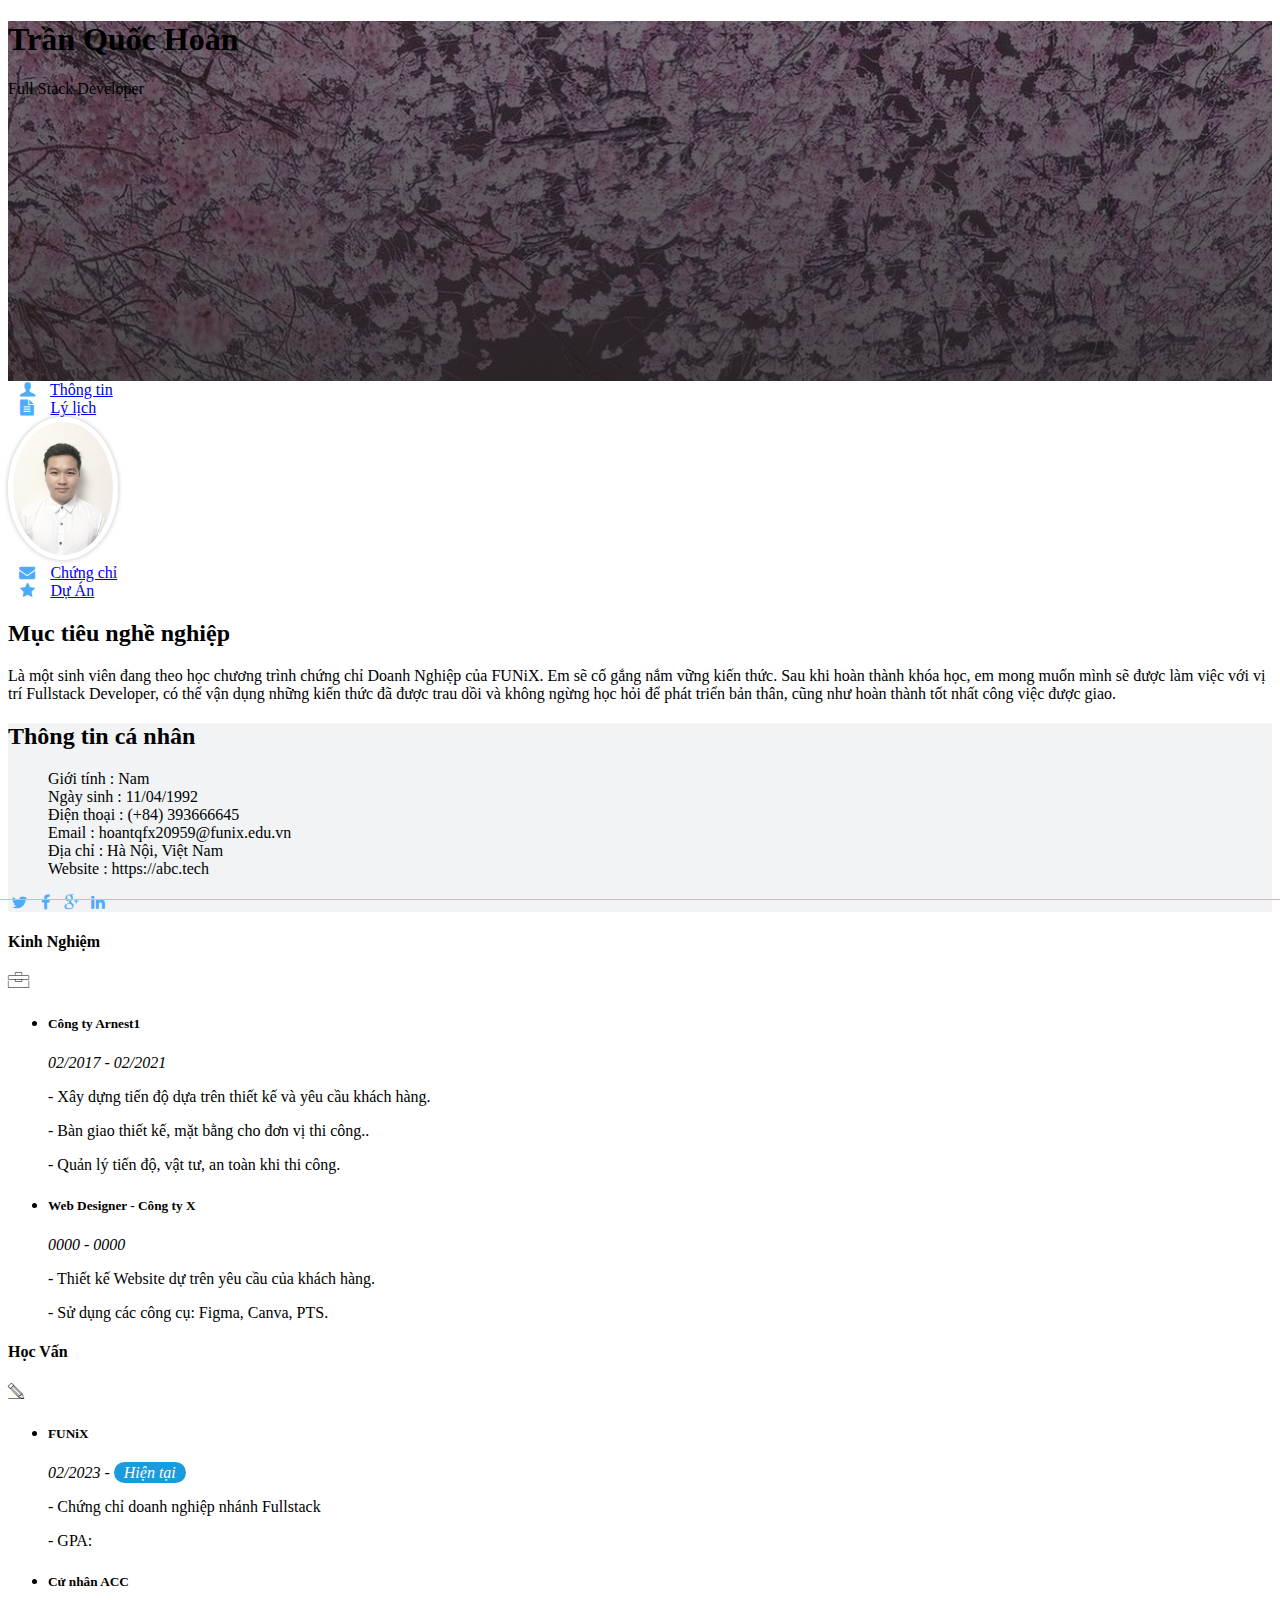
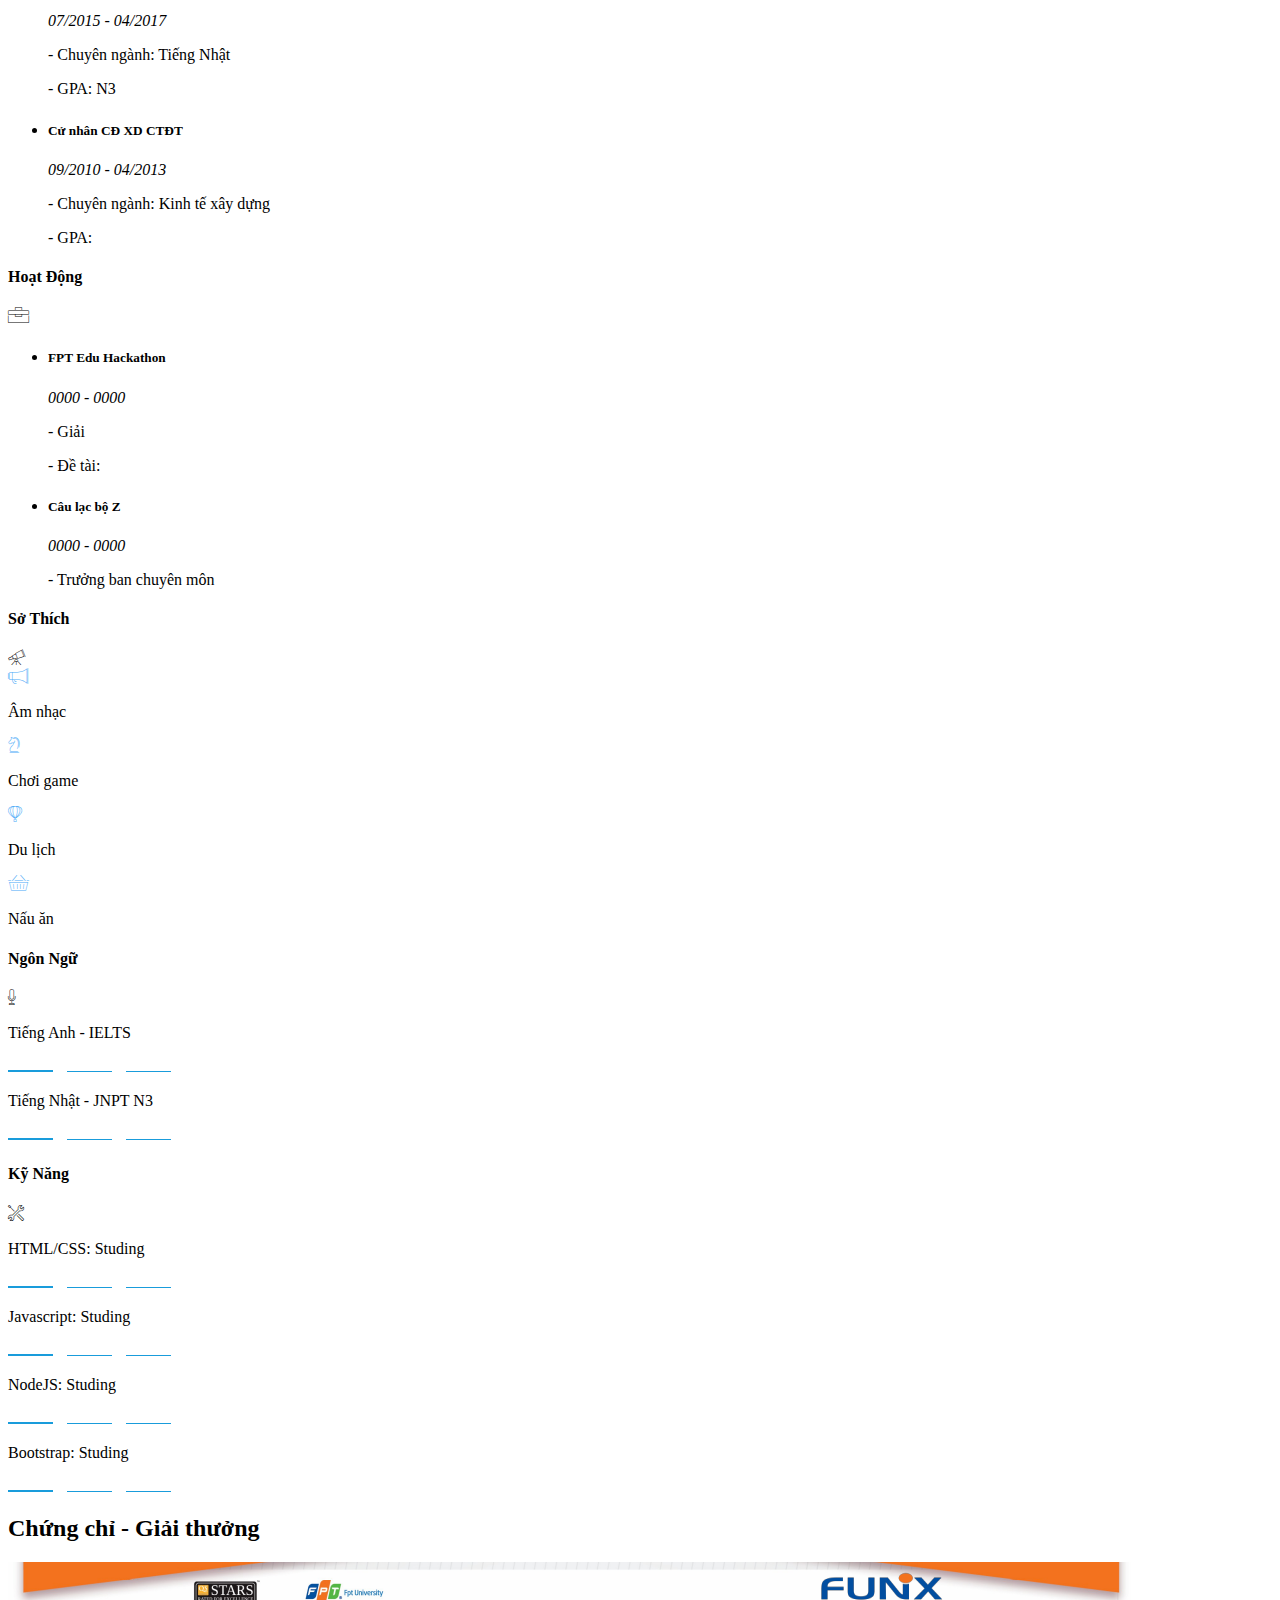
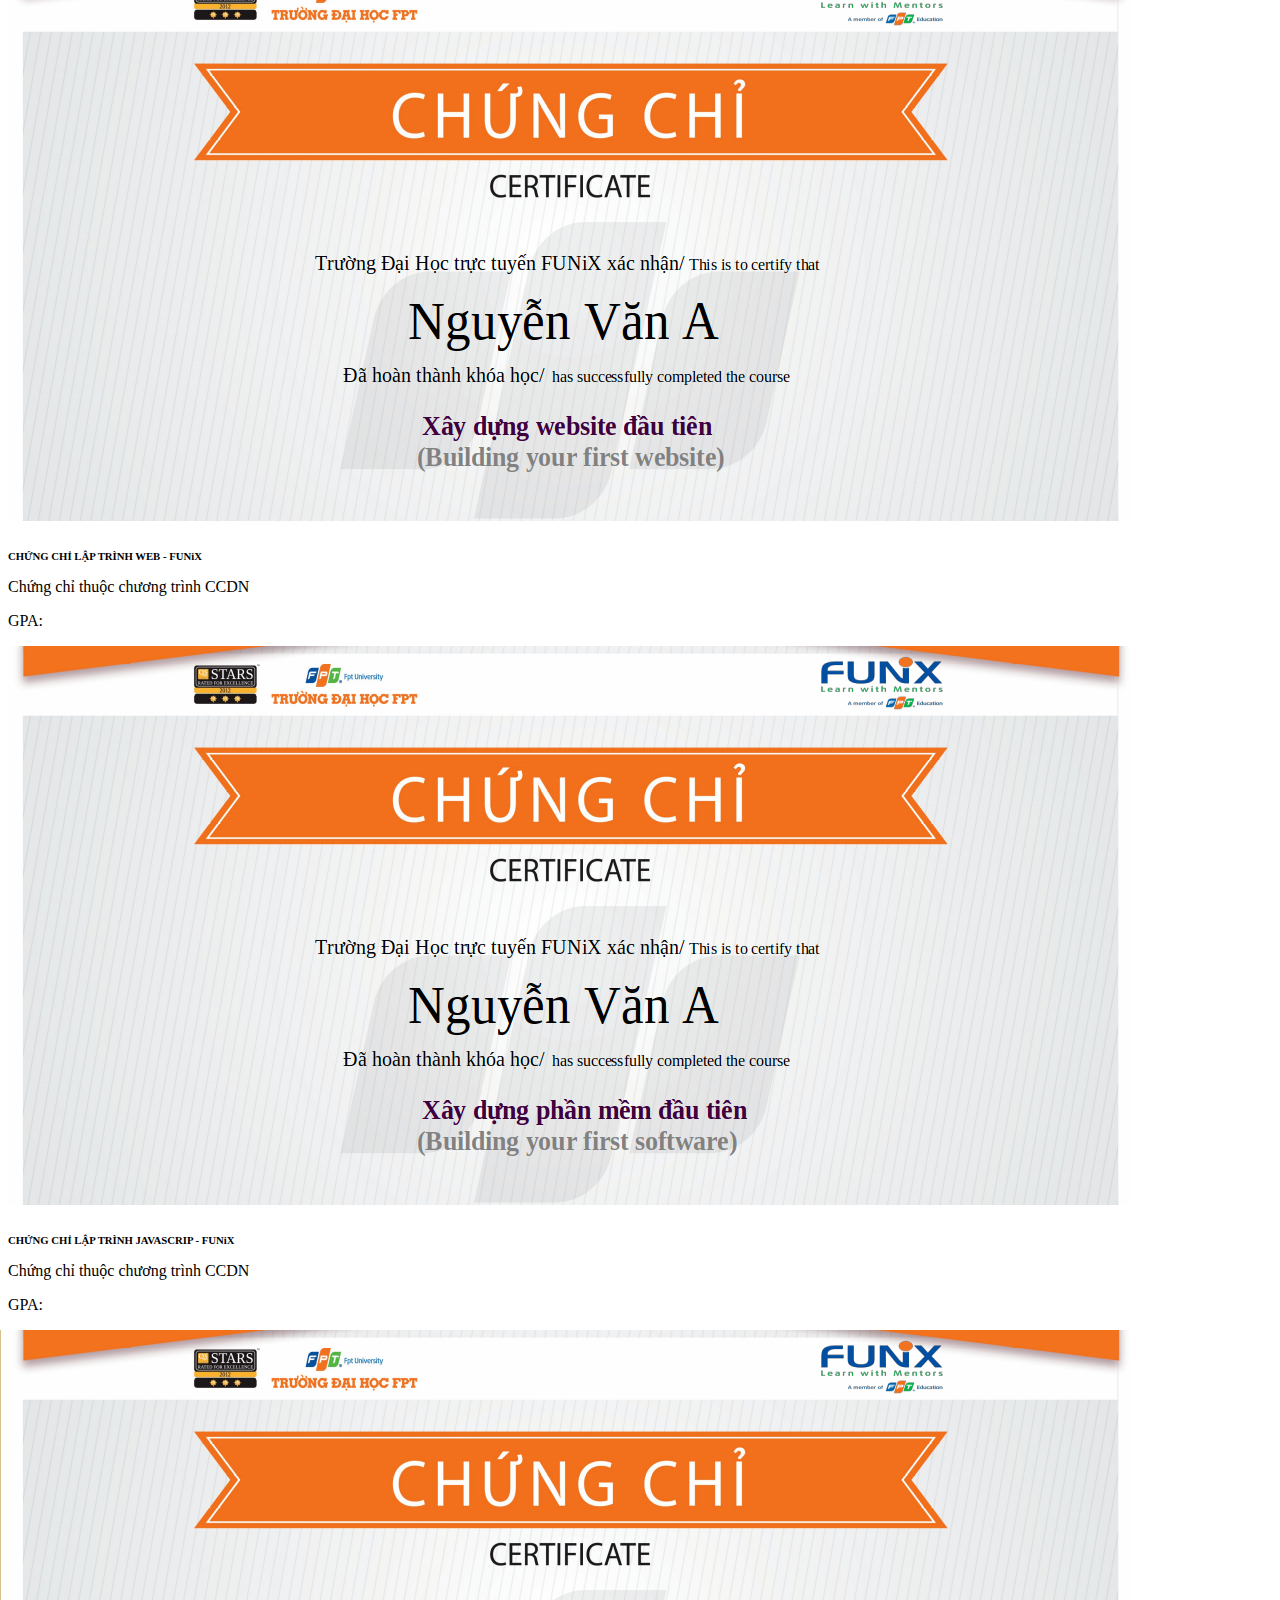
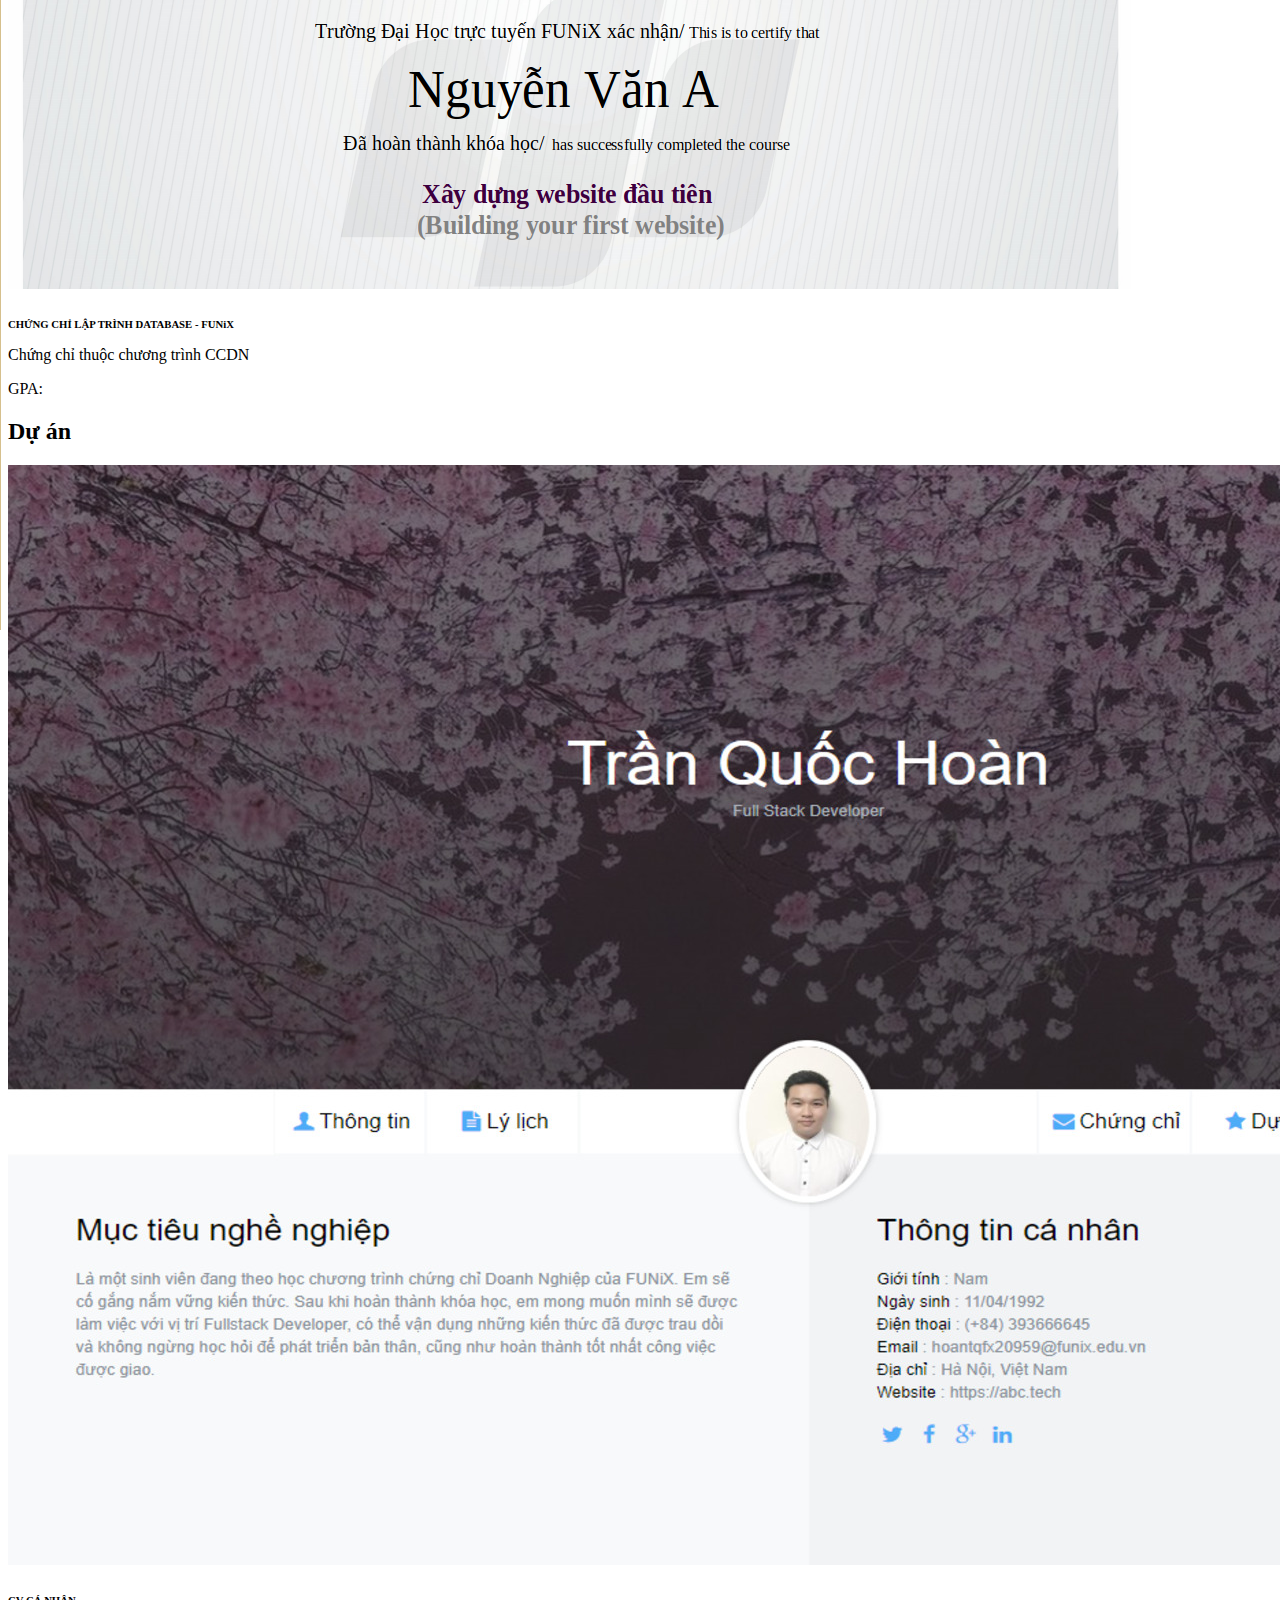
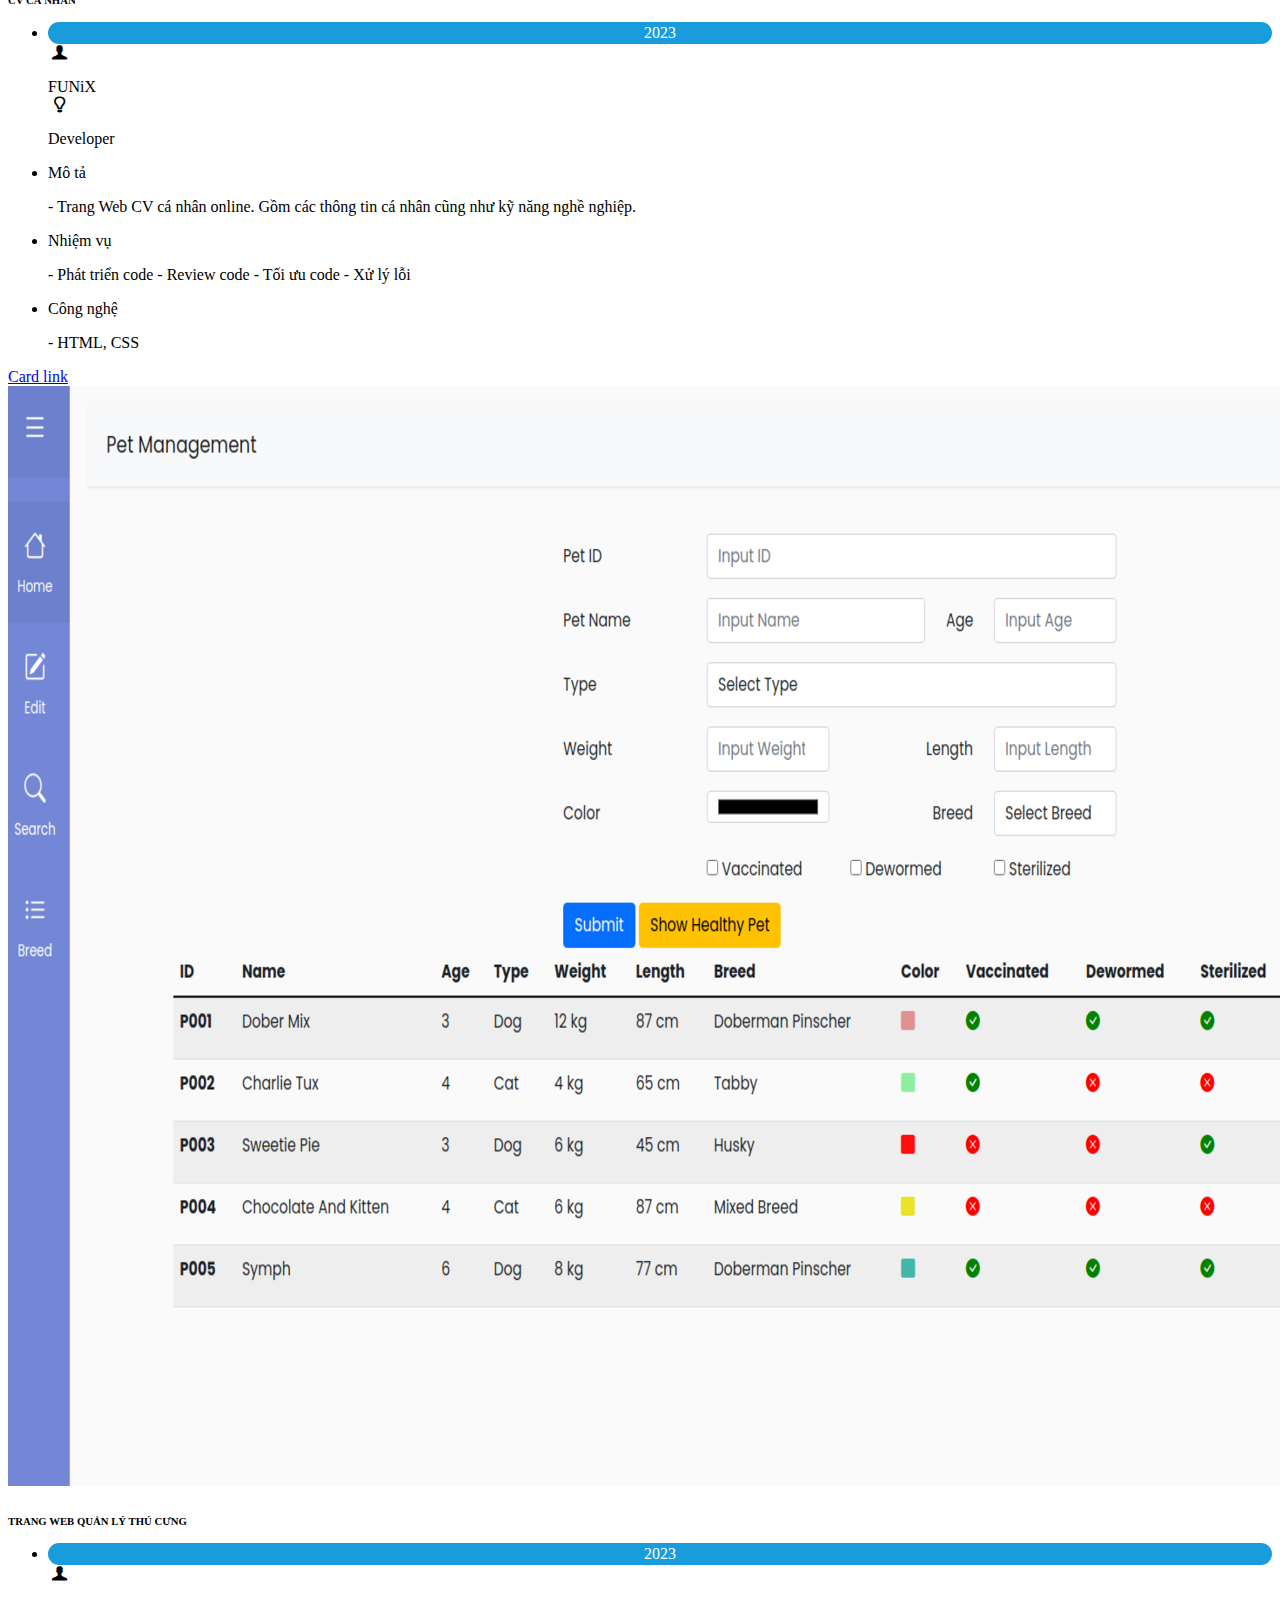
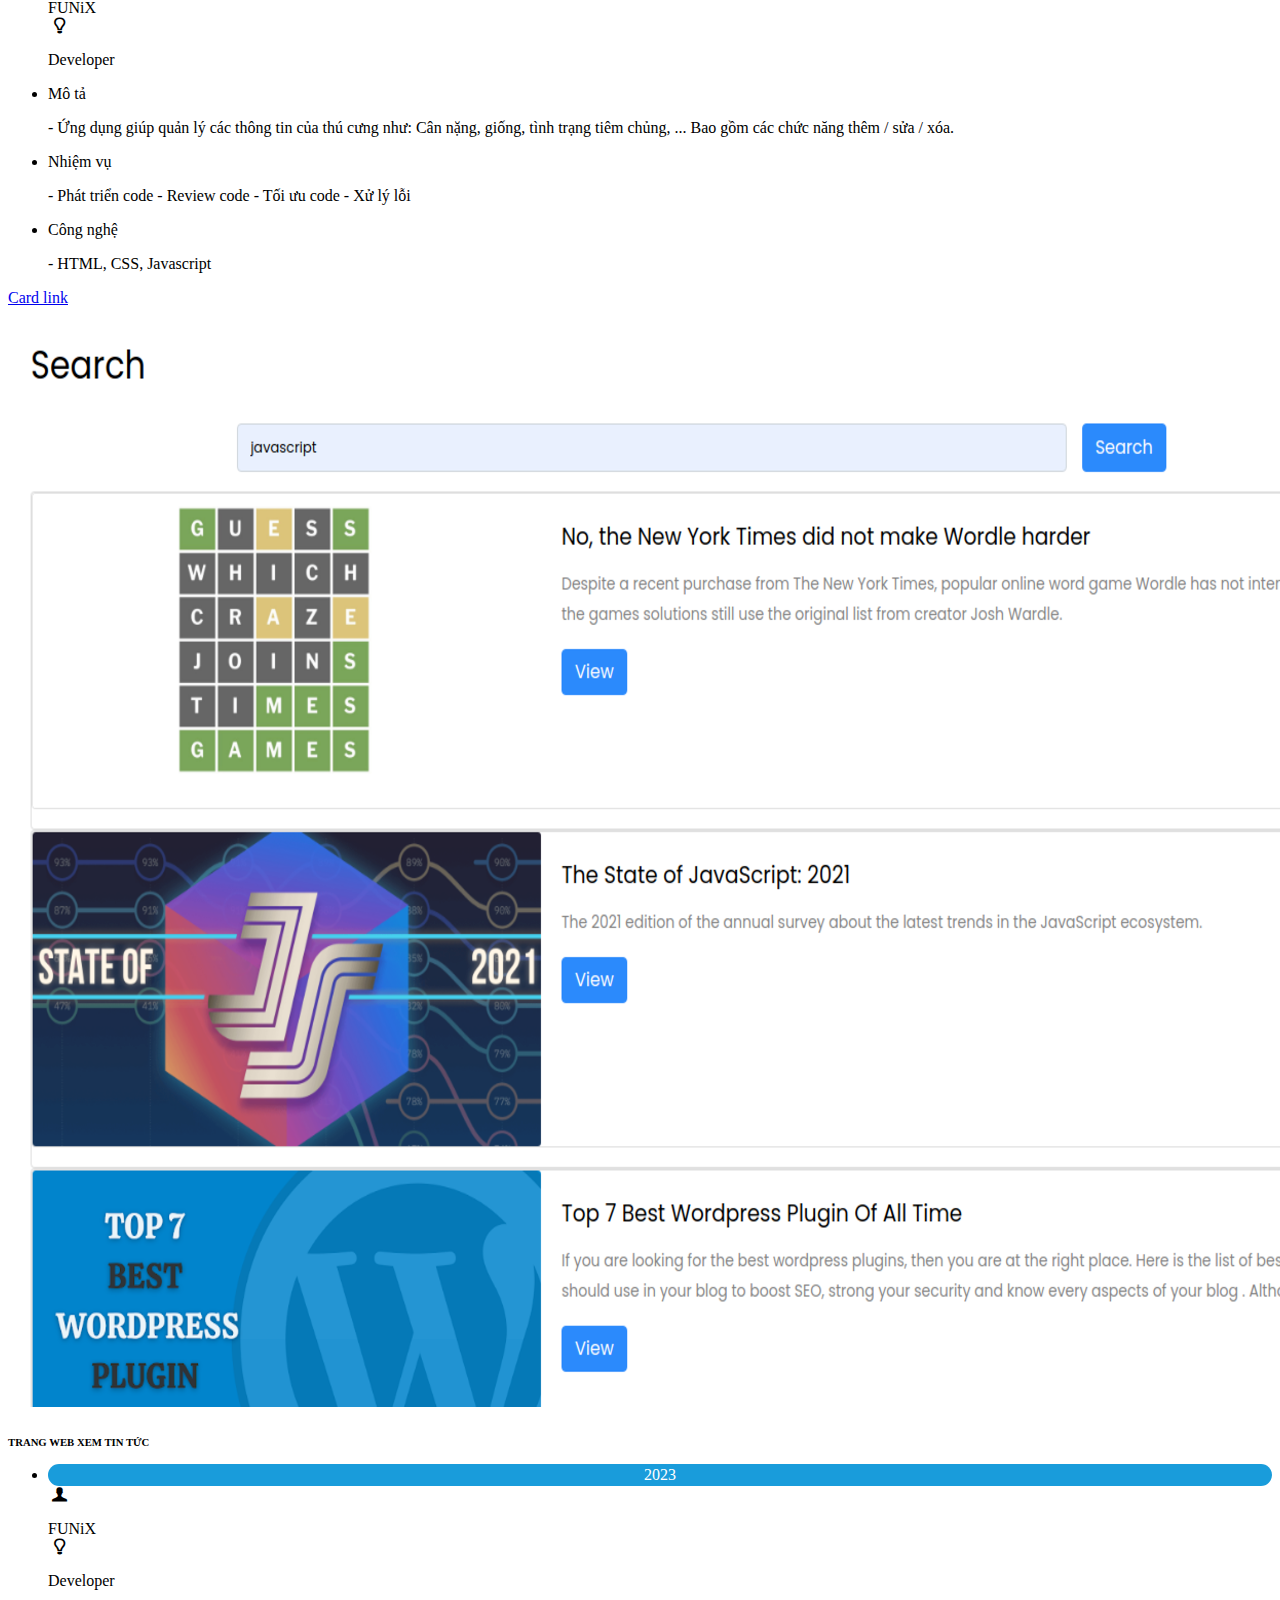
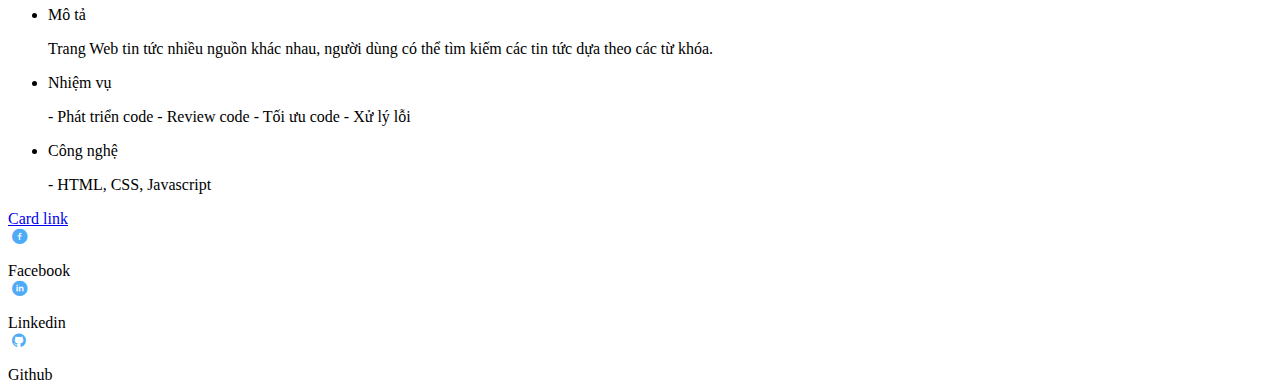
<file: index.html>
<!DOCTYPE html>
<html lang="vi">
  <head>
    <meta charset="UTF-8" />
    <meta
      http-equiv="X-UA-Compatible"
      content="IE=edge"
    />
    <meta
      name="viewport"
      content="width=device-width, initial-scale=1.0"
    />

    <link
      href="https://cdn.jsdelivr.net/npm/bootstrap@5.1.3/dist/css/bootstrap.min.css"
      rel="stylesheet"
      integrity="sha384-1BmE4kWBq78iYhFldvKuhfTAU6auU8tT94WrHftjDbrCEXSU1oBoqyl2QvZ6jIW3"
      crossorigin="anonymous"
    />
    <link
      rel="stylesheet"
      href="css/style.css"
    />
    <link
      rel="stylesheet"
      href="css/laptop.css"
    />
    <link
      rel="stylesheet"
      href="css/tablet.css"
    />
    <link
      rel="stylesheet"
      href="css/mobile.css"
    />
    <link
      rel="stylesheet"
      href="css/font.css"
    />
    <link
      rel="preconnect"
      href="https://fonts.googleapis.com"
    />
    <link
      rel="preconnect"
      href="https://fonts.gstatic.com"
      crossorigin
    />
    <link
      href="https://fonts.googleapis.com/css2?family=Open+Sans:wght@300;400;500;600;700;800&display=swap"
      rel="stylesheet"
    />

    <title>Assignment 03</title>
  </head>
  <body>
    <!-- Banner -->
    <div class="container">
      <div
        id="main"
        class="position-relative bg-img p-3"
      >
        <div
          class="position-absolute top-50 start-50 translate-middle text-center text-white text-nowrap"
        >
          <h1>Trần Quốc Hoàn</h1>
          <p>Full Stack Developer</p>
        </div>
      </div>
    </div>

    <!-- Navbar -->
    <div class="container">
      <div
        id="navbar"
        class="row position-relative mx-0 justify-content-center"
      >
        <div
          class="col-12 col-md-2 d-flex align-items-center justify-content-md-center border border-light px-2"
        >
          <i class="info-icon icon-user-1"></i>
          <a
            href="#info"
            class="nav-link px-0 text-nowrap"
            >Thông tin</a
          >
        </div>
        <div
          class="col-12 col-md-2 d-flex align-items-center justify-content-md-center border border-light px-2"
        >
          <i
            class="info-icon icon-doc-text-inv"
          ></i>
          <a
            href="#record"
            class="nav-link px-0 text-nowrap"
            >Lý lịch</a
          >
        </div>
        <div id="nav-img">
          <img
            src="images/2.jpg"
            alt="avatar"
            id="avatar"
            class="position-absolute top-50 start-50 translate-middle"
          />
        </div>
        <div
          class="col-12 col-md-2 d-flex align-items-center justify-content-md-center border border-light px-2"
        >
          <i class="info-icon icon-mail-alt"></i>
          <a
            href="#certificate"
            class="nav-link px-0 text-nowrap"
            >Chứng chỉ</a
          >
        </div>
        <div
          class="col-12 col-md-2 d-flex align-items-center justify-content-md-center border border-light px-2"
        >
          <i class="info-icon icon-star-1"></i>
          <a
            href="#project"
            class="nav-link px-0 text-nowrap"
            >Dự Án</a
          >
        </div>
      </div>
    </div>

    <!-- Info -->
    <div
      id="info"
      class="container"
    >
      <div class="row pb-3 px-3">
        <div class="col-md p-4 bg-light">
          <h2 class="my-4">
            Mục tiêu nghề nghiệp
          </h2>
          <p>
            Là một sinh viên đang theo học chương
            trình chứng chỉ Doanh Nghiệp của
            FUNiX. Em sẽ cố gắng nắm vững kiến
            thức. Sau khi hoàn thành khóa học, em
            mong muốn mình sẽ được làm việc với vị
            trí Fullstack Developer, có thể vận
            dụng những kiến thức đã được trau dồi
            và không ngừng học hỏi để phát triển
            bản thân, cũng như hoàn thành tốt nhất
            công việc được giao.
          </p>
        </div>
        <div class="col-md p-4 bg-light-1">
          <h2 class="my-4">Thông tin cá nhân</h2>
          <ul class="px-0 mx-0">
            <li><span>Giới tính</span> : Nam</li>
            <li>
              <span>Ngày sinh</span> : 11/04/1992
            </li>
            <li>
              <span>Điện thoại</span> : (+84)
              393666645
            </li>
            <li>
              <span>Email</span> :
              hoantqfx20959@funix.edu.vn
            </li>
            <li>
              <span>Địa chỉ</span> : Hà Nội, Việt
              Nam
            </li>
            <li>
              <span>Website</span> :
              https://abc.tech
            </li>
          </ul>
          <div class="pb-3">
            <i class="icon-twitter"></i>
            <i class="icon-facebook"></i>
            <i class="icon-gplus"></i>
            <i class="icon-linkedin"></i>
          </div>
        </div>
      </div>
    </div>

    <!-- Record -->
    <div
      id="record"
      class="container"
    >
      <div class="row p-3 justify-content-center">
        <div
          class="card col-12 col-md-6 col-lg-4"
        >
          <div class="card-header row">
            <h4 class="col-8">Kinh Nghiệm</h4>
            <i
              class="ic-toolbox h2 text-black-50 col-4 text-end"
            ></i>
          </div>
          <ul class="list-group list-group-flush">
            <li class="list-group-item">
              <h5>Công ty Arnest1</h5>
              <p>
                <em>02/2017 - 02/2021</em>
              </p>
              <p>
                - Xây dựng tiến độ dựa trên thiết
                kế và yêu cầu khách hàng.
              </p>
              <p>
                - Bàn giao thiết kế, mặt bằng cho
                đơn vị thi công..
              </p>
              <p>
                - Quản lý tiến độ, vật tư, an toàn
                khi thi công.
              </p>
            </li>
            <li class="list-group-item">
              <h5>Web Designer - Công ty X</h5>
              <p><em>0000 - 0000</em></p>
              <p>
                - Thiết kế Website dự trên yêu cầu
                của khách hàng.
              </p>
              <p>
                - Sử dụng các công cụ: Figma,
                Canva, PTS.
              </p>
            </li>
          </ul>
        </div>
        <div
          class="card col-12 col-md-6 col-lg-4"
        >
          <div class="card-header row">
            <h4 class="col-8">Học Vấn</h4>
            <i
              class="ic-pencil h2 text-black-50 col-4 text-end"
            ></i>
          </div>
          <ul class="list-group list-group-flush">
            <li class="list-group-item">
              <h5>FUNiX</h5>
              <p>
                <em
                  >02/2023 -
                  <span class="bg-text-1"
                    >Hiện tại</span
                  ></em
                >
              </p>
              <p>
                - Chứng chỉ doanh nghiệp nhánh
                Fullstack
              </p>
              <p>- GPA:</p>
            </li>
            <li class="list-group-item">
              <h5>Cử nhân ACC</h5>
              <p><em>07/2015 - 04/2017</em></p>
              <p>- Chuyên ngành: Tiếng Nhật</p>
              <p>- GPA: N3</p>
            </li>
            <li class="list-group-item">
              <h5>Cử nhân CĐ XD CTĐT</h5>
              <p><em>09/2010 - 04/2013</em></p>
              <p>
                - Chuyên ngành: Kinh tế xây dựng
              </p>
              <p>- GPA:</p>
            </li>
          </ul>
        </div>
        <div
          class="card col-12 col-md-6 col-lg-4"
        >
          <div class="card-header row">
            <h4 class="col-8">Hoạt Động</h4>
            <i
              class="ic-toolbox h2 text-black-50 col-4 text-end"
            ></i>
          </div>
          <ul class="list-group list-group-flush">
            <li class="list-group-item">
              <h5>FPT Edu Hackathon</h5>
              <p><em>0000 - 0000</em></p>
              <p>- Giải</p>
              <p>- Đề tài:</p>
            </li>
            <li class="list-group-item">
              <h5>Câu lạc bộ Z</h5>
              <p><em>0000 - 0000</em></p>
              <p>- Trưởng ban chuyên môn</p>
            </li>
          </ul>
        </div>
        <div
          class="card col-12 col-md-6 col-lg-4"
        >
          <div class="card-header row">
            <h4 class="col-8">Sở Thích</h4>
            <i
              class="ic-telescope h2 text-black-50 col-4 text-end"
            ></i>
          </div>
          <div
            id="interest"
            class="d-flex align-items-center justify-content-center text-center gap-2 pt-5"
          >
            <div>
              <i class="ic-megaphone h4"></i>
              <p>Âm nhạc</p>
            </div>
            <div>
              <i class="ic-strategy h4"></i>
              <p>Chơi game</p>
            </div>
            <div>
              <i class="ic-hotairballoon h4"></i>
              <p>Du lịch</p>
            </div>
            <div>
              <i class="ic-basket h4"></i>
              <p>Nấu ăn</p>
            </div>
          </div>
        </div>
        <div
          class="card col-12 col-md-6 col-lg-4"
        >
          <div class="card-header row">
            <h4 class="col-8">Ngôn Ngữ</h4>
            <i
              class="ic-mic h2 text-black-50 col-4 text-end"
            ></i>
          </div>
          <div class="ps-3 pb-3">
            <p>Tiếng Anh - IELTS</p>
            <span class="skill-span-1"></span>
            <span class="skill-span-2"></span>
            <span class="skill-span-2"></span>
            <p>Tiếng Nhật - JNPT N3</p>
            <span class="skill-span-1"></span>
            <span class="skill-span-2"></span>
            <span class="skill-span-2"></span>
          </div>
        </div>
        <div
          class="card col-12 col-md-6 col-lg-4"
        >
          <div class="card-header row">
            <h4 class="col-8">Kỹ Năng</h4>
            <i
              class="ic-tools-2 h2 text-black-50 col-4 text-end"
            ></i>
          </div>
          <div class="ps-3 pb-3">
            <p>HTML/CSS: Studing</p>
            <span class="skill-span-1"></span>
            <span class="skill-span-2"></span>
            <span class="skill-span-2"></span>
            <p>Javascript: Studing</p>
            <span class="skill-span-1"></span>
            <span class="skill-span-2"></span>
            <span class="skill-span-2"></span>
            <p>NodeJS: Studing</p>
            <span class="skill-span-1"></span>
            <span class="skill-span-2"></span>
            <span class="skill-span-2"></span>
            <p>Bootstrap: Studing</p>
            <span class="skill-span-1"></span>
            <span class="skill-span-2"></span>
            <span class="skill-span-2"></span>
          </div>
        </div>
      </div>
    </div>

    <!-- Certificate & Prize  -->
    <div
      id="certificate"
      class="container bg-light p-3"
    >
      <h2>Chứng chỉ - Giải thưởng</h2>
      <div class="d-flex justify-content-center">
        <div
          class="row g-0 justify-content-start"
        >
          <div
            class="card col-12 col-md-6 certificate bg-light border-0 mt-1"
          >
            <div class="row g-0">
              <div class="col-lg-4">
                <img
                  src="images/Cert_DBI.png"
                  class="img-fluid rounded-start"
                  alt="certificate"
                />
              </div>
              <div class="col-lg-8">
                <div class="card-body">
                  <h6 class="card-title">
                    CHỨNG CHỈ LẬP TRÌNH WEB -
                    FUNiX
                  </h6>
                  <p class="card-text">
                    Chứng chỉ thuộc chương trình
                    CCDN
                  </p>
                  <p class="card-text">GPA:</p>
                </div>
              </div>
            </div>
          </div>
          <div
            class="card col-12 col-md-6 certificate bg-light border-0 mt-1"
          >
            <div class="row g-0">
              <div class="col-lg-4">
                <img
                  src="images/Cert_PRF.png"
                  class="img-fluid rounded-start"
                  alt="certificate"
                />
              </div>
              <div class="col-lg-8">
                <div class="card-body">
                  <h6 class="card-title">
                    CHỨNG CHỈ LẬP TRÌNH JAVASCRIP
                    - FUNiX
                  </h6>
                  <p class="card-text">
                    Chứng chỉ thuộc chương trình
                    CCDN
                  </p>
                  <p class="card-text">GPA:</p>
                </div>
              </div>
            </div>
          </div>
          <div
            class="card col-12 col-md-6 certificate bg-light border-0 mt-1"
          >
            <div class="row g-0">
              <div class="col-lg-4">
                <img
                  src="images/Cert_WEB.png"
                  class="img-fluid rounded-start"
                  alt="certificate"
                />
              </div>
              <div class="col-lg-8">
                <div class="card-body">
                  <h6 class="card-title">
                    CHỨNG CHỈ LẬP TRÌNH DATABASE -
                    FUNiX
                  </h6>
                  <p class="card-text">
                    Chứng chỉ thuộc chương trình
                    CCDN
                  </p>
                  <p class="card-text">GPA:</p>
                </div>
              </div>
            </div>
          </div>
        </div>
      </div>
    </div>

    <!-- Project -->
    <div
      id="project"
      class="container p-3"
    >
      <h2>Dự án</h2>
      <div class="row g-0 justify-content-center">
        <div class="card col-12 col-md-4">
          <img
            src="images/3.jpg"
            class="card-img-top"
            alt="projcet"
          />
          <div class="p-3">
            <h6>CV CÁ NHÂN</h6>
          </div>
          <ul class="list-group list-group-flush">
            <li class="list-group-item">
              <div class="row project-card">
                <div
                  class="col-4 d-flex align-items-center justify-content-center"
                >
                  <p class="bg-text-1">2023</p>
                </div>
                <div class="col-8">
                  <div
                    class="d-flex align-items-center"
                  >
                    <i class="icon-user-1"></i>
                    <p>FUNiX</p>
                  </div>
                  <div class="d-flex">
                    <i class="icon-lamp"></i>
                    <p>Developer</p>
                  </div>
                </div>
              </div>
            </li>
            <li class="list-group-item">
              <div class="row">
                <p class="col-4">Mô tả</p>
                <p class="col-8">
                  - Trang Web CV cá nhân online.
                  Gồm các thông tin cá nhân cũng
                  như kỹ năng nghề nghiệp.
                </p>
              </div>
            </li>
            <li class="list-group-item">
              <div class="row">
                <p class="col-4">Nhiệm vụ</p>
                <p class="col-8">
                  - Phát triển code - Review code
                  - Tối ưu code - Xử lý lỗi
                </p>
              </div>
            </li>
            <li class="list-group-item">
              <div class="row">
                <p class="col-4">Công nghệ</p>
                <p class="col-8">- HTML, CSS</p>
              </div>
            </li>
          </ul>
          <div class="card-body">
            <a
              href="project-1.html"
              class="card-link"
              >Card link</a
            >
          </div>
        </div>
        <div class="card col-12 col-md-4">
          <img
            src="images/project_2.png"
            class="card-img-top"
            alt="projcet"
          />
          <div class="p-3">
            <h6>TRANG WEB QUẢN LÝ THÚ CƯNG</h6>
          </div>
          <ul class="list-group list-group-flush">
            <li class="list-group-item">
              <div class="row project-card">
                <div
                  class="col-4 d-flex align-items-center justify-content-center"
                >
                  <p class="bg-text-1">2023</p>
                </div>
                <div class="col-8">
                  <div
                    class="d-flex align-items-center"
                  >
                    <i class="icon-user-1"></i>
                    <p>FUNiX</p>
                  </div>
                  <div class="d-flex">
                    <i class="icon-lamp"></i>
                    <p>Developer</p>
                  </div>
                </div>
              </div>
            </li>
            <li class="list-group-item">
              <div class="row">
                <p class="col-4">Mô tả</p>
                <p class="col-8">
                  - Ứng dụng giúp quản lý các
                  thông tin của thú cưng như: Cân
                  nặng, giống, tình trạng tiêm
                  chủng, ... Bao gồm các chức năng
                  thêm / sửa / xóa.
                </p>
              </div>
            </li>
            <li class="list-group-item">
              <div class="row">
                <p class="col-4">Nhiệm vụ</p>
                <p class="col-8">
                  - Phát triển code - Review code
                  - Tối ưu code - Xử lý lỗi
                </p>
              </div>
            </li>
            <li class="list-group-item">
              <div class="row">
                <p class="col-4">Công nghệ</p>
                <p class="col-8">
                  - HTML, CSS, Javascript
                </p>
              </div>
            </li>
          </ul>
          <div class="card-body">
            <a
              href="project-2.html"
              class="card-link"
              >Card link</a
            >
          </div>
        </div>
        <div class="card col-12 col-md-4">
          <img
            src="images/project_3.png"
            class="card-img-top"
            alt="projcet"
          />
          <div class="p-3">
            <h6>TRANG WEB XEM TIN TỨC</h6>
          </div>
          <ul class="list-group list-group-flush">
            <li class="list-group-item">
              <div class="row project-card">
                <div
                  class="col-4 d-flex align-items-center justify-content-center"
                >
                  <p class="bg-text-1">2023</p>
                </div>
                <div class="col-8">
                  <div
                    class="d-flex align-items-center"
                  >
                    <i class="icon-user-1"></i>
                    <p>FUNiX</p>
                  </div>
                  <div class="d-flex">
                    <i class="icon-lamp"></i>
                    <p>Developer</p>
                  </div>
                </div>
              </div>
            </li>
            <li class="list-group-item">
              <div class="row">
                <p class="col-4">Mô tả</p>
                <p class="col-8">
                  Trang Web tin tức nhiều nguồn
                  khác nhau, người dùng có thể tìm
                  kiếm các tin tức dựa theo các từ
                  khóa.
                </p>
              </div>
            </li>
            <li class="list-group-item">
              <div class="row">
                <p class="col-4">Nhiệm vụ</p>
                <p class="col-8">
                  - Phát triển code - Review code
                  - Tối ưu code - Xử lý lỗi
                </p>
              </div>
            </li>
            <li class="list-group-item">
              <div class="row">
                <p class="col-4">Công nghệ</p>
                <p class="col-8">
                  - HTML, CSS, Javascript
                </p>
              </div>
            </li>
          </ul>
          <div class="card-body">
            <a
              href="project-3.html"
              class="card-link"
              >Card link</a
            >
          </div>
        </div>
      </div>
    </div>

    <!-- Footer -->
    <div class="container">
      <div
        id="footer"
        class="bg-light"
      >
        <div
          class="p-3 row align-items-center justify-content-center gap-4"
        >
          <div
            class="col d-flex align-items-center justify-content-center"
          >
            <i class="icon-facebook-circled"></i>
            <p>Facebook</p>
          </div>
          <div
            class="col d-flex align-items-center justify-content-center"
          >
            <i class="icon-linkedin-circled"></i>
            <p>Linkedin</p>
          </div>
          <div
            class="col d-flex align-items-center justify-content-center"
          >
            <i class="icon-github-circled"></i>
            <p>Github</p>
          </div>
        </div>
      </div>
    </div>

    <script
      src="https://cdn.jsdelivr.net/npm/bootstrap@5.1.3/dist/js/bootstrap.bundle.min.js"
      integrity="sha384-ka7Sk0Gln4gmtz2MlQnikT1wXgYsOg+OMhuP+IlRH9sENBO0LRn5q+8nbTov4+1p"
      crossorigin="anonymous"
    ></script>
  </body>
</html>
</file>
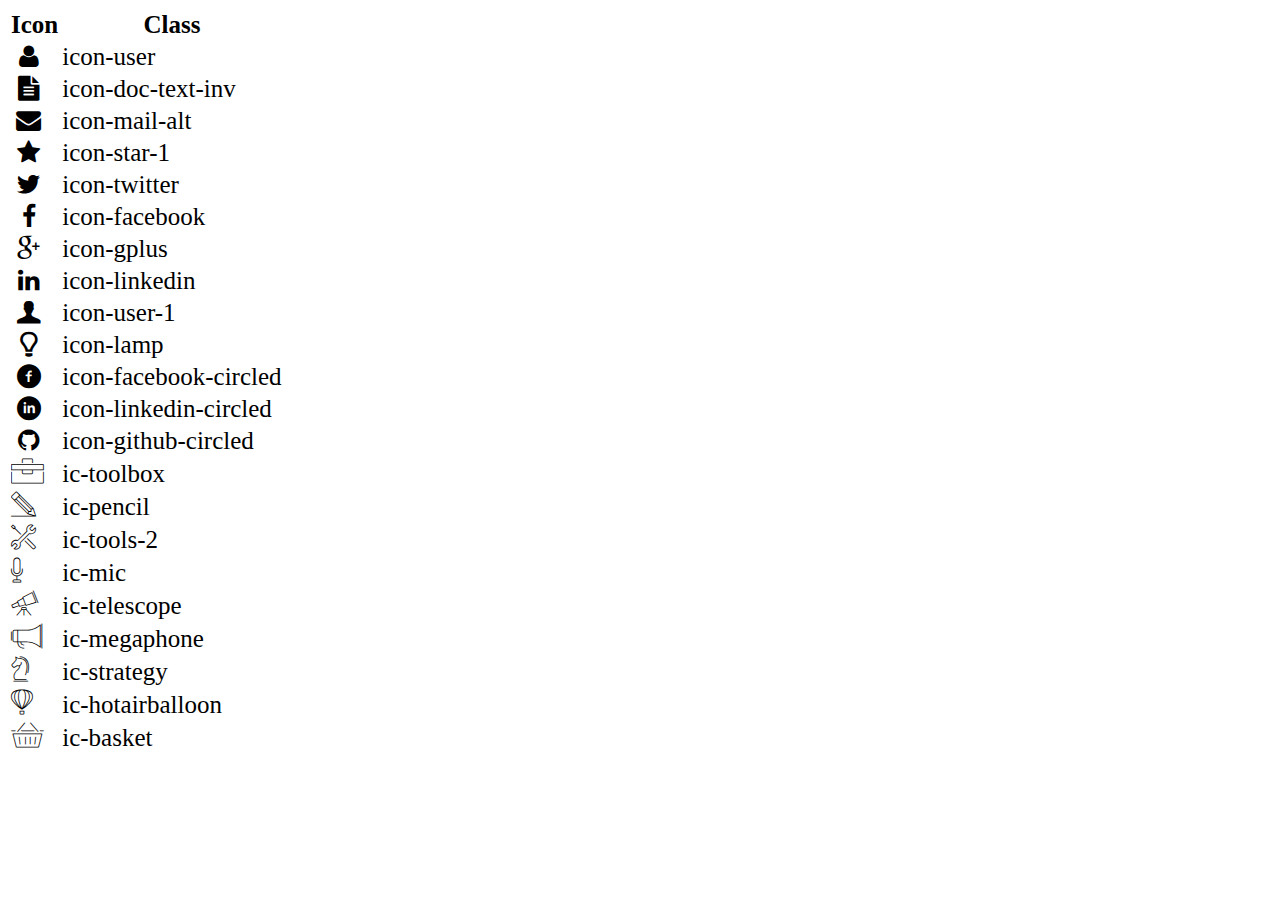
<file: icon-list.html>
<!DOCTYPE html>
<html lang="en">

<head>
    <meta charset="UTF-8">
    <meta http-equiv="X-UA-Compatible" content="IE=edge">
    <meta name="viewport" content="width=device-width, initial-scale=1.0">
    <link rel="stylesheet" href="css/font.css">
    <title>Icon List</title>
</head>

<body>
    <table style="font-size: 25px;">
        <thead>
            <tr>
                <th>Icon</th>
                <th>Class</th>
            </tr>
        </thead>
        <tbody>
            <tr>
                <td><i class="icon-user"></i></td>
                <td>icon-user</td>
            </tr>
            <tr>
                <td><i class="icon-doc-text-inv"></i></td>
                <td>icon-doc-text-inv</td>
            </tr>
            <tr>
                <td><i class="icon-mail-alt"></i></td>
                <td>icon-mail-alt</td>
            </tr>
            <tr>
                <td><i class="icon-star-1"></i></td>
                <td>icon-star-1</td>
            </tr>
            <tr>
                <td><i class="icon-twitter"></i></td>
                <td>icon-twitter</td>
            </tr>
            <tr>
                <td><i class="icon-facebook"></i></td>
                <td>icon-facebook</td>
            </tr>
            <tr>
                <td><i class="icon-gplus"></i></td>
                <td>icon-gplus</td>
            </tr>
            <tr>
                <td><i class="icon-linkedin"></i></td>
                <td>icon-linkedin</td>
            </tr>
            <tr>
                <td><i class="icon-user-1"></i></td>
                <td>icon-user-1</td>
            </tr>
            <tr>
                <td><i class="icon-lamp"></i></td>
                <td>icon-lamp</td>
            </tr>
            <tr>
                <td><i class="icon-facebook-circled"></i></td>
                <td>icon-facebook-circled</td>
            </tr>
            <tr>
                <td><i class="icon-linkedin-circled"></i></td>
                <td>icon-linkedin-circled</td>
            </tr>
            <tr>
                <td><i class="icon-github-circled"></i></td>
                <td>icon-github-circled</td>
            </tr>
            <tr>
                <td><i class="ic-toolbox"></i></td>
                <td>ic-toolbox</td>
            </tr>
            <tr>
                <td><i class="ic-pencil"></i></td>
                <td>ic-pencil</td>
            </tr>
            <tr>
                <td><i class="ic-tools-2"></i></td>
                <td>ic-tools-2</td>
            </tr>

            <tr>
                <td><i class="ic-mic"></i></td>
                <td>ic-mic</td>
            </tr>
            <tr>
                <td><i class="ic-telescope"></i></td>
                <td>ic-telescope</td>
            </tr>
            <tr>
                <td><i class="ic-megaphone"></i></td>
                <td>ic-megaphone</td>
            </tr>
            <tr>
                <td><i class="ic-strategy"></i></td>
                <td>ic-strategy</td>
            </tr>
            <tr>
                <td><i class="ic-hotairballoon"></i></td>
                <td>ic-hotairballoon</td>
            </tr>
            <tr>
                <td><i class="ic-basket"></i></td>
                <td>ic-basket</td>
            </tr>
        </tbody>
    </table>
</body>

</html>
</file>
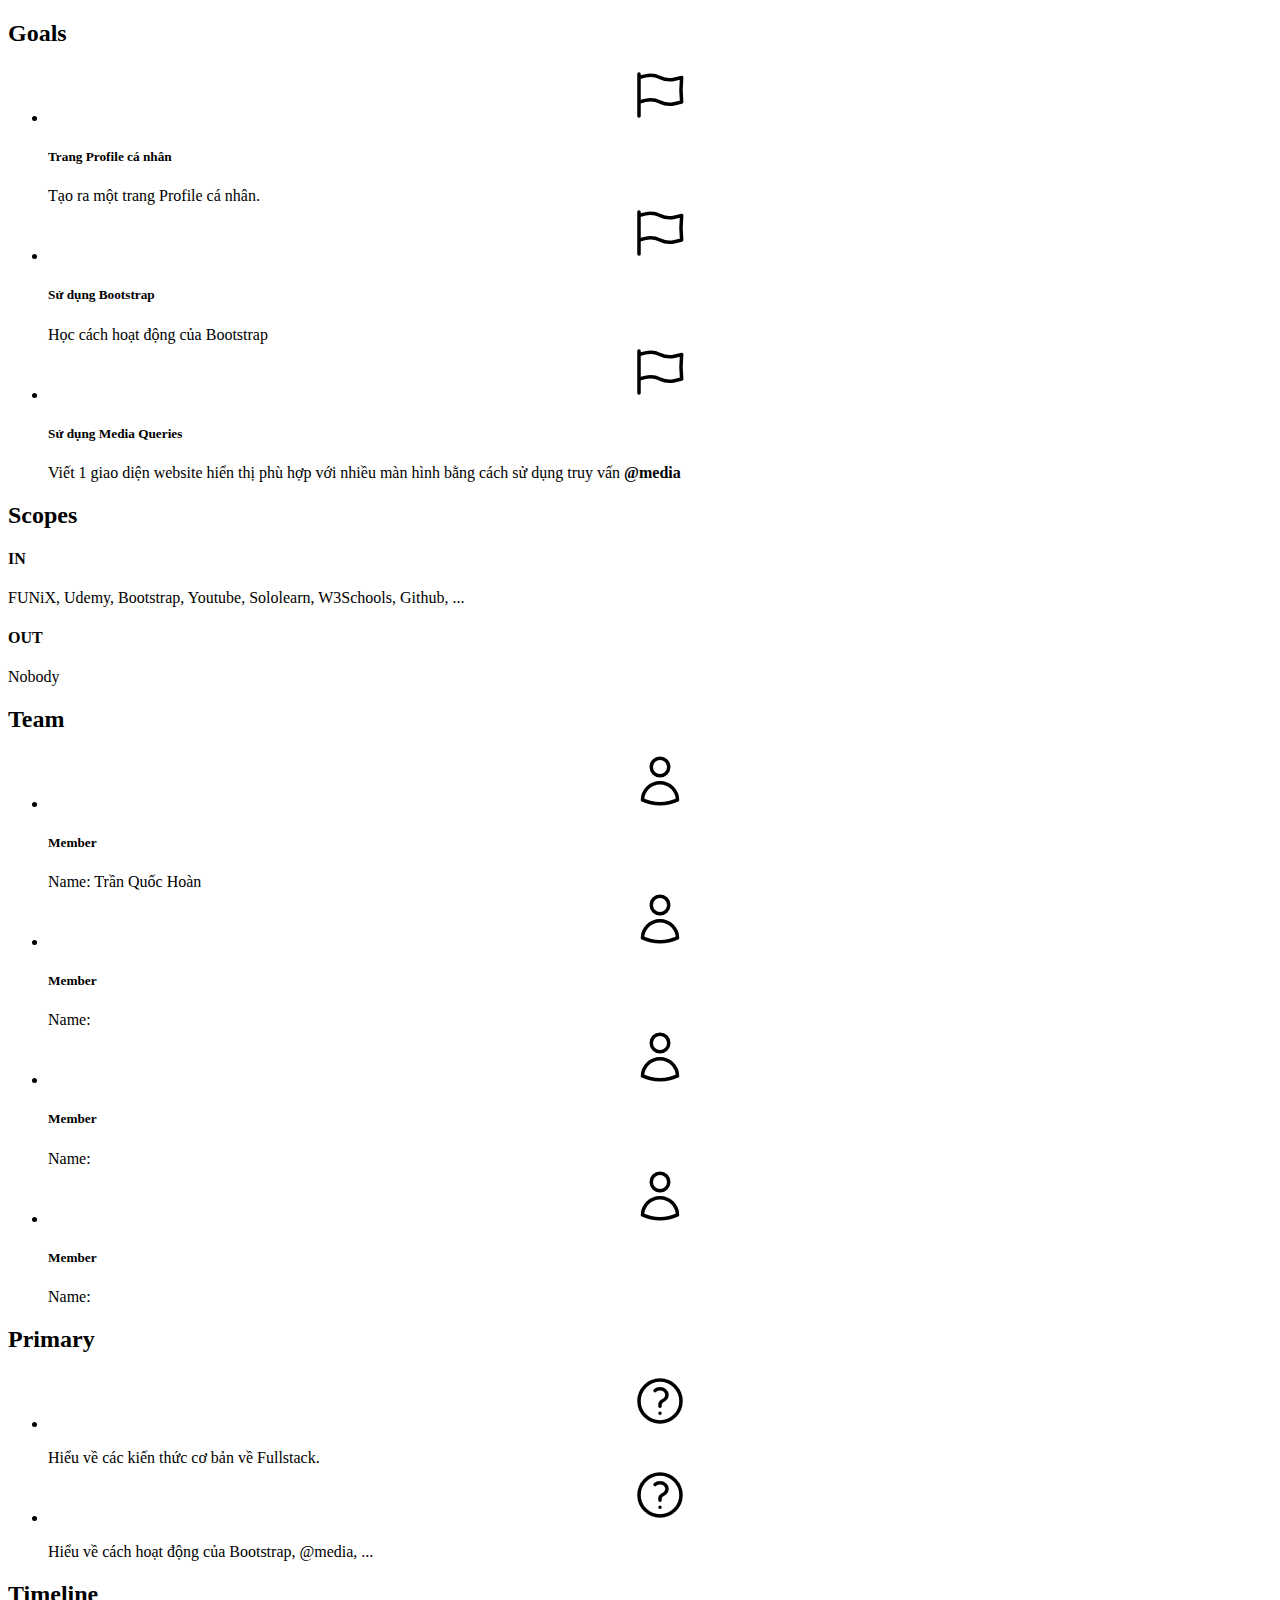
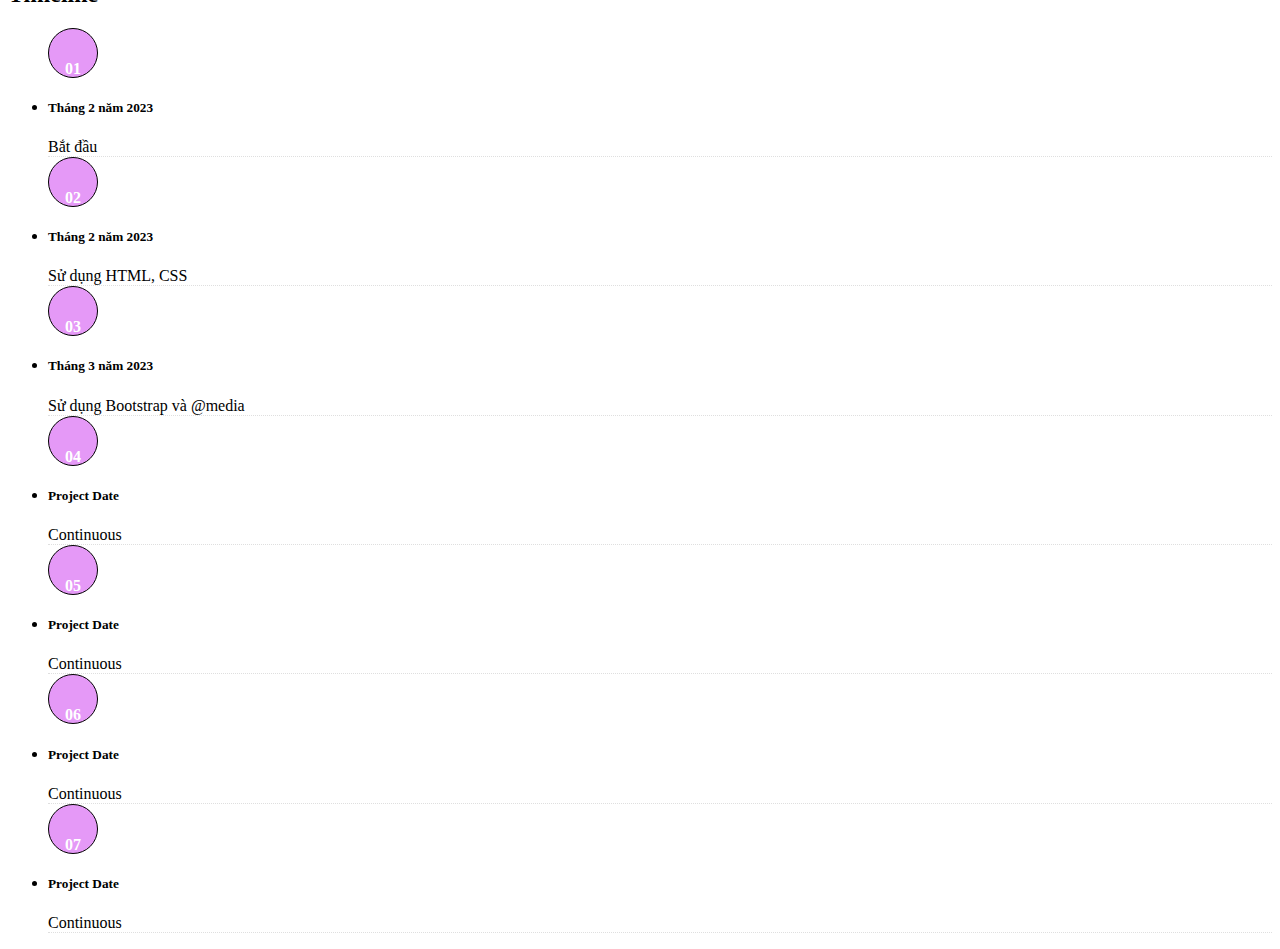
<file: project-1.html>
<!DOCTYPE html>
<html lang="en">
  <head>
    <meta charset="UTF-8" />
    <meta
      http-equiv="X-UA-Compatible"
      content="IE=edge"
    />
    <meta
      name="viewport"
      content="width=device-width, initial-scale=1.0"
    />
    <link
      href="https://cdn.jsdelivr.net/npm/bootstrap@5.1.3/dist/css/bootstrap.min.css"
      rel="stylesheet"
      integrity="sha384-1BmE4kWBq78iYhFldvKuhfTAU6auU8tT94WrHftjDbrCEXSU1oBoqyl2QvZ6jIW3"
      crossorigin="anonymous"
    />
    <link
      rel="stylesheet"
      href="css/project.css"
    />
    <link
      rel="stylesheet"
      href="css/laptop.css"
    />
    <link
      rel="stylesheet"
      href="css/tablet.css"
    />
    <link
      rel="stylesheet"
      href="css/mobile.css"
    />
    <link
      rel="stylesheet"
      href="css/font.css"
    />
    <link
      rel="preconnect"
      href="https://fonts.googleapis.com"
    />
    <link
      rel="preconnect"
      href="https://fonts.gstatic.com"
      crossorigin
    />
    <link
      href="https://fonts.googleapis.com/css2?family=Open+Sans:wght@300;400;500;600;700;800&display=swap"
      rel="stylesheet"
    />
    <title>CV Cá Nhân</title>
  </head>
  <body>
    <div class="container">
      <div
        id="main"
        class="d-grid gap-3 bg-primary p-3"
      >
        <div
          id="goal"
          class="bg-light p-3"
        >
          <div class="card-header">
            <h2>Goals</h2>
          </div>
          <ul class="list-group list-group-flush">
            <li class="list-group-item">
              <div class="row">
                <div class="icon col-lg-4">
                  <svg
                    xmlns="http://www.w3.org/2000/svg"
                    fill="none"
                    viewBox="0 0 24 24"
                    stroke-width="1.5"
                    stroke="currentColor"
                    class="goal-icon"
                  >
                    <path
                      stroke-linecap="round"
                      stroke-linejoin="round"
                      d="M3 3v1.5M3 21v-6m0 0l2.77-.693a9 9 0 016.208.682l.108.054a9 9 0 006.086.71l3.114-.732a48.524 48.524 0 01-.005-10.499l-3.11.732a9 9 0 01-6.085-.711l-.108-.054a9 9 0 00-6.208-.682L3 4.5M3 15V4.5"
                    />
                  </svg>
                </div>
                <div class="col-lg-8">
                  <h5>Trang Profile cá nhân</h5>
                  <p>
                    Tạo ra một trang Profile cá
                    nhân.
                  </p>
                </div>
              </div>
            </li>

            <li class="list-group-item">
              <div class="row">
                <div class="icon col-lg-4">
                  <svg
                    xmlns="http://www.w3.org/2000/svg"
                    fill="none"
                    viewBox="0 0 24 24"
                    stroke-width="1.5"
                    stroke="currentColor"
                    class="goal-icon"
                  >
                    <path
                      stroke-linecap="round"
                      stroke-linejoin="round"
                      d="M3 3v1.5M3 21v-6m0 0l2.77-.693a9 9 0 016.208.682l.108.054a9 9 0 006.086.71l3.114-.732a48.524 48.524 0 01-.005-10.499l-3.11.732a9 9 0 01-6.085-.711l-.108-.054a9 9 0 00-6.208-.682L3 4.5M3 15V4.5"
                    />
                  </svg>
                </div>
                <div class="col-lg-8">
                  <h5>Sử dụng Bootstrap</h5>
                  <p>
                    Học cách hoạt động của
                    Bootstrap
                  </p>
                </div>
              </div>
            </li>

            <li class="list-group-item">
              <div class="row">
                <div class="icon col-lg-4">
                  <svg
                    xmlns="http://www.w3.org/2000/svg"
                    fill="none"
                    viewBox="0 0 24 24"
                    stroke-width="1.5"
                    stroke="currentColor"
                    class="goal-icon"
                  >
                    <path
                      stroke-linecap="round"
                      stroke-linejoin="round"
                      d="M3 3v1.5M3 21v-6m0 0l2.77-.693a9 9 0 016.208.682l.108.054a9 9 0 006.086.71l3.114-.732a48.524 48.524 0 01-.005-10.499l-3.11.732a9 9 0 01-6.085-.711l-.108-.054a9 9 0 00-6.208-.682L3 4.5M3 15V4.5"
                    />
                  </svg>
                </div>
                <div class="col-lg-8">
                  <h5>Sử dụng Media Queries</h5>
                  <p>
                    Viết 1 giao diện website hiển
                    thị phù hợp với nhiều màn hình
                    bằng cách sử dụng truy vấn
                    <b>@media</b>
                  </p>
                </div>
              </div>
            </li>
          </ul>
        </div>

        <div
          id="scope"
          class="bg-light p-3"
        >
          <div class="card-header">
            <h2>Scopes</h2>
          </div>
          <div class="row row-cols-lg-2 p-1">
            <div>
              <h4>IN</h4>
              <p>
                FUNiX, Udemy, Bootstrap, Youtube,
                Sololearn, W3Schools, Github, ...
              </p>
            </div>
            <div>
              <h4>OUT</h4>
              <p>Nobody</p>
            </div>
          </div>
        </div>

        <div
          id="team"
          class="bg-light p-3"
        >
          <div class="card-header">
            <h2>Team</h2>
          </div>
          <ul class="list-group list-group-flush">
            <li class="list-group-item">
              <div class="row">
                <div class="icon col-lg-4">
                  <svg
                    xmlns="http://www.w3.org/2000/svg"
                    fill="none"
                    viewBox="0 0 24 24"
                    stroke-width="1.5"
                    stroke="currentColor"
                    class="team-icon"
                  >
                    <path
                      stroke-linecap="round"
                      stroke-linejoin="round"
                      d="M15.75 6a3.75 3.75 0 11-7.5 0 3.75 3.75 0 017.5 0zM4.501 20.118a7.5 7.5 0 0114.998 0A17.933 17.933 0 0112 21.75c-2.676 0-5.216-.584-7.499-1.632z"
                    />
                  </svg>
                </div>
                <div class="col-lg-8">
                  <h5>Member</h5>
                  <p>Name: Trần Quốc Hoàn</p>
                </div>
              </div>
            </li>
            <li class="list-group-item">
              <div class="row">
                <div class="icon col-lg-4">
                  <svg
                    xmlns="http://www.w3.org/2000/svg"
                    fill="none"
                    viewBox="0 0 24 24"
                    stroke-width="1.5"
                    stroke="currentColor"
                    class="team-icon"
                  >
                    <path
                      stroke-linecap="round"
                      stroke-linejoin="round"
                      d="M15.75 6a3.75 3.75 0 11-7.5 0 3.75 3.75 0 017.5 0zM4.501 20.118a7.5 7.5 0 0114.998 0A17.933 17.933 0 0112 21.75c-2.676 0-5.216-.584-7.499-1.632z"
                    />
                  </svg>
                </div>
                <div class="col-lg-8">
                  <h5>Member</h5>
                  <p>Name:</p>
                </div>
              </div>
            </li>
            <li class="list-group-item">
              <div class="row">
                <div class="icon col-lg-4">
                  <svg
                    xmlns="http://www.w3.org/2000/svg"
                    fill="none"
                    viewBox="0 0 24 24"
                    stroke-width="1.5"
                    stroke="currentColor"
                    class="team-icon"
                  >
                    <path
                      stroke-linecap="round"
                      stroke-linejoin="round"
                      d="M15.75 6a3.75 3.75 0 11-7.5 0 3.75 3.75 0 017.5 0zM4.501 20.118a7.5 7.5 0 0114.998 0A17.933 17.933 0 0112 21.75c-2.676 0-5.216-.584-7.499-1.632z"
                    />
                  </svg>
                </div>
                <div class="col-lg-8">
                  <h5>Member</h5>
                  <p>Name:</p>
                </div>
              </div>
            </li>
            <li class="list-group-item">
              <div class="row">
                <div class="icon col-lg-4">
                  <svg
                    xmlns="http://www.w3.org/2000/svg"
                    fill="none"
                    viewBox="0 0 24 24"
                    stroke-width="1.5"
                    stroke="currentColor"
                    class="team-icon"
                  >
                    <path
                      stroke-linecap="round"
                      stroke-linejoin="round"
                      d="M15.75 6a3.75 3.75 0 11-7.5 0 3.75 3.75 0 017.5 0zM4.501 20.118a7.5 7.5 0 0114.998 0A17.933 17.933 0 0112 21.75c-2.676 0-5.216-.584-7.499-1.632z"
                    />
                  </svg>
                </div>
                <div class="col-lg-8">
                  <h5>Member</h5>
                  <p>Name:</p>
                </div>
              </div>
            </li>
          </ul>
        </div>

        <div
          id="primary"
          class="bg-light p-3"
        >
          <div class="card-header">
            <h2>Primary</h2>
          </div>
          <ul class="list-group list-group-flush">
            <li class="list-group-item">
              <div class="row">
                <div class="icon col-lg-4">
                  <svg
                    xmlns="http://www.w3.org/2000/svg"
                    fill="none"
                    viewBox="0 0 24 24"
                    stroke-width="1.5"
                    stroke="currentColor"
                    class="primary-icon"
                  >
                    <path
                      stroke-linecap="round"
                      stroke-linejoin="round"
                      d="M9.879 7.519c1.171-1.025 3.071-1.025 4.242 0 1.172 1.025 1.172 2.687 0 3.712-.203.179-.43.326-.67.442-.745.361-1.45.999-1.45 1.827v.75M21 12a9 9 0 11-18 0 9 9 0 0118 0zm-9 5.25h.008v.008H12v-.008z"
                    />
                  </svg>
                </div>
                <div class="col-lg-8">
                  <p>
                    Hiểu về các kiến thức cơ bản
                    về Fullstack.
                  </p>
                </div>
              </div>
            </li>
            <li class="list-group-item">
              <div class="row">
                <div class="icon col-lg-4">
                  <svg
                    xmlns="http://www.w3.org/2000/svg"
                    fill="none"
                    viewBox="0 0 24 24"
                    stroke-width="1.5"
                    stroke="currentColor"
                    class="primary-icon"
                  >
                    <path
                      stroke-linecap="round"
                      stroke-linejoin="round"
                      d="M9.879 7.519c1.171-1.025 3.071-1.025 4.242 0 1.172 1.025 1.172 2.687 0 3.712-.203.179-.43.326-.67.442-.745.361-1.45.999-1.45 1.827v.75M21 12a9 9 0 11-18 0 9 9 0 0118 0zm-9 5.25h.008v.008H12v-.008z"
                    />
                  </svg>
                </div>
                <div class="col-lg-8">
                  <p>
                    Hiểu về cách hoạt động của
                    Bootstrap, @media, ...
                  </p>
                </div>
              </div>
            </li>
          </ul>
        </div>

        <div
          id="timeline"
          class="bg-light p-3"
        >
          <div class="card-header">
            <h2>Timeline</h2>
          </div>
          <ul class="list-group list-group-flush">
            <li class="list-group-item border-0">
              <div
                class="div-icon row align-items-center justify-content-center"
              >
                <div class="col-lg-4">
                  <div class="timeline-icon">
                    <p class="icon-number">01</p>
                  </div>
                </div>
                <div class="col-lg-8">
                  <h5>Tháng 2 năm 2023</h5>
                  <p>Bắt đầu</p>
                </div>
              </div>
            </li>
            <li class="list-group-item border-0">
              <div
                class="div-icon row align-items-center justify-content-center"
              >
                <div class="col-lg-4">
                  <div class="timeline-icon">
                    <p class="icon-number">02</p>
                  </div>
                </div>
                <div class="col-lg-8">
                  <h5>Tháng 2 năm 2023</h5>
                  <p>Sử dụng HTML, CSS</p>
                </div>
              </div>
            </li>
            <li class="list-group-item border-0">
              <div
                class="div-icon row align-items-center justify-content-center"
              >
                <div class="col-lg-4">
                  <div class="timeline-icon">
                    <p class="icon-number">03</p>
                  </div>
                </div>
                <div class="col-lg-8">
                  <h5>Tháng 3 năm 2023</h5>
                  <p>
                    Sử dụng Bootstrap và @media
                  </p>
                </div>
              </div>
            </li>
            <li class="list-group-item border-0">
              <div
                class="div-icon row align-items-center justify-content-center"
              >
                <div class="col-lg-4">
                  <div class="timeline-icon">
                    <p class="icon-number">04</p>
                  </div>
                </div>
                <div class="col-lg-8">
                  <h5>Project Date</h5>
                  <p>Continuous</p>
                </div>
              </div>
            </li>
            <li class="list-group-item border-0">
              <div
                class="div-icon row align-items-center justify-content-center"
              >
                <div class="col-lg-4">
                  <div class="timeline-icon">
                    <p class="icon-number">05</p>
                  </div>
                </div>
                <div class="col-lg-8">
                  <h5>Project Date</h5>
                  <p>Continuous</p>
                </div>
              </div>
            </li>
            <li class="list-group-item border-0">
              <div
                class="div-icon row align-items-center justify-content-center"
              >
                <div class="col-lg-4">
                  <div class="timeline-icon">
                    <p class="icon-number">06</p>
                  </div>
                </div>
                <div class="col-lg-8">
                  <h5>Project Date</h5>
                  <p>Continuous</p>
                </div>
              </div>
            </li>
            <li class="list-group-item border-0">
              <div
                class="div-icon row align-items-center justify-content-center"
              >
                <div class="col-lg-4">
                  <div class="timeline-icon">
                    <p class="icon-number">07</p>
                  </div>
                </div>
                <div class="col-lg-8">
                  <h5>Project Date</h5>
                  <p>Continuous</p>
                </div>
              </div>
            </li>
          </ul>
        </div>
      </div>
    </div>

    <script
      src="https://cdn.jsdelivr.net/npm/bootstrap@5.1.3/dist/js/bootstrap.bundle.min.js"
      integrity="sha384-ka7Sk0Gln4gmtz2MlQnikT1wXgYsOg+OMhuP+IlRH9sENBO0LRn5q+8nbTov4+1p"
      crossorigin="anonymous"
    ></script>
  </body>
</html>
</file>
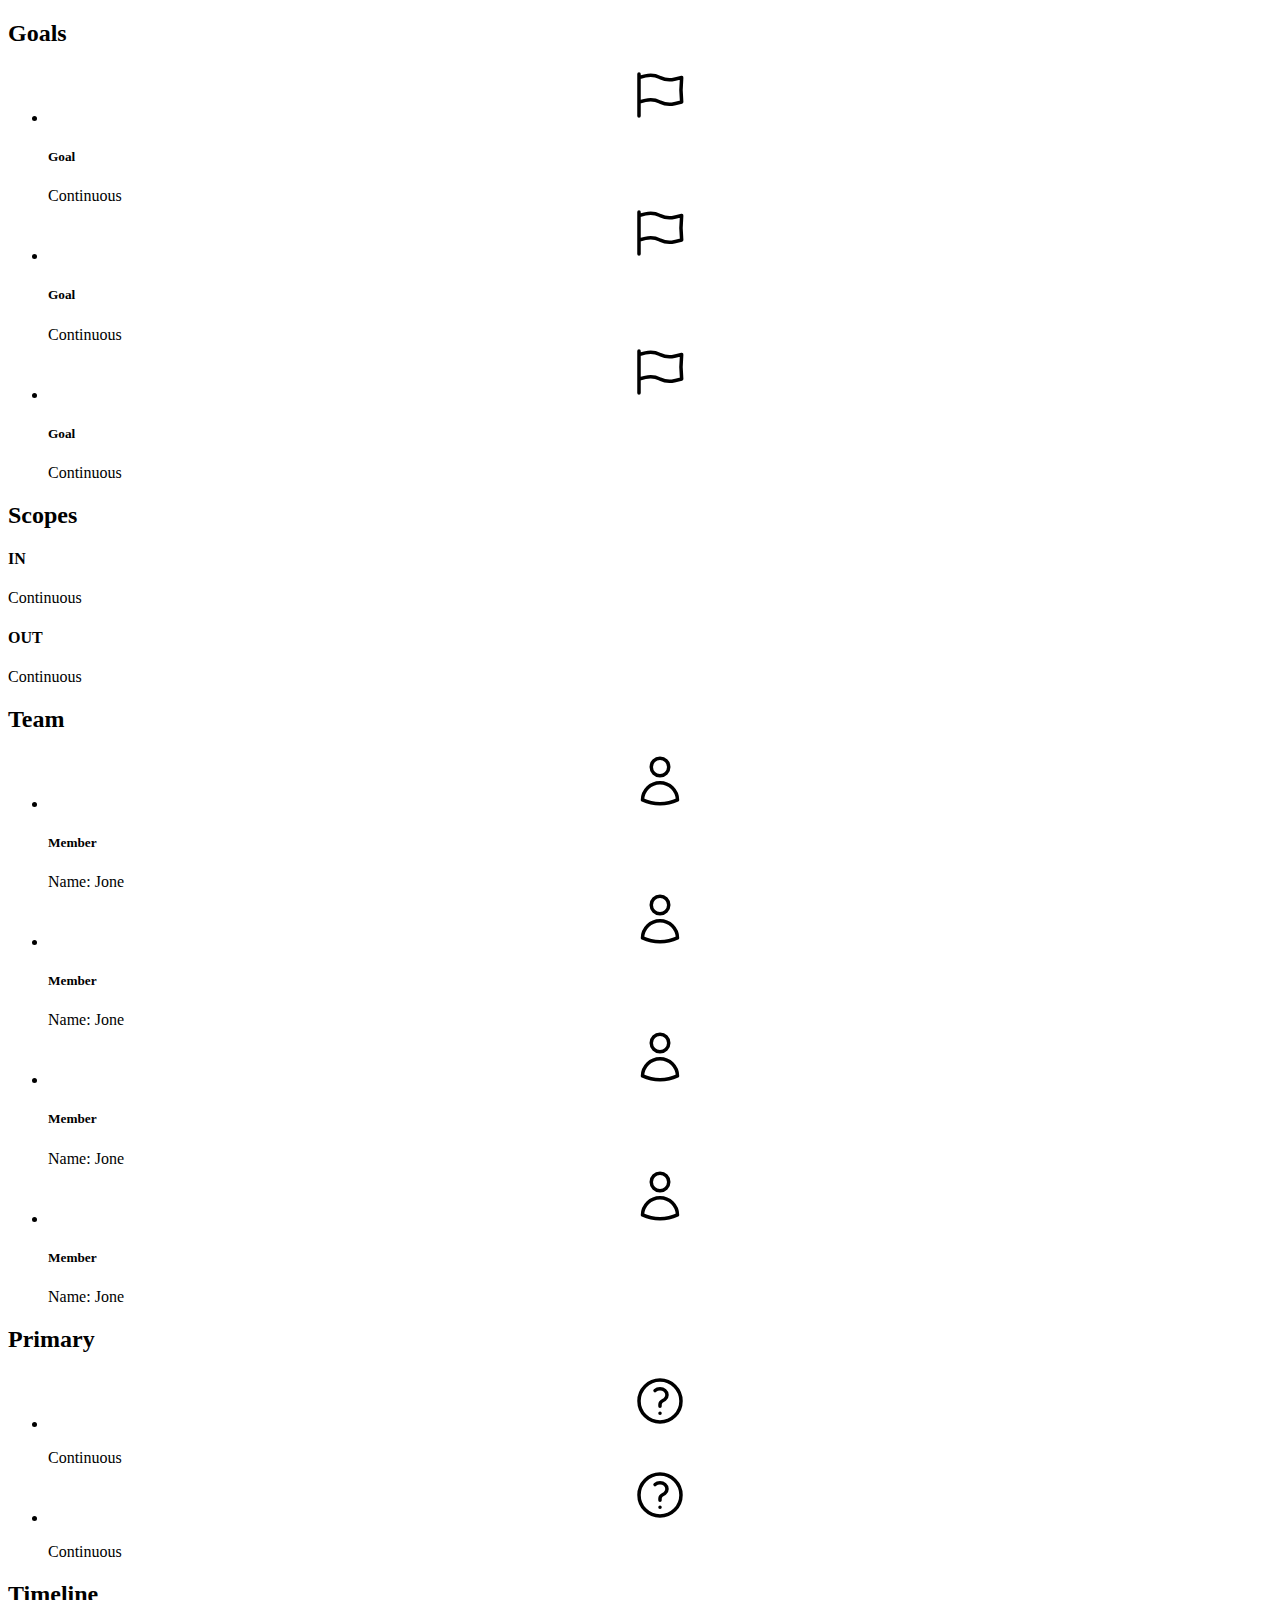
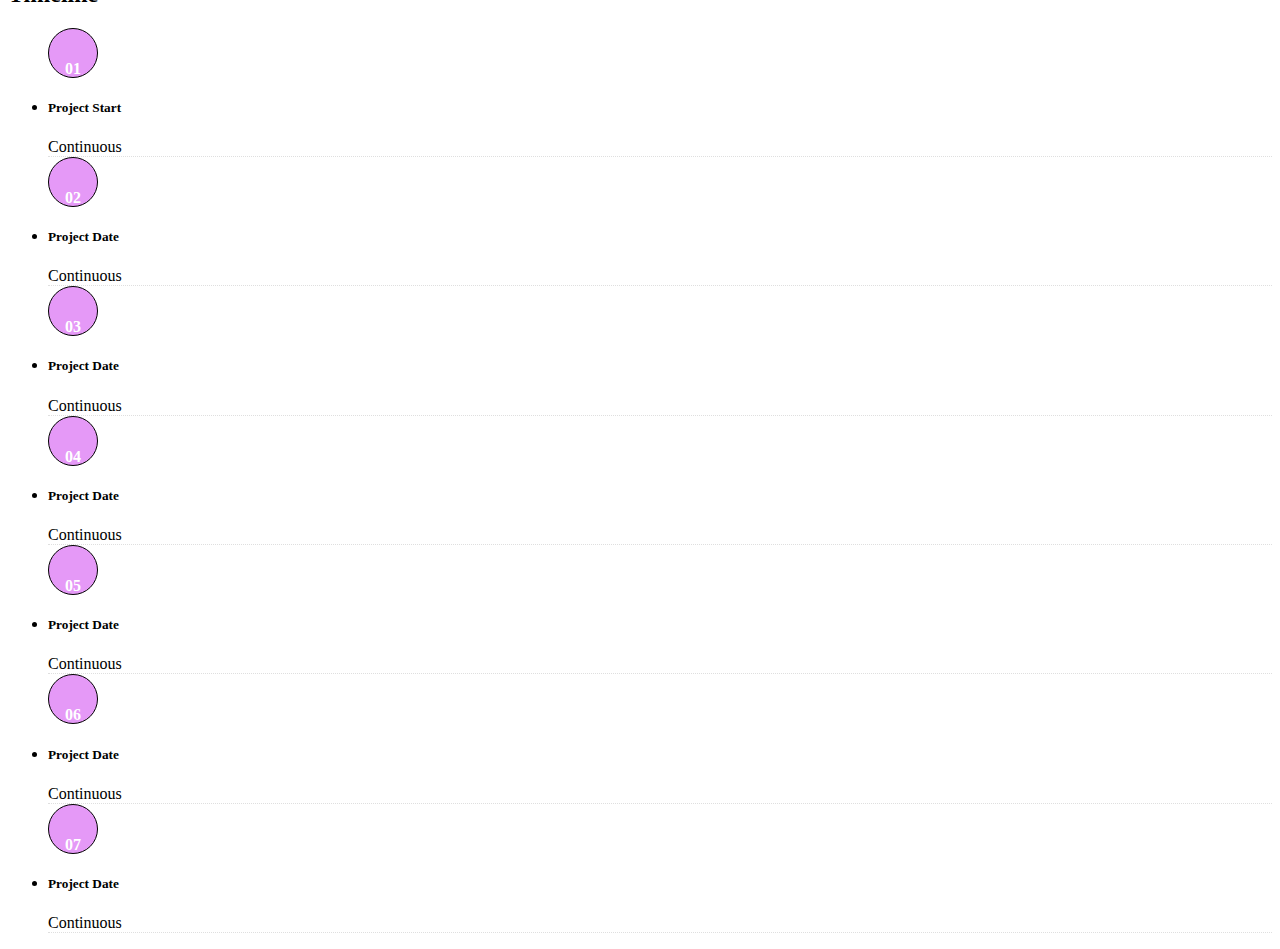
<file: project-2.html>
<!DOCTYPE html>
<html lang="en">
  <head>
    <meta charset="UTF-8" />
    <meta
      http-equiv="X-UA-Compatible"
      content="IE=edge"
    />
    <meta
      name="viewport"
      content="width=device-width, initial-scale=1.0"
    />
    <link
      href="https://cdn.jsdelivr.net/npm/bootstrap@5.1.3/dist/css/bootstrap.min.css"
      rel="stylesheet"
      integrity="sha384-1BmE4kWBq78iYhFldvKuhfTAU6auU8tT94WrHftjDbrCEXSU1oBoqyl2QvZ6jIW3"
      crossorigin="anonymous"
    />
    <link
      rel="stylesheet"
      href="css/project.css"
    />
    <link
      rel="stylesheet"
      href="css/laptop.css"
    />
    <link
      rel="stylesheet"
      href="css/tablet.css"
    />
    <link
      rel="stylesheet"
      href="css/mobile.css"
    />
    <link
      rel="stylesheet"
      href="css/font.css"
    />
    <link
      rel="preconnect"
      href="https://fonts.googleapis.com"
    />
    <link
      rel="preconnect"
      href="https://fonts.gstatic.com"
      crossorigin
    />
    <link
      href="https://fonts.googleapis.com/css2?family=Open+Sans:wght@300;400;500;600;700;800&display=swap"
      rel="stylesheet"
    />
    <title>Project</title>
  </head>
  <body>
    <div class="container">
      <div
        id="main"
        class="d-grid gap-3 bg-primary p-3"
      >
        <div
          id="goal"
          class="bg-light p-3"
        >
          <div class="card-header">
            <h2>Goals</h2>
          </div>
          <ul class="list-group list-group-flush">
            <li class="list-group-item">
              <div class="row">
                <div class="icon col-lg-4">
                  <svg
                    xmlns="http://www.w3.org/2000/svg"
                    fill="none"
                    viewBox="0 0 24 24"
                    stroke-width="1.5"
                    stroke="currentColor"
                    class="goal-icon"
                  >
                    <path
                      stroke-linecap="round"
                      stroke-linejoin="round"
                      d="M3 3v1.5M3 21v-6m0 0l2.77-.693a9 9 0 016.208.682l.108.054a9 9 0 006.086.71l3.114-.732a48.524 48.524 0 01-.005-10.499l-3.11.732a9 9 0 01-6.085-.711l-.108-.054a9 9 0 00-6.208-.682L3 4.5M3 15V4.5"
                    />
                  </svg>
                </div>
                <div class="col-lg-8">
                  <h5>Goal</h5>
                  <p>Continuous</p>
                </div>
              </div>
            </li>
            <li class="list-group-item">
              <div class="row">
                <div class="icon col-lg-4">
                  <svg
                    xmlns="http://www.w3.org/2000/svg"
                    fill="none"
                    viewBox="0 0 24 24"
                    stroke-width="1.5"
                    stroke="currentColor"
                    class="goal-icon"
                  >
                    <path
                      stroke-linecap="round"
                      stroke-linejoin="round"
                      d="M3 3v1.5M3 21v-6m0 0l2.77-.693a9 9 0 016.208.682l.108.054a9 9 0 006.086.71l3.114-.732a48.524 48.524 0 01-.005-10.499l-3.11.732a9 9 0 01-6.085-.711l-.108-.054a9 9 0 00-6.208-.682L3 4.5M3 15V4.5"
                    />
                  </svg>
                </div>
                <div class="col-lg-8">
                  <h5>Goal</h5>
                  <p>Continuous</p>
                </div>
              </div>
            </li>

            <li class="list-group-item">
              <div class="row">
                <div class="icon col-lg-4">
                  <svg
                    xmlns="http://www.w3.org/2000/svg"
                    fill="none"
                    viewBox="0 0 24 24"
                    stroke-width="1.5"
                    stroke="currentColor"
                    class="goal-icon"
                  >
                    <path
                      stroke-linecap="round"
                      stroke-linejoin="round"
                      d="M3 3v1.5M3 21v-6m0 0l2.77-.693a9 9 0 016.208.682l.108.054a9 9 0 006.086.71l3.114-.732a48.524 48.524 0 01-.005-10.499l-3.11.732a9 9 0 01-6.085-.711l-.108-.054a9 9 0 00-6.208-.682L3 4.5M3 15V4.5"
                    />
                  </svg>
                </div>
                <div class="col-lg-8">
                  <h5>Goal</h5>
                  <p>Continuous</p>
                </div>
              </div>
            </li>
          </ul>
        </div>

        <div
          id="scope"
          class="bg-light p-3"
        >
          <div class="card-header">
            <h2>Scopes</h2>
          </div>
          <div class="row row-cols-lg-2 p-1">
            <div>
              <h4>IN</h4>
              <p>Continuous</p>
            </div>
            <div>
              <h4>OUT</h4>
              <p>Continuous</p>
            </div>
          </div>
        </div>

        <div
          id="team"
          class="bg-light p-3"
        >
          <div class="card-header">
            <h2>Team</h2>
          </div>
          <ul class="list-group list-group-flush">
            <li class="list-group-item">
              <div class="row">
                <div class="icon col-lg-4">
                  <svg
                    xmlns="http://www.w3.org/2000/svg"
                    fill="none"
                    viewBox="0 0 24 24"
                    stroke-width="1.5"
                    stroke="currentColor"
                    class="team-icon"
                  >
                    <path
                      stroke-linecap="round"
                      stroke-linejoin="round"
                      d="M15.75 6a3.75 3.75 0 11-7.5 0 3.75 3.75 0 017.5 0zM4.501 20.118a7.5 7.5 0 0114.998 0A17.933 17.933 0 0112 21.75c-2.676 0-5.216-.584-7.499-1.632z"
                    />
                  </svg>
                </div>
                <div class="col-lg-8">
                  <h5>Member</h5>
                  <p>Name: Jone</p>
                </div>
              </div>
            </li>
            <li class="list-group-item">
              <div class="row">
                <div class="icon col-lg-4">
                  <svg
                    xmlns="http://www.w3.org/2000/svg"
                    fill="none"
                    viewBox="0 0 24 24"
                    stroke-width="1.5"
                    stroke="currentColor"
                    class="team-icon"
                  >
                    <path
                      stroke-linecap="round"
                      stroke-linejoin="round"
                      d="M15.75 6a3.75 3.75 0 11-7.5 0 3.75 3.75 0 017.5 0zM4.501 20.118a7.5 7.5 0 0114.998 0A17.933 17.933 0 0112 21.75c-2.676 0-5.216-.584-7.499-1.632z"
                    />
                  </svg>
                </div>
                <div class="col-lg-8">
                  <h5>Member</h5>
                  <p>Name: Jone</p>
                </div>
              </div>
            </li>
            <li class="list-group-item">
              <div class="row">
                <div class="icon col-lg-4">
                  <svg
                    xmlns="http://www.w3.org/2000/svg"
                    fill="none"
                    viewBox="0 0 24 24"
                    stroke-width="1.5"
                    stroke="currentColor"
                    class="team-icon"
                  >
                    <path
                      stroke-linecap="round"
                      stroke-linejoin="round"
                      d="M15.75 6a3.75 3.75 0 11-7.5 0 3.75 3.75 0 017.5 0zM4.501 20.118a7.5 7.5 0 0114.998 0A17.933 17.933 0 0112 21.75c-2.676 0-5.216-.584-7.499-1.632z"
                    />
                  </svg>
                </div>
                <div class="col-lg-8">
                  <h5>Member</h5>
                  <p>Name: Jone</p>
                </div>
              </div>
            </li>
            <li class="list-group-item">
              <div class="row">
                <div class="icon col-lg-4">
                  <svg
                    xmlns="http://www.w3.org/2000/svg"
                    fill="none"
                    viewBox="0 0 24 24"
                    stroke-width="1.5"
                    stroke="currentColor"
                    class="team-icon"
                  >
                    <path
                      stroke-linecap="round"
                      stroke-linejoin="round"
                      d="M15.75 6a3.75 3.75 0 11-7.5 0 3.75 3.75 0 017.5 0zM4.501 20.118a7.5 7.5 0 0114.998 0A17.933 17.933 0 0112 21.75c-2.676 0-5.216-.584-7.499-1.632z"
                    />
                  </svg>
                </div>
                <div class="col-lg-8">
                  <h5>Member</h5>
                  <p>Name: Jone</p>
                </div>
              </div>
            </li>
          </ul>
        </div>

        <div
          id="primary"
          class="bg-light p-3"
        >
          <div class="card-header">
            <h2>Primary</h2>
          </div>
          <ul class="list-group list-group-flush">
            <li class="list-group-item">
              <div class="row">
                <div class="icon col-lg-4">
                  <svg
                    xmlns="http://www.w3.org/2000/svg"
                    fill="none"
                    viewBox="0 0 24 24"
                    stroke-width="1.5"
                    stroke="currentColor"
                    class="primary-icon"
                  >
                    <path
                      stroke-linecap="round"
                      stroke-linejoin="round"
                      d="M9.879 7.519c1.171-1.025 3.071-1.025 4.242 0 1.172 1.025 1.172 2.687 0 3.712-.203.179-.43.326-.67.442-.745.361-1.45.999-1.45 1.827v.75M21 12a9 9 0 11-18 0 9 9 0 0118 0zm-9 5.25h.008v.008H12v-.008z"
                    />
                  </svg>
                </div>
                <div class="col-lg-8">
                  <p>Continuous</p>
                </div>
              </div>
            </li>
            <li class="list-group-item">
              <div class="row">
                <div class="icon col-lg-4">
                  <svg
                    xmlns="http://www.w3.org/2000/svg"
                    fill="none"
                    viewBox="0 0 24 24"
                    stroke-width="1.5"
                    stroke="currentColor"
                    class="primary-icon"
                  >
                    <path
                      stroke-linecap="round"
                      stroke-linejoin="round"
                      d="M9.879 7.519c1.171-1.025 3.071-1.025 4.242 0 1.172 1.025 1.172 2.687 0 3.712-.203.179-.43.326-.67.442-.745.361-1.45.999-1.45 1.827v.75M21 12a9 9 0 11-18 0 9 9 0 0118 0zm-9 5.25h.008v.008H12v-.008z"
                    />
                  </svg>
                </div>
                <div class="col-lg-8">
                  <p>Continuous</p>
                </div>
              </div>
            </li>
          </ul>
        </div>

        <div
          id="timeline"
          class="bg-light p-3"
        >
          <div class="card-header">
            <h2>Timeline</h2>
          </div>
          <ul class="list-group list-group-flush">
            <li class="list-group-item border-0">
              <div
                class="div-icon row align-items-center justify-content-center"
              >
                <div class="col-lg-4">
                  <div class="timeline-icon">
                    <p class="icon-number">01</p>
                  </div>
                </div>
                <div class="col-lg-8">
                  <h5>Project Start</h5>
                  <p>Continuous</p>
                </div>
              </div>
            </li>
            <li class="list-group-item border-0">
              <div
                class="div-icon row align-items-center justify-content-center"
              >
                <div class="col-lg-4">
                  <div class="timeline-icon">
                    <p class="icon-number">02</p>
                  </div>
                </div>
                <div class="col-lg-8">
                  <h5>Project Date</h5>
                  <p>Continuous</p>
                </div>
              </div>
            </li>
            <li class="list-group-item border-0">
              <div
                class="div-icon row align-items-center justify-content-center"
              >
                <div class="col-lg-4">
                  <div class="timeline-icon">
                    <p class="icon-number">03</p>
                  </div>
                </div>
                <div class="col-lg-8">
                  <h5>Project Date</h5>
                  <p>Continuous</p>
                </div>
              </div>
            </li>
            <li class="list-group-item border-0">
              <div
                class="div-icon row align-items-center justify-content-center"
              >
                <div class="col-lg-4">
                  <div class="timeline-icon">
                    <p class="icon-number">04</p>
                  </div>
                </div>
                <div class="col-lg-8">
                  <h5>Project Date</h5>
                  <p>Continuous</p>
                </div>
              </div>
            </li>
            <li class="list-group-item border-0">
              <div
                class="div-icon row align-items-center justify-content-center"
              >
                <div class="col-lg-4">
                  <div class="timeline-icon">
                    <p class="icon-number">05</p>
                  </div>
                </div>
                <div class="col-lg-8">
                  <h5>Project Date</h5>
                  <p>Continuous</p>
                </div>
              </div>
            </li>
            <li class="list-group-item border-0">
              <div
                class="div-icon row align-items-center justify-content-center"
              >
                <div class="col-lg-4">
                  <div class="timeline-icon">
                    <p class="icon-number">06</p>
                  </div>
                </div>
                <div class="col-lg-8">
                  <h5>Project Date</h5>
                  <p>Continuous</p>
                </div>
              </div>
            </li>
            <li class="list-group-item border-0">
              <div
                class="div-icon row align-items-center justify-content-center"
              >
                <div class="col-lg-4">
                  <div class="timeline-icon">
                    <p class="icon-number">07</p>
                  </div>
                </div>
                <div class="col-lg-8">
                  <h5>Project Date</h5>
                  <p>Continuous</p>
                </div>
              </div>
            </li>
          </ul>
        </div>
      </div>
    </div>

    <script
      src="https://cdn.jsdelivr.net/npm/bootstrap@5.1.3/dist/js/bootstrap.bundle.min.js"
      integrity="sha384-ka7Sk0Gln4gmtz2MlQnikT1wXgYsOg+OMhuP+IlRH9sENBO0LRn5q+8nbTov4+1p"
      crossorigin="anonymous"
    ></script>
  </body>
</html>
</file>
<file: css/style.css>
h6 {
  margin-bottom: 0;
}

.bg-img {
  background-image: linear-gradient(
      rgba(34, 34, 34, 0.6),
      rgba(34, 34, 34, 0.8)
    ),
    url(/images/1.jpg);
  background-size: cover;
  height: 40vh;
}

.bg-light-1 {
  background-color: #f1f3f5;
}

.bg-text-1 {
  padding: 2px 10px;
  background-color: #199cdb;
  border-radius: 12px;
  color: #fff;
  text-align: center;
}

#navbar i {
  color: #4dabf7;
  padding: 0.5rem;
}

#info ul {
  list-style: none;
}

#info i {
  color: #4dabf7;
}

#interest i {
  color: #4dabf7;
}

.skill-span-1 {
  background: #199cdb;
  display: inline-block;
  height: 2px;
  margin-right: 10px;
  width: 45px;
}

.skill-span-2 {
  background: #199cdb;
  display: inline-block;
  height: 1px;
  margin-right: 10px;
  width: 45px;
}

.certificate:nth-child(even) > div::after {
  content: "";
  background-color: #d6c08d;
  position: absolute;
  left: 0;
  width: 1px;
  height: 100%;
}

.certificate:nth-child(even) > div::before {
  content: "";
  background-color: #d6c08d;
  position: absolute;
  bottom: 0;
  right: 0;
  width: calc(200%);
  height: 1px;
}

.project-card p {
  margin-bottom: 0;
}

#footer i {
  color: #4dabf7;
}

#footer p {
  margin-bottom: 0;
}
</file>
<file: css/laptop.css>
@media (min-width: 992px) {
  #nav {
    display: flex;
    justify-content: center;
  }

  #nav-img {
    width: 15%;
  }

  #avatar {
    width: 100px;
    border: 5px solid #fff;
    border-radius: 50%;
    box-shadow: 0 0 5px rgb(0 0 0 / 25%);
  }

  /* Projcet */
  #main {
    grid-template-columns: 2fr 1fr 1fr;
    grid-template-rows: repeat(2, 1fr);
  }

  #goal {
    grid-column: 1/2;
    grid-row: 1/2;
  }

  #scope {
    grid-column: 1/2;
    grid-row: 2/3;
  }

  #team {
    grid-column: 2/3;
    grid-row: 1/2;
  }

  #primary {
    grid-column: 2/3;
    grid-row: 2/3;
  }

  #timeline {
    grid-column: 3/4;
    grid-row: 1/-1;
  }

  .icon {
    width: 3.5rem;
  }
}
</file>
<file: css/tablet.css>
@media (max-width: 991px) {
  #nav {
    display: flex;
    justify-content: center;
  }

  #nav-img {
    display: none;
  }
}
</file>
<file: css/mobile.css>
@media (max-width: 768px) {
  #nav {
    display: flex;
    flex-direction: column;
  }

  .certificate:nth-child(even) > div::after {
    display: none;
  }

  .certificate > div::before {
    content: "";
    background-color: #d6c08d;
    position: absolute;
    bottom: 0;
    right: 0;
    width: calc(100%) !important;
    height: 1px;
  }

  .certificate:last-child > div::before {
    display: none;
  }
}
</file>
<file: css/font.css>
@font-face {
	font-family: 'open_sanslight';
	src: url('../fonts/OpenSans-Light-webfont.eot');
	src: url('../fonts/OpenSans-Light-webfont.eot#iefix') format('embedded-opentype'),
		url('../fonts/OpenSans-Light-webfont.woff') format('woff'),
		url('../fonts/OpenSans-Light-webfont.ttf') format('truetype'),
		url('../fonts/OpenSans-Light-webfont.svg#open_sanslight') format('svg');
	font-weight: normal;
	font-style: normal;

}

@font-face {
	font-family: 'open_sansitalic';
	src: url('../fonts/OpenSans-Italic-webfont.eot');
	src: url('../fonts/OpenSans-Italic-webfont.eot#iefix') format('embedded-opentype'),
		url('../fonts/OpenSans-Italic-webfont.woff') format('woff'),
		url('../fonts/OpenSans-Italic-webfont.ttf') format('truetype'),
		url('../fonts/OpenSans-Italic-webfont.svg#open_sansitalic') format('svg');
	font-weight: normal;
	font-style: normal;

}

@font-face {
	font-family: 'open_sanssemibold';
	src: url('../fonts/OpenSans-Semibold-webfont.eot');
	src: url('../fonts/OpenSans-Semibold-webfont.eot#iefix') format('embedded-opentype'),
		url('../fonts/OpenSans-Semibold-webfont.woff') format('woff'),
		url('../fonts/OpenSans-Semibold-webfont.ttf') format('truetype'),
		url('../fonts/OpenSans-Semibold-webfont.svg#open_sanssemibold') format('svg');
	font-weight: normal;
	font-style: normal;

}


@font-face {
	font-family: 'open_sanslight_italic';
	src: url('../fonts/OpenSans-LightItalic-webfont.eot');
	src: url('../fonts/OpenSans-LightItalic-webfont.eot#iefix') format('embedded-opentype'),
		url('../fonts/OpenSans-LightItalic-webfont.woff') format('woff'),
		url('../fonts/OpenSans-LightItalic-webfont.ttf') format('truetype'),
		url('../fonts/OpenSans-LightItalic-webfont.svg#open_sanslight_italic') format('svg');
	font-weight: normal;
	font-style: normal;

}

@font-face {
	font-family: 'open_sansregular';
	src: url('../fonts/OpenSans-Regular-webfont.eot');
	src: url('../fonts/OpenSans-Regular-webfont.eot#iefix') format('embedded-opentype'),
		url('../fonts/OpenSans-Regular-webfont.woff') format('woff'),
		url('../fonts/OpenSans-Regular-webfont.ttf') format('truetype'),
		url('../fonts/OpenSans-Regular-webfont.svg#open_sansregular') format('svg');
	font-weight: normal;
	font-style: normal;

}


@font-face {
	font-family: 'fontello';
	src: url('../fonts/fontello.eot');
	src: url('../fonts/fontello.eot#iefix') format('embedded-opentype'),
		url('../fonts/fontello.woff') format('woff'),
		url('../fonts/fontello.ttf') format('truetype'),
		url('../fonts/fontello.svg#fontello') format('svg');
	font-weight: normal;
	font-style: normal;
}

[class^="icon-"]:before,
[class*=" icon-"]:before {
	font-family: "fontello";
	font-style: normal;
	font-weight: normal;
	speak: none;

	display: inline-block;
	text-decoration: inherit;
	width: 1em;
	margin-right: .2em;
	text-align: center;
	/* opacity: .8; */

	/* For safety - reset parent styles, that can break glyph codes*/
	font-variant: normal;
	text-transform: none;

	/* fix buttons height, for twitter bootstrap */
	line-height: 1em;

	/* Animation center compensation - margins should be symmetric */
	/* remove if not needed */
	margin-left: .2em;

	/* you can be more comfortable with increased icons size */
	/* font-size: 120%; */

	/* Font smoothing. That was taken from TWBS */
	-webkit-font-smoothing: antialiased;
	-moz-osx-font-smoothing: grayscale;

	/* Uncomment for 3D effect */
	/* text-shadow: 1px 1px 1px rgba(127, 127, 127, 0.3); */
}

.icon-emo-happy:before {
	content: '\e800';
}

/* '' */
.icon-emo-wink:before {
	content: '\e801';
}

/* '' */
.icon-emo-wink2:before {
	content: '\e802';
}

/* '' */
.icon-emo-unhappy:before {
	content: '\e803';
}

/* '' */
.icon-emo-sleep:before {
	content: '\e804';
}

/* '' */
.icon-emo-thumbsup:before {
	content: '\e805';
}

/* '' */
.icon-emo-devil:before {
	content: '\e806';
}

/* '' */
.icon-emo-surprised:before {
	content: '\e807';
}

/* '' */
.icon-emo-tongue:before {
	content: '\e808';
}

/* '' */
.icon-emo-coffee:before {
	content: '\e809';
}

/* '' */
.icon-emo-sunglasses:before {
	content: '\e80a';
}

/* '' */
.icon-emo-displeased:before {
	content: '\e80b';
}

/* '' */
.icon-emo-beer:before {
	content: '\e80c';
}

/* '' */
.icon-emo-grin:before {
	content: '\e80d';
}

/* '' */
.icon-emo-angry:before {
	content: '\e80e';
}

/* '' */
.icon-emo-saint:before {
	content: '\e80f';
}

/* '' */
.icon-emo-cry:before {
	content: '\e810';
}

/* '' */
.icon-emo-shoot:before {
	content: '\e811';
}

/* '' */
.icon-emo-squint:before {
	content: '\e812';
}

/* '' */
.icon-emo-laugh:before {
	content: '\e813';
}

/* '' */
.icon-spin1:before {
	content: '\e814';
}

/* '' */
.icon-spin2:before {
	content: '\e815';
}

/* '' */
.icon-spin3:before {
	content: '\e816';
}

/* '' */
.icon-spin4:before {
	content: '\e817';
}

/* '' */
.icon-spin5:before {
	content: '\e818';
}

/* '' */
.icon-spin6:before {
	content: '\e819';
}

/* '' */
.icon-firefox:before {
	content: '\e81a';
}

/* '' */
.icon-chrome:before {
	content: '\e81b';
}

/* '' */
.icon-opera:before {
	content: '\e81c';
}

/* '' */
.icon-ie:before {
	content: '\e81d';
}

/* '' */
.icon-crown:before {
	content: '\e81e';
}

/* '' */
.icon-crown-plus:before {
	content: '\e81f';
}

/* '' */
.icon-crown-minus:before {
	content: '\e820';
}

/* '' */
.icon-marquee:before {
	content: '\e821';
}

/* '' */
.icon-glass:before {
	content: '\e822';
}

/* '' */
.icon-music:before {
	content: '\e823';
}

/* '' */
.icon-search:before {
	content: '\e824';
}

/* '' */
.icon-mail:before {
	content: '\e825';
}

/* '' */
.icon-mail-alt:before {
	content: '\e826';
}

/* '' */
.icon-mail-squared:before {
	content: '\e827';
}

/* '' */
.icon-heart:before {
	content: '\e828';
}

/* '' */
.icon-heart-empty:before {
	content: '\e829';
}

/* '' */
.icon-star-1:before {
	content: '\e82a';
}

/* '' */
.icon-star-empty-1:before {
	content: '\e82b';
}

/* '' */
.icon-star-half:before {
	content: '\e82c';
}

/* '' */
.icon-star-half-alt:before {
	content: '\e82d';
}

/* '' */
.icon-user:before {
	content: '\e82e';
}

/* '' */
.icon-user-plus:before {
	content: '\e82f';
}

/* '' */
.icon-user-times:before {
	content: '\e830';
}

/* '' */
.icon-users:before {
	content: '\e831';
}

/* '' */
.icon-male:before {
	content: '\e832';
}

/* '' */
.icon-female:before {
	content: '\e833';
}

/* '' */
.icon-child:before {
	content: '\e834';
}

/* '' */
.icon-user-secret:before {
	content: '\e835';
}

/* '' */
.icon-video:before {
	content: '\e836';
}

/* '' */
.icon-videocam:before {
	content: '\e837';
}

/* '' */
.icon-picture:before {
	content: '\e838';
}

/* '' */
.icon-camera:before {
	content: '\e839';
}

/* '' */
.icon-camera-alt:before {
	content: '\e83a';
}

/* '' */
.icon-th-large:before {
	content: '\e83b';
}

/* '' */
.icon-th:before {
	content: '\e83c';
}

/* '' */
.icon-th-list:before {
	content: '\e83d';
}

/* '' */
.icon-ok:before {
	content: '\e83e';
}

/* '' */
.icon-ok-circled:before {
	content: '\e83f';
}

/* '' */
.icon-ok-circled2:before {
	content: '\e840';
}

/* '' */
.icon-ok-squared:before {
	content: '\e841';
}

/* '' */
.icon-cancel:before {
	content: '\e842';
}

/* '' */
.icon-cancel-circled:before {
	content: '\e843';
}

/* '' */
.icon-cancel-circled2:before {
	content: '\e844';
}

/* '' */
.icon-plus:before {
	content: '\e845';
}

/* '' */
.icon-plus-circled:before {
	content: '\e846';
}

/* '' */
.icon-plus-squared:before {
	content: '\e847';
}

/* '' */
.icon-plus-squared-alt:before {
	content: '\e848';
}

/* '' */
.icon-minus:before {
	content: '\e849';
}

/* '' */
.icon-minus-circled:before {
	content: '\e84a';
}

/* '' */
.icon-minus-squared:before {
	content: '\e84b';
}

/* '' */
.icon-minus-squared-alt:before {
	content: '\e84c';
}

/* '' */
.icon-help:before {
	content: '\e84d';
}

/* '' */
.icon-help-circled:before {
	content: '\e84e';
}

/* '' */
.icon-info-circled:before {
	content: '\e84f';
}

/* '' */
.icon-info:before {
	content: '\e850';
}

/* '' */
.icon-home:before {
	content: '\e851';
}

/* '' */
.icon-link:before {
	content: '\e852';
}

/* '' */
.icon-unlink:before {
	content: '\e853';
}

/* '' */
.icon-link-ext:before {
	content: '\e854';
}

/* '' */
.icon-link-ext-alt:before {
	content: '\e855';
}

/* '' */
.icon-attach:before {
	content: '\e856';
}

/* '' */
.icon-lock:before {
	content: '\e857';
}

/* '' */
.icon-lock-open:before {
	content: '\e858';
}

/* '' */
.icon-lock-open-alt:before {
	content: '\e859';
}

/* '' */
.icon-pin:before {
	content: '\e85a';
}

/* '' */
.icon-eye:before {
	content: '\e85b';
}

/* '' */
.icon-eye-off:before {
	content: '\e85c';
}

/* '' */
.icon-tag-1:before {
	content: '\e85d';
}

/* '' */
.icon-tags:before {
	content: '\e85e';
}

/* '' */
.icon-bookmark:before {
	content: '\e85f';
}

/* '' */
.icon-bookmark-empty:before {
	content: '\e860';
}

/* '' */
.icon-flag:before {
	content: '\e861';
}

/* '' */
.icon-flag-empty:before {
	content: '\e862';
}

/* '' */
.icon-flag-checkered:before {
	content: '\e863';
}

/* '' */
.icon-thumbs-up:before {
	content: '\e864';
}

/* '' */
.icon-thumbs-down:before {
	content: '\e865';
}

/* '' */
.icon-thumbs-up-alt:before {
	content: '\e866';
}

/* '' */
.icon-thumbs-down-alt:before {
	content: '\e867';
}

/* '' */
.icon-download:before {
	content: '\e868';
}

/* '' */
.icon-upload:before {
	content: '\e869';
}

/* '' */
.icon-download-cloud:before {
	content: '\e86a';
}

/* '' */
.icon-upload-cloud:before {
	content: '\e86b';
}

/* '' */
.icon-reply:before {
	content: '\e86c';
}

/* '' */
.icon-reply-all:before {
	content: '\e86d';
}

/* '' */
.icon-forward:before {
	content: '\e86e';
}

/* '' */
.icon-quote-left:before {
	content: '\e86f';
}

/* '' */
.icon-quote-right:before {
	content: '\e870';
}

/* '' */
.icon-code:before {
	content: '\e871';
}

/* '' */
.icon-export:before {
	content: '\e872';
}

/* '' */
.icon-export-alt:before {
	content: '\e873';
}

/* '' */
.icon-share:before {
	content: '\e874';
}

/* '' */
.icon-share-squared:before {
	content: '\e875';
}

/* '' */
.icon-pencil:before {
	content: '\e876';
}

/* '' */
.icon-pencil-squared:before {
	content: '\e877';
}

/* '' */
.icon-edit:before {
	content: '\e878';
}

/* '' */
.icon-print:before {
	content: '\e879';
}

/* '' */
.icon-retweet:before {
	content: '\e87a';
}

/* '' */
.icon-keyboard:before {
	content: '\e87b';
}

/* '' */
.icon-gamepad:before {
	content: '\e87c';
}

/* '' */
.icon-comment:before {
	content: '\e87d';
}

/* '' */
.icon-chat:before {
	content: '\e87e';
}

/* '' */
.icon-comment-empty:before {
	content: '\e87f';
}

/* '' */
.icon-chat-empty:before {
	content: '\e880';
}

/* '' */
.icon-bell:before {
	content: '\e881';
}

/* '' */
.icon-bell-alt:before {
	content: '\e882';
}

/* '' */
.icon-bell-off:before {
	content: '\e883';
}

/* '' */
.icon-bell-off-empty:before {
	content: '\e884';
}

/* '' */
.icon-attention-alt:before {
	content: '\e885';
}

/* '' */
.icon-attention:before {
	content: '\e886';
}

/* '' */
.icon-attention-circled:before {
	content: '\e887';
}

/* '' */
.icon-location:before {
	content: '\e888';
}

/* '' */
.icon-direction:before {
	content: '\e889';
}

/* '' */
.icon-compass:before {
	content: '\e88a';
}

/* '' */
.icon-trash:before {
	content: '\e88b';
}

/* '' */
.icon-trash-empty:before {
	content: '\e88c';
}

/* '' */
.icon-doc:before {
	content: '\e88d';
}

/* '' */
.icon-docs:before {
	content: '\e88e';
}

/* '' */
.icon-doc-text:before {
	content: '\e88f';
}

/* '' */
.icon-doc-inv:before {
	content: '\e890';
}

/* '' */
.icon-doc-text-inv:before {
	content: '\e891';
}

/* '' */
.icon-file-pdf:before {
	content: '\e892';
}

/* '' */
.icon-file-word:before {
	content: '\e893';
}

/* '' */
.icon-file-excel:before {
	content: '\e894';
}

/* '' */
.icon-file-powerpoint:before {
	content: '\e895';
}

/* '' */
.icon-file-image:before {
	content: '\e896';
}

/* '' */
.icon-file-archive:before {
	content: '\e897';
}

/* '' */
.icon-file-audio:before {
	content: '\e898';
}

/* '' */
.icon-file-video:before {
	content: '\e899';
}

/* '' */
.icon-file-code:before {
	content: '\e89a';
}

/* '' */
.icon-folder:before {
	content: '\e89b';
}

/* '' */
.icon-folder-open:before {
	content: '\e89c';
}

/* '' */
.icon-folder-empty:before {
	content: '\e89d';
}

/* '' */
.icon-folder-open-empty:before {
	content: '\e89e';
}

/* '' */
.icon-box:before {
	content: '\e89f';
}

/* '' */
.icon-rss:before {
	content: '\e8a0';
}

/* '' */
.icon-rss-squared:before {
	content: '\e8a1';
}

/* '' */
.icon-phone:before {
	content: '\e8a2';
}

/* '' */
.icon-phone-squared:before {
	content: '\e8a3';
}

/* '' */
.icon-fax:before {
	content: '\e8a4';
}

/* '' */
.icon-menu:before {
	content: '\e8a5';
}

/* '' */
.icon-cog:before {
	content: '\e8a6';
}

/* '' */
.icon-cog-alt:before {
	content: '\e8a7';
}

/* '' */
.icon-wrench:before {
	content: '\e8a8';
}

/* '' */
.icon-sliders:before {
	content: '\e8a9';
}

/* '' */
.icon-basket:before {
	content: '\e8aa';
}

/* '' */
.icon-cart-plus:before {
	content: '\e8ab';
}

/* '' */
.icon-cart-arrow-down:before {
	content: '\e8ac';
}

/* '' */
.icon-calendar:before {
	content: '\e8ad';
}

/* '' */
.icon-calendar-empty:before {
	content: '\e8ae';
}

/* '' */
.icon-login:before {
	content: '\e8af';
}

/* '' */
.icon-logout:before {
	content: '\e8b0';
}

/* '' */
.icon-mic:before {
	content: '\e8b1';
}

/* '' */
.icon-mute:before {
	content: '\e8b2';
}

/* '' */
.icon-volume-off:before {
	content: '\e8b3';
}

/* '' */
.icon-volume-down:before {
	content: '\e8b4';
}

/* '' */
.icon-volume-up:before {
	content: '\e8b5';
}

/* '' */
.icon-headphones:before {
	content: '\e8b6';
}

/* '' */
.icon-clock:before {
	content: '\e8b7';
}

/* '' */
.icon-lightbulb:before {
	content: '\e8b8';
}

/* '' */
.icon-block:before {
	content: '\e8b9';
}

/* '' */
.icon-resize-full:before {
	content: '\e8ba';
}

/* '' */
.icon-resize-full-alt:before {
	content: '\e8bb';
}

/* '' */
.icon-resize-small:before {
	content: '\e8bc';
}

/* '' */
.icon-resize-vertical:before {
	content: '\e8bd';
}

/* '' */
.icon-resize-horizontal:before {
	content: '\e8be';
}

/* '' */
.icon-move:before {
	content: '\e8bf';
}

/* '' */
.icon-zoom-in:before {
	content: '\e8c0';
}

/* '' */
.icon-zoom-out:before {
	content: '\e8c1';
}

/* '' */
.icon-down-circled2:before {
	content: '\e8c2';
}

/* '' */
.icon-up-circled2:before {
	content: '\e8c3';
}

/* '' */
.icon-left-circled2:before {
	content: '\e8c4';
}

/* '' */
.icon-right-circled2:before {
	content: '\e8c5';
}

/* '' */
.icon-down-dir:before {
	content: '\e8c6';
}

/* '' */
.icon-up-dir:before {
	content: '\e8c7';
}

/* '' */
.icon-left-dir:before {
	content: '\e8c8';
}

/* '' */
.icon-right-dir:before {
	content: '\e8c9';
}

/* '' */
.icon-down-open:before {
	content: '\e8ca';
}

/* '' */
.icon-left-open:before {
	content: '\e8cb';
}

/* '' */
.icon-right-open:before {
	content: '\e8cc';
}

/* '' */
.icon-up-open:before {
	content: '\e8cd';
}

/* '' */
.icon-angle-left:before {
	content: '\e8ce';
}

/* '' */
.icon-angle-right:before {
	content: '\e8cf';
}

/* '' */
.icon-angle-up:before {
	content: '\e8d0';
}

/* '' */
.icon-angle-down:before {
	content: '\e8d1';
}

/* '' */
.icon-angle-circled-left:before {
	content: '\e8d2';
}

/* '' */
.icon-angle-circled-right:before {
	content: '\e8d3';
}

/* '' */
.icon-angle-circled-up:before {
	content: '\e8d4';
}

/* '' */
.icon-angle-circled-down:before {
	content: '\e8d5';
}

/* '' */
.icon-angle-double-left:before {
	content: '\e8d6';
}

/* '' */
.icon-angle-double-right:before {
	content: '\e8d7';
}

/* '' */
.icon-angle-double-up:before {
	content: '\e8d8';
}

/* '' */
.icon-angle-double-down:before {
	content: '\e8d9';
}

/* '' */
.icon-down:before {
	content: '\e8da';
}

/* '' */
.icon-left:before {
	content: '\e8db';
}

/* '' */
.icon-right:before {
	content: '\e8dc';
}

/* '' */
.icon-up:before {
	content: '\e8dd';
}

/* '' */
.icon-down-big:before {
	content: '\e8de';
}

/* '' */
.icon-left-big:before {
	content: '\e8df';
}

/* '' */
.icon-right-big:before {
	content: '\e8e0';
}

/* '' */
.icon-up-big:before {
	content: '\e8e1';
}

/* '' */
.icon-right-hand:before {
	content: '\e8e2';
}

/* '' */
.icon-left-hand:before {
	content: '\e8e3';
}

/* '' */
.icon-up-hand:before {
	content: '\e8e4';
}

/* '' */
.icon-down-hand:before {
	content: '\e8e5';
}

/* '' */
.icon-left-circled:before {
	content: '\e8e6';
}

/* '' */
.icon-right-circled:before {
	content: '\e8e7';
}

/* '' */
.icon-up-circled:before {
	content: '\e8e8';
}

/* '' */
.icon-down-circled:before {
	content: '\e8e9';
}

/* '' */
.icon-cw:before {
	content: '\e8ea';
}

/* '' */
.icon-ccw:before {
	content: '\e8eb';
}

/* '' */
.icon-arrows-cw:before {
	content: '\e8ec';
}

/* '' */
.icon-level-up:before {
	content: '\e8ed';
}

/* '' */
.icon-level-down:before {
	content: '\e8ee';
}

/* '' */
.icon-shuffle:before {
	content: '\e8ef';
}

/* '' */
.icon-exchange:before {
	content: '\e8f0';
}

/* '' */
.icon-history:before {
	content: '\e8f1';
}

/* '' */
.icon-expand:before {
	content: '\e8f2';
}

/* '' */
.icon-collapse:before {
	content: '\e8f3';
}

/* '' */
.icon-expand-right:before {
	content: '\e8f4';
}

/* '' */
.icon-collapse-left:before {
	content: '\e8f5';
}

/* '' */
.icon-play:before {
	content: '\e8f6';
}

/* '' */
.icon-play-circled:before {
	content: '\e8f7';
}

/* '' */
.icon-play-circled2:before {
	content: '\e8f8';
}

/* '' */
.icon-stop:before {
	content: '\e8f9';
}

/* '' */
.icon-pause:before {
	content: '\e8fa';
}

/* '' */
.icon-to-end:before {
	content: '\e8fb';
}

/* '' */
.icon-to-end-alt:before {
	content: '\e8fc';
}

/* '' */
.icon-to-start:before {
	content: '\e8fd';
}

/* '' */
.icon-to-start-alt:before {
	content: '\e8fe';
}

/* '' */
.icon-fast-fw:before {
	content: '\e8ff';
}

/* '' */
.icon-fast-bw:before {
	content: '\e900';
}

/* '' */
.icon-eject:before {
	content: '\e901';
}

/* '' */
.icon-target:before {
	content: '\e902';
}

/* '' */
.icon-signal:before {
	content: '\e903';
}

/* '' */
.icon-wifi:before {
	content: '\e904';
}

/* '' */
.icon-award:before {
	content: '\e905';
}

/* '' */
.icon-desktop:before {
	content: '\e906';
}

/* '' */
.icon-laptop:before {
	content: '\e907';
}

/* '' */
.icon-tablet:before {
	content: '\e908';
}

/* '' */
.icon-mobile:before {
	content: '\e909';
}

/* '' */
.icon-inbox:before {
	content: '\e90a';
}

/* '' */
.icon-globe:before {
	content: '\e90b';
}

/* '' */
.icon-sun:before {
	content: '\e90c';
}

/* '' */
.icon-cloud:before {
	content: '\e90d';
}

/* '' */
.icon-flash:before {
	content: '\e90e';
}

/* '' */
.icon-moon:before {
	content: '\e90f';
}

/* '' */
.icon-umbrella-1:before {
	content: '\e910';
}

/* '' */
.icon-flight:before {
	content: '\e911';
}

/* '' */
.icon-fighter-jet:before {
	content: '\e912';
}

/* '' */
.icon-paper-plane:before {
	content: '\e913';
}

/* '' */
.icon-paper-plane-empty:before {
	content: '\e914';
}

/* '' */
.icon-space-shuttle:before {
	content: '\e915';
}

/* '' */
.icon-leaf:before {
	content: '\e916';
}

/* '' */
.icon-font:before {
	content: '\e917';
}

/* '' */
.icon-bold:before {
	content: '\e918';
}

/* '' */
.icon-medium:before {
	content: '\e919';
}

/* '' */
.icon-italic:before {
	content: '\e91a';
}

/* '' */
.icon-header:before {
	content: '\e91b';
}

/* '' */
.icon-paragraph:before {
	content: '\e91c';
}

/* '' */
.icon-text-height:before {
	content: '\e91d';
}

/* '' */
.icon-text-width:before {
	content: '\e91e';
}

/* '' */
.icon-align-left:before {
	content: '\e91f';
}

/* '' */
.icon-align-center:before {
	content: '\e920';
}

/* '' */
.icon-align-right:before {
	content: '\e921';
}

/* '' */
.icon-align-justify:before {
	content: '\e922';
}

/* '' */
.icon-list:before {
	content: '\e923';
}

/* '' */
.icon-indent-left:before {
	content: '\e924';
}

/* '' */
.icon-indent-right:before {
	content: '\e925';
}

/* '' */
.icon-list-bullet:before {
	content: '\e926';
}

/* '' */
.icon-list-numbered:before {
	content: '\e927';
}

/* '' */
.icon-strike:before {
	content: '\e928';
}

/* '' */
.icon-underline:before {
	content: '\e929';
}

/* '' */
.icon-superscript:before {
	content: '\e92a';
}

/* '' */
.icon-subscript:before {
	content: '\e92b';
}

/* '' */
.icon-table:before {
	content: '\e92c';
}

/* '' */
.icon-columns:before {
	content: '\e92d';
}

/* '' */
.icon-crop:before {
	content: '\e92e';
}

/* '' */
.icon-scissors:before {
	content: '\e92f';
}

/* '' */
.icon-paste:before {
	content: '\e930';
}

/* '' */
.icon-briefcase:before {
	content: '\e931';
}

/* '' */
.icon-suitcase:before {
	content: '\e932';
}

/* '' */
.icon-ellipsis:before {
	content: '\e933';
}

/* '' */
.icon-ellipsis-vert:before {
	content: '\e934';
}

/* '' */
.icon-off:before {
	content: '\e935';
}

/* '' */
.icon-road:before {
	content: '\e936';
}

/* '' */
.icon-list-alt:before {
	content: '\e937';
}

/* '' */
.icon-qrcode:before {
	content: '\e938';
}

/* '' */
.icon-barcode:before {
	content: '\e939';
}

/* '' */
.icon-book:before {
	content: '\e93a';
}

/* '' */
.icon-ajust:before {
	content: '\e93b';
}

/* '' */
.icon-tint:before {
	content: '\e93c';
}

/* '' */
.icon-toggle-off:before {
	content: '\e93d';
}

/* '' */
.icon-toggle-on:before {
	content: '\e93e';
}

/* '' */
.icon-check:before {
	content: '\e93f';
}

/* '' */
.icon-check-empty:before {
	content: '\e940';
}

/* '' */
.icon-circle:before {
	content: '\e941';
}

/* '' */
.icon-circle-empty:before {
	content: '\e942';
}

/* '' */
.icon-circle-thin:before {
	content: '\e943';
}

/* '' */
.icon-circle-notch:before {
	content: '\e944';
}

/* '' */
.icon-dot-circled:before {
	content: '\e945';
}

/* '' */
.icon-asterisk:before {
	content: '\e946';
}

/* '' */
.icon-gift:before {
	content: '\e947';
}

/* '' */
.icon-fire:before {
	content: '\e948';
}

/* '' */
.icon-magnet:before {
	content: '\e949';
}

/* '' */
.icon-chart-bar:before {
	content: '\e94a';
}

/* '' */
.icon-chart-area:before {
	content: '\e94b';
}

/* '' */
.icon-chart-pie:before {
	content: '\e94c';
}

/* '' */
.icon-chart-line:before {
	content: '\e94d';
}

/* '' */
.icon-ticket:before {
	content: '\e94e';
}

/* '' */
.icon-credit-card:before {
	content: '\e94f';
}

/* '' */
.icon-floppy:before {
	content: '\e950';
}

/* '' */
.icon-megaphone:before {
	content: '\e951';
}

/* '' */
.icon-hdd:before {
	content: '\e952';
}

/* '' */
.icon-key:before {
	content: '\e953';
}

/* '' */
.icon-fork:before {
	content: '\e954';
}

/* '' */
.icon-rocket:before {
	content: '\e955';
}

/* '' */
.icon-bug:before {
	content: '\e956';
}

/* '' */
.icon-certificate:before {
	content: '\e957';
}

/* '' */
.icon-tasks:before {
	content: '\e958';
}

/* '' */
.icon-filter:before {
	content: '\e959';
}

/* '' */
.icon-beaker:before {
	content: '\e95a';
}

/* '' */
.icon-magic:before {
	content: '\e95b';
}

/* '' */
.icon-cab:before {
	content: '\e95c';
}

/* '' */
.icon-taxi:before {
	content: '\e95d';
}

/* '' */
.icon-truck:before {
	content: '\e95e';
}

/* '' */
.icon-bus:before {
	content: '\e95f';
}

/* '' */
.icon-bicycle:before {
	content: '\e960';
}

/* '' */
.icon-motorcycle:before {
	content: '\e961';
}

/* '' */
.icon-train:before {
	content: '\e962';
}

/* '' */
.icon-subway:before {
	content: '\e963';
}

/* '' */
.icon-ship:before {
	content: '\e964';
}

/* '' */
.icon-money:before {
	content: '\e965';
}

/* '' */
.icon-euro:before {
	content: '\e966';
}

/* '' */
.icon-pound:before {
	content: '\e967';
}

/* '' */
.icon-dollar:before {
	content: '\e968';
}

/* '' */
.icon-rupee:before {
	content: '\e969';
}

/* '' */
.icon-yen:before {
	content: '\e96a';
}

/* '' */
.icon-rouble:before {
	content: '\e96b';
}

/* '' */
.icon-shekel:before {
	content: '\e96c';
}

/* '' */
.icon-try:before {
	content: '\e96d';
}

/* '' */
.icon-won:before {
	content: '\e96e';
}

/* '' */
.icon-bitcoin:before {
	content: '\e96f';
}

/* '' */
.icon-viacoin:before {
	content: '\e970';
}

/* '' */
.icon-sort:before {
	content: '\e971';
}

/* '' */
.icon-sort-down:before {
	content: '\e972';
}

/* '' */
.icon-sort-up:before {
	content: '\e973';
}

/* '' */
.icon-sort-alt-up:before {
	content: '\e974';
}

/* '' */
.icon-sort-alt-down:before {
	content: '\e975';
}

/* '' */
.icon-sort-name-up:before {
	content: '\e976';
}

/* '' */
.icon-sort-name-down:before {
	content: '\e977';
}

/* '' */
.icon-sort-number-up:before {
	content: '\e978';
}

/* '' */
.icon-sort-number-down:before {
	content: '\e979';
}

/* '' */
.icon-hammer:before {
	content: '\e97a';
}

/* '' */
.icon-gauge:before {
	content: '\e97b';
}

/* '' */
.icon-sitemap:before {
	content: '\e97c';
}

/* '' */
.icon-spinner:before {
	content: '\e97d';
}

/* '' */
.icon-coffee:before {
	content: '\e97e';
}

/* '' */
.icon-food:before {
	content: '\e97f';
}

/* '' */
.icon-beer:before {
	content: '\e980';
}

/* '' */
.icon-user-md:before {
	content: '\e981';
}

/* '' */
.icon-stethoscope:before {
	content: '\e982';
}

/* '' */
.icon-heartbeat:before {
	content: '\e983';
}

/* '' */
.icon-ambulance:before {
	content: '\e984';
}

/* '' */
.icon-medkit:before {
	content: '\e985';
}

/* '' */
.icon-h-sigh:before {
	content: '\e986';
}

/* '' */
.icon-bed:before {
	content: '\e987';
}

/* '' */
.icon-hospital:before {
	content: '\e988';
}

/* '' */
.icon-building:before {
	content: '\e989';
}

/* '' */
.icon-building-filled:before {
	content: '\e98a';
}

/* '' */
.icon-bank:before {
	content: '\e98b';
}

/* '' */
.icon-smile:before {
	content: '\e98c';
}

/* '' */
.icon-frown:before {
	content: '\e98d';
}

/* '' */
.icon-meh:before {
	content: '\e98e';
}

/* '' */
.icon-anchor:before {
	content: '\e98f';
}

/* '' */
.icon-terminal:before {
	content: '\e990';
}

/* '' */
.icon-eraser:before {
	content: '\e991';
}

/* '' */
.icon-puzzle:before {
	content: '\e992';
}

/* '' */
.icon-shield:before {
	content: '\e993';
}

/* '' */
.icon-extinguisher:before {
	content: '\e994';
}

/* '' */
.icon-bullseye:before {
	content: '\e995';
}

/* '' */
.icon-wheelchair:before {
	content: '\e996';
}

/* '' */
.icon-language:before {
	content: '\e997';
}

/* '' */
.icon-graduation-cap:before {
	content: '\e998';
}

/* '' */
.icon-paw:before {
	content: '\e999';
}

/* '' */
.icon-spoon:before {
	content: '\e99a';
}

/* '' */
.icon-cube:before {
	content: '\e99b';
}

/* '' */
.icon-cubes:before {
	content: '\e99c';
}

/* '' */
.icon-recycle:before {
	content: '\e99d';
}

/* '' */
.icon-tree:before {
	content: '\e99e';
}

/* '' */
.icon-database:before {
	content: '\e99f';
}

/* '' */
.icon-server:before {
	content: '\e9a0';
}

/* '' */
.icon-lifebuoy:before {
	content: '\e9a1';
}

/* '' */
.icon-rebel:before {
	content: '\e9a2';
}

/* '' */
.icon-empire:before {
	content: '\e9a3';
}

/* '' */
.icon-bomb:before {
	content: '\e9a4';
}

/* '' */
.icon-soccer-ball:before {
	content: '\e9a5';
}

/* '' */
.icon-tty:before {
	content: '\e9a6';
}

/* '' */
.icon-binoculars:before {
	content: '\e9a7';
}

/* '' */
.icon-plug:before {
	content: '\e9a8';
}

/* '' */
.icon-newspaper:before {
	content: '\e9a9';
}

/* '' */
.icon-calc:before {
	content: '\e9aa';
}

/* '' */
.icon-copyright:before {
	content: '\e9ab';
}

/* '' */
.icon-at:before {
	content: '\e9ac';
}

/* '' */
.icon-eyedropper:before {
	content: '\e9ad';
}

/* '' */
.icon-brush:before {
	content: '\e9ae';
}

/* '' */
.icon-birthday:before {
	content: '\e9af';
}

/* '' */
.icon-diamond:before {
	content: '\e9b0';
}

/* '' */
.icon-street-view:before {
	content: '\e9b1';
}

/* '' */
.icon-venus:before {
	content: '\e9b2';
}

/* '' */
.icon-mars:before {
	content: '\e9b3';
}

/* '' */
.icon-mercury:before {
	content: '\e9b4';
}

/* '' */
.icon-transgender:before {
	content: '\e9b5';
}

/* '' */
.icon-transgender-alt:before {
	content: '\e9b6';
}

/* '' */
.icon-venus-double:before {
	content: '\e9b7';
}

/* '' */
.icon-mars-double:before {
	content: '\e9b8';
}

/* '' */
.icon-venus-mars:before {
	content: '\e9b9';
}

/* '' */
.icon-mars-stroke:before {
	content: '\e9ba';
}

/* '' */
.icon-mars-stroke-v:before {
	content: '\e9bb';
}

/* '' */
.icon-mars-stroke-h:before {
	content: '\e9bc';
}

/* '' */
.icon-neuter:before {
	content: '\e9bd';
}

/* '' */
.icon-cc-visa:before {
	content: '\e9be';
}

/* '' */
.icon-cc-mastercard:before {
	content: '\e9bf';
}

/* '' */
.icon-cc-discover:before {
	content: '\e9c0';
}

/* '' */
.icon-cc-amex:before {
	content: '\e9c1';
}

/* '' */
.icon-cc-paypal:before {
	content: '\e9c2';
}

/* '' */
.icon-cc-stripe:before {
	content: '\e9c3';
}

/* '' */
.icon-adn:before {
	content: '\e9c4';
}

/* '' */
.icon-android:before {
	content: '\e9c5';
}

/* '' */
.icon-angellist:before {
	content: '\e9c6';
}

/* '' */
.icon-apple:before {
	content: '\e9c7';
}

/* '' */
.icon-behance:before {
	content: '\e9c8';
}

/* '' */
.icon-behance-squared:before {
	content: '\e9c9';
}

/* '' */
.icon-bitbucket:before {
	content: '\e9ca';
}

/* '' */
.icon-bitbucket-squared:before {
	content: '\e9cb';
}

/* '' */
.icon-buysellads:before {
	content: '\e9cc';
}

/* '' */
.icon-cc:before {
	content: '\e9cd';
}

/* '' */
.icon-codeopen:before {
	content: '\e9ce';
}

/* '' */
.icon-connectdevelop:before {
	content: '\e9cf';
}

/* '' */
.icon-css3:before {
	content: '\e9d0';
}

/* '' */
.icon-dashcube:before {
	content: '\e9d1';
}

/* '' */
.icon-delicious:before {
	content: '\e9d2';
}

/* '' */
.icon-deviantart:before {
	content: '\e9d3';
}

/* '' */
.icon-digg:before {
	content: '\e9d4';
}

/* '' */
.icon-dribbble:before {
	content: '\e9d5';
}

/* '' */
.icon-dropbox:before {
	content: '\e9d6';
}

/* '' */
.icon-drupal:before {
	content: '\e9d7';
}

/* '' */
.icon-facebook:before {
	content: '\e9d8';
}

/* '' */
.icon-facebook-squared:before {
	content: '\e9d9';
}

/* '' */
.icon-facebook-official:before {
	content: '\e9da';
}

/* '' */
.icon-flickr:before {
	content: '\e9db';
}

/* '' */
.icon-forumbee:before {
	content: '\e9dc';
}

/* '' */
.icon-foursquare:before {
	content: '\e9dd';
}

/* '' */
.icon-git-squared:before {
	content: '\e9de';
}

/* '' */
.icon-git:before {
	content: '\e9df';
}

/* '' */
.icon-github:before {
	content: '\e9e0';
}

/* '' */
.icon-github-squared:before {
	content: '\e9e1';
}

/* '' */
.icon-github-circled:before {
	content: '\e9e2';
}

/* '' */
.icon-gittip:before {
	content: '\e9e3';
}

/* '' */
.icon-google:before {
	content: '\e9e4';
}

/* '' */
.icon-gplus:before {
	content: '\e9e5';
}

/* '' */
.icon-gplus-squared:before {
	content: '\e9e6';
}

/* '' */
.icon-gwallet:before {
	content: '\e9e7';
}

/* '' */
.icon-hacker-news:before {
	content: '\e9e8';
}

/* '' */
.icon-html5:before {
	content: '\e9e9';
}

/* '' */
.icon-instagram:before {
	content: '\e9ea';
}

/* '' */
.icon-ioxhost:before {
	content: '\e9eb';
}

/* '' */
.icon-joomla:before {
	content: '\e9ec';
}

/* '' */
.icon-jsfiddle:before {
	content: '\e9ed';
}

/* '' */
.icon-lastfm:before {
	content: '\e9ee';
}

/* '' */
.icon-lastfm-squared:before {
	content: '\e9ef';
}

/* '' */
.icon-leanpub:before {
	content: '\e9f0';
}

/* '' */
.icon-linkedin-squared:before {
	content: '\e9f1';
}

/* '' */
.icon-linux:before {
	content: '\e9f2';
}

/* '' */
.icon-linkedin:before {
	content: '\e9f3';
}

/* '' */
.icon-maxcdn:before {
	content: '\e9f4';
}

/* '' */
.icon-meanpath:before {
	content: '\e9f5';
}

/* '' */
.icon-openid:before {
	content: '\e9f6';
}

/* '' */
.icon-pagelines:before {
	content: '\e9f7';
}

/* '' */
.icon-paypal:before {
	content: '\e9f8';
}

/* '' */
.icon-pied-piper-squared:before {
	content: '\e9f9';
}

/* '' */
.icon-pied-piper-alt:before {
	content: '\e9fa';
}

/* '' */
.icon-pinterest:before {
	content: '\e9fb';
}

/* '' */
.icon-pinterest-circled:before {
	content: '\e9fc';
}

/* '' */
.icon-pinterest-squared:before {
	content: '\e9fd';
}

/* '' */
.icon-qq:before {
	content: '\e9fe';
}

/* '' */
.icon-reddit:before {
	content: '\e9ff';
}

/* '' */
.icon-reddit-squared:before {
	content: '\ea00';
}

/* '' */
.icon-renren:before {
	content: '\ea01';
}

/* '' */
.icon-sellsy:before {
	content: '\ea02';
}

/* '' */
.icon-shirtsinbulk:before {
	content: '\ea03';
}

/* '' */
.icon-simplybuilt:before {
	content: '\ea04';
}

/* '' */
.icon-skyatlas:before {
	content: '\ea05';
}

/* '' */
.icon-skype:before {
	content: '\ea06';
}

/* '' */
.icon-slack:before {
	content: '\ea07';
}

/* '' */
.icon-slideshare:before {
	content: '\ea08';
}

/* '' */
.icon-soundcloud:before {
	content: '\ea09';
}

/* '' */
.icon-spotify:before {
	content: '\ea0a';
}

/* '' */
.icon-stackexchange:before {
	content: '\ea0b';
}

/* '' */
.icon-stackoverflow:before {
	content: '\ea0c';
}

/* '' */
.icon-steam:before {
	content: '\ea0d';
}

/* '' */
.icon-steam-squared:before {
	content: '\ea0e';
}

/* '' */
.icon-stumbleupon:before {
	content: '\ea0f';
}

/* '' */
.icon-stumbleupon-circled:before {
	content: '\ea10';
}

/* '' */
.icon-tencent-weibo:before {
	content: '\ea11';
}

/* '' */
.icon-trello:before {
	content: '\ea12';
}

/* '' */
.icon-tumblr:before {
	content: '\ea13';
}

/* '' */
.icon-tumblr-squared:before {
	content: '\ea14';
}

/* '' */
.icon-twitch:before {
	content: '\ea15';
}

/* '' */
.icon-note:before {
	content: '\ea16';
}

/* '' */
.icon-note-beamed:before {
	content: '\ea17';
}

/* '' */
.icon-music-1:before {
	content: '\ea18';
}

/* '' */
.icon-search-1:before {
	content: '\ea19';
}

/* '' */
.icon-flashlight:before {
	content: '\ea1a';
}

/* '' */
.icon-mail-1:before {
	content: '\ea1b';
}

/* '' */
.icon-heart-1:before {
	content: '\ea1c';
}

/* '' */
.icon-heart-empty-1:before {
	content: '\ea1d';
}

/* '' */
.icon-star:before {
	content: '\ea1e';
}

/* '' */
.icon-star-empty:before {
	content: '\ea1f';
}

/* '' */
.icon-user-1:before {
	content: '\ea20';
}

/* '' */
.icon-users-1:before {
	content: '\ea21';
}

/* '' */
.icon-user-add:before {
	content: '\ea22';
}

/* '' */
.icon-video-1:before {
	content: '\ea23';
}

/* '' */
.icon-picture-1:before {
	content: '\ea24';
}

/* '' */
.icon-camera-1:before {
	content: '\ea25';
}

/* '' */
.icon-layout:before {
	content: '\ea26';
}

/* '' */
.icon-menu-1:before {
	content: '\ea27';
}

/* '' */
.icon-check-1:before {
	content: '\ea28';
}

/* '' */
.icon-cancel-1:before {
	content: '\ea29';
}

/* '' */
.icon-cancel-circled-1:before {
	content: '\ea2a';
}

/* '' */
.icon-cancel-squared:before {
	content: '\ea2b';
}

/* '' */
.icon-plus-1:before {
	content: '\ea2c';
}

/* '' */
.icon-plus-circled-1:before {
	content: '\ea2d';
}

/* '' */
.icon-plus-squared-1:before {
	content: '\ea2e';
}

/* '' */
.icon-minus-1:before {
	content: '\ea2f';
}

/* '' */
.icon-minus-circled-1:before {
	content: '\ea30';
}

/* '' */
.icon-minus-squared-1:before {
	content: '\ea31';
}

/* '' */
.icon-help-1:before {
	content: '\ea32';
}

/* '' */
.icon-help-circled-1:before {
	content: '\ea33';
}

/* '' */
.icon-info-1:before {
	content: '\ea34';
}

/* '' */
.icon-info-circled-1:before {
	content: '\ea35';
}

/* '' */
.icon-back:before {
	content: '\ea36';
}

/* '' */
.icon-home-1:before {
	content: '\ea37';
}

/* '' */
.icon-link-1:before {
	content: '\ea38';
}

/* '' */
.icon-attach-1:before {
	content: '\ea39';
}

/* '' */
.icon-lock-1:before {
	content: '\ea3a';
}

/* '' */
.icon-lock-open-1:before {
	content: '\ea3b';
}

/* '' */
.icon-eye-1:before {
	content: '\ea3c';
}

/* '' */
.icon-tag:before {
	content: '\ea3d';
}

/* '' */
.icon-bookmark-1:before {
	content: '\ea3e';
}

/* '' */
.icon-bookmarks:before {
	content: '\ea3f';
}

/* '' */
.icon-flag-1:before {
	content: '\ea40';
}

/* '' */
.icon-thumbs-up-1:before {
	content: '\ea41';
}

/* '' */
.icon-thumbs-down-1:before {
	content: '\ea42';
}

/* '' */
.icon-download-1:before {
	content: '\ea43';
}

/* '' */
.icon-upload-1:before {
	content: '\ea44';
}

/* '' */
.icon-upload-cloud-1:before {
	content: '\ea45';
}

/* '' */
.icon-reply-1:before {
	content: '\ea46';
}

/* '' */
.icon-reply-all-1:before {
	content: '\ea47';
}

/* '' */
.icon-forward-1:before {
	content: '\ea48';
}

/* '' */
.icon-quote:before {
	content: '\ea49';
}

/* '' */
.icon-code-1:before {
	content: '\ea4a';
}

/* '' */
.icon-export-1:before {
	content: '\ea4b';
}

/* '' */
.icon-pencil-1:before {
	content: '\ea4c';
}

/* '' */
.icon-feather:before {
	content: '\ea4d';
}

/* '' */
.icon-print-1:before {
	content: '\ea4e';
}

/* '' */
.icon-retweet-1:before {
	content: '\ea4f';
}

/* '' */
.icon-keyboard-1:before {
	content: '\ea50';
}

/* '' */
.icon-comment-1:before {
	content: '\ea51';
}

/* '' */
.icon-chat-1:before {
	content: '\ea52';
}

/* '' */
.icon-bell-1:before {
	content: '\ea53';
}

/* '' */
.icon-attention-1:before {
	content: '\ea54';
}

/* '' */
.icon-alert:before {
	content: '\ea55';
}

/* '' */
.icon-vcard:before {
	content: '\ea56';
}

/* '' */
.icon-address:before {
	content: '\ea57';
}

/* '' */
.icon-location-1:before {
	content: '\ea58';
}

/* '' */
.icon-map:before {
	content: '\ea59';
}

/* '' */
.icon-direction-1:before {
	content: '\ea5a';
}

/* '' */
.icon-compass-1:before {
	content: '\ea5b';
}

/* '' */
.icon-cup:before {
	content: '\ea5c';
}

/* '' */
.icon-trash-1:before {
	content: '\ea5d';
}

/* '' */
.icon-doc-1:before {
	content: '\ea5e';
}

/* '' */
.icon-docs-1:before {
	content: '\ea5f';
}

/* '' */
.icon-doc-landscape:before {
	content: '\ea60';
}

/* '' */
.icon-doc-text-1:before {
	content: '\ea61';
}

/* '' */
.icon-doc-text-inv-1:before {
	content: '\ea62';
}

/* '' */
.icon-newspaper-1:before {
	content: '\ea63';
}

/* '' */
.icon-book-open:before {
	content: '\ea64';
}

/* '' */
.icon-book-1:before {
	content: '\ea65';
}

/* '' */
.icon-folder-1:before {
	content: '\ea66';
}

/* '' */
.icon-archive:before {
	content: '\ea67';
}

/* '' */
.icon-box-1:before {
	content: '\ea68';
}

/* '' */
.icon-rss-1:before {
	content: '\ea69';
}

/* '' */
.icon-phone-1:before {
	content: '\ea6a';
}

/* '' */
.icon-cog-1:before {
	content: '\ea6b';
}

/* '' */
.icon-tools:before {
	content: '\ea6c';
}

/* '' */
.icon-share-1:before {
	content: '\ea6d';
}

/* '' */
.icon-shareable:before {
	content: '\ea6e';
}

/* '' */
.icon-basket-1:before {
	content: '\ea6f';
}

/* '' */
.icon-bag:before {
	content: '\ea70';
}

/* '' */
.icon-calendar-1:before {
	content: '\ea71';
}

/* '' */
.icon-login-1:before {
	content: '\ea72';
}

/* '' */
.icon-logout-1:before {
	content: '\ea73';
}

/* '' */
.icon-mic-1:before {
	content: '\ea74';
}

/* '' */
.icon-mute-1:before {
	content: '\ea75';
}

/* '' */
.icon-sound:before {
	content: '\ea76';
}

/* '' */
.icon-volume:before {
	content: '\ea77';
}

/* '' */
.icon-clock-1:before {
	content: '\ea78';
}

/* '' */
.icon-hourglass:before {
	content: '\ea79';
}

/* '' */
.icon-lamp:before {
	content: '\ea7a';
}

/* '' */
.icon-light-down:before {
	content: '\ea7b';
}

/* '' */
.icon-light-up:before {
	content: '\ea7c';
}

/* '' */
.icon-adjust:before {
	content: '\ea7d';
}

/* '' */
.icon-block-1:before {
	content: '\ea7e';
}

/* '' */
.icon-resize-full-1:before {
	content: '\ea7f';
}

/* '' */
.icon-resize-small-1:before {
	content: '\ea80';
}

/* '' */
.icon-popup:before {
	content: '\ea81';
}

/* '' */
.icon-publish:before {
	content: '\ea82';
}

/* '' */
.icon-window:before {
	content: '\ea83';
}

/* '' */
.icon-arrow-combo:before {
	content: '\ea84';
}

/* '' */
.icon-down-circled-1:before {
	content: '\ea85';
}

/* '' */
.icon-left-circled-1:before {
	content: '\ea86';
}

/* '' */
.icon-right-circled-1:before {
	content: '\ea87';
}

/* '' */
.icon-up-circled-1:before {
	content: '\ea88';
}

/* '' */
.icon-down-open-1:before {
	content: '\ea89';
}

/* '' */
.icon-left-open-1:before {
	content: '\ea8a';
}

/* '' */
.icon-right-open-1:before {
	content: '\ea8b';
}

/* '' */
.icon-up-open-1:before {
	content: '\ea8c';
}

/* '' */
.icon-down-open-mini:before {
	content: '\ea8d';
}

/* '' */
.icon-left-open-mini:before {
	content: '\ea8e';
}

/* '' */
.icon-right-open-mini:before {
	content: '\ea8f';
}

/* '' */
.icon-up-open-mini:before {
	content: '\ea90';
}

/* '' */
.icon-down-open-big:before {
	content: '\ea91';
}

/* '' */
.icon-left-open-big:before {
	content: '\ea92';
}

/* '' */
.icon-right-open-big:before {
	content: '\ea93';
}

/* '' */
.icon-up-open-big:before {
	content: '\ea94';
}

/* '' */
.icon-down-1:before {
	content: '\ea95';
}

/* '' */
.icon-left-1:before {
	content: '\ea96';
}

/* '' */
.icon-right-1:before {
	content: '\ea97';
}

/* '' */
.icon-up-1:before {
	content: '\ea98';
}

/* '' */
.icon-down-dir-1:before {
	content: '\ea99';
}

/* '' */
.icon-left-dir-1:before {
	content: '\ea9a';
}

/* '' */
.icon-right-dir-1:before {
	content: '\ea9b';
}

/* '' */
.icon-up-dir-1:before {
	content: '\ea9c';
}

/* '' */
.icon-down-bold:before {
	content: '\ea9d';
}

/* '' */
.icon-left-bold:before {
	content: '\ea9e';
}

/* '' */
.icon-right-bold:before {
	content: '\ea9f';
}

/* '' */
.icon-up-bold:before {
	content: '\eaa0';
}

/* '' */
.icon-down-thin:before {
	content: '\eaa1';
}

/* '' */
.icon-left-thin:before {
	content: '\eaa2';
}

/* '' */
.icon-right-thin:before {
	content: '\eaa3';
}

/* '' */
.icon-up-thin:before {
	content: '\eaa4';
}

/* '' */
.icon-ccw-1:before {
	content: '\eaa5';
}

/* '' */
.icon-cw-1:before {
	content: '\eaa6';
}

/* '' */
.icon-arrows-ccw:before {
	content: '\eaa7';
}

/* '' */
.icon-level-down-1:before {
	content: '\eaa8';
}

/* '' */
.icon-level-up-1:before {
	content: '\eaa9';
}

/* '' */
.icon-shuffle-1:before {
	content: '\eaaa';
}

/* '' */
.icon-loop:before {
	content: '\eaab';
}

/* '' */
.icon-switch:before {
	content: '\eaac';
}

/* '' */
.icon-play-1:before {
	content: '\eaad';
}

/* '' */
.icon-stop-1:before {
	content: '\eaae';
}

/* '' */
.icon-pause-1:before {
	content: '\eaaf';
}

/* '' */
.icon-record:before {
	content: '\eab0';
}

/* '' */
.icon-to-end-1:before {
	content: '\eab1';
}

/* '' */
.icon-to-start-1:before {
	content: '\eab2';
}

/* '' */
.icon-fast-forward:before {
	content: '\eab3';
}

/* '' */
.icon-fast-backward:before {
	content: '\eab4';
}

/* '' */
.icon-progress-0:before {
	content: '\eab5';
}

/* '' */
.icon-progress-1:before {
	content: '\eab6';
}

/* '' */
.icon-progress-2:before {
	content: '\eab7';
}

/* '' */
.icon-progress-3:before {
	content: '\eab8';
}

/* '' */
.icon-target-1:before {
	content: '\eab9';
}

/* '' */
.icon-palette:before {
	content: '\eaba';
}

/* '' */
.icon-list-1:before {
	content: '\eabb';
}

/* '' */
.icon-list-add:before {
	content: '\eabc';
}

/* '' */
.icon-signal-1:before {
	content: '\eabd';
}

/* '' */
.icon-trophy:before {
	content: '\eabe';
}

/* '' */
.icon-battery:before {
	content: '\eabf';
}

/* '' */
.icon-back-in-time:before {
	content: '\eac0';
}

/* '' */
.icon-monitor:before {
	content: '\eac1';
}

/* '' */
.icon-mobile-1:before {
	content: '\eac2';
}

/* '' */
.icon-network:before {
	content: '\eac3';
}

/* '' */
.icon-cd:before {
	content: '\eac4';
}

/* '' */
.icon-inbox-1:before {
	content: '\eac5';
}

/* '' */
.icon-install:before {
	content: '\eac6';
}

/* '' */
.icon-globe-1:before {
	content: '\eac7';
}

/* '' */
.icon-cloud-1:before {
	content: '\eac8';
}

/* '' */
.icon-cloud-thunder:before {
	content: '\eac9';
}

/* '' */
.icon-flash-1:before {
	content: '\eaca';
}

/* '' */
.icon-moon-1:before {
	content: '\eacb';
}

/* '' */
.icon-flight-1:before {
	content: '\eacc';
}

/* '' */
.icon-paper-plane-1:before {
	content: '\eacd';
}

/* '' */
.icon-leaf-1:before {
	content: '\eace';
}

/* '' */
.icon-lifebuoy-1:before {
	content: '\eacf';
}

/* '' */
.icon-mouse:before {
	content: '\ead0';
}

/* '' */
.icon-briefcase-1:before {
	content: '\ead1';
}

/* '' */
.icon-suitcase-1:before {
	content: '\ead2';
}

/* '' */
.icon-dot:before {
	content: '\ead3';
}

/* '' */
.icon-dot-2:before {
	content: '\ead4';
}

/* '' */
.icon-dot-3:before {
	content: '\ead5';
}

/* '' */
.icon-brush-1:before {
	content: '\ead6';
}

/* '' */
.icon-magnet-1:before {
	content: '\ead7';
}

/* '' */
.icon-infinity:before {
	content: '\ead8';
}

/* '' */
.icon-erase:before {
	content: '\ead9';
}

/* '' */
.icon-chart-pie-1:before {
	content: '\eada';
}

/* '' */
.icon-chart-line-1:before {
	content: '\eadb';
}

/* '' */
.icon-chart-bar-1:before {
	content: '\eadc';
}

/* '' */
.icon-chart-area-1:before {
	content: '\eadd';
}

/* '' */
.icon-tape:before {
	content: '\eade';
}

/* '' */
.icon-graduation-cap-1:before {
	content: '\eadf';
}

/* '' */
.icon-language-1:before {
	content: '\eae0';
}

/* '' */
.icon-ticket-1:before {
	content: '\eae1';
}

/* '' */
.icon-water:before {
	content: '\eae2';
}

/* '' */
.icon-droplet:before {
	content: '\eae3';
}

/* '' */
.icon-air:before {
	content: '\eae4';
}

/* '' */
.icon-credit-card-1:before {
	content: '\eae5';
}

/* '' */
.icon-floppy-1:before {
	content: '\eae6';
}

/* '' */
.icon-clipboard:before {
	content: '\eae7';
}

/* '' */
.icon-megaphone-1:before {
	content: '\eae8';
}

/* '' */
.icon-database-1:before {
	content: '\eae9';
}

/* '' */
.icon-drive:before {
	content: '\eaea';
}

/* '' */
.icon-bucket:before {
	content: '\eaeb';
}

/* '' */
.icon-thermometer:before {
	content: '\eaec';
}

/* '' */
.icon-key-1:before {
	content: '\eaed';
}

/* '' */
.icon-flow-cascade:before {
	content: '\eaee';
}

/* '' */
.icon-flow-branch:before {
	content: '\eaef';
}

/* '' */
.icon-flow-tree:before {
	content: '\eaf0';
}

/* '' */
.icon-flow-line:before {
	content: '\eaf1';
}

/* '' */
.icon-flow-parallel:before {
	content: '\eaf2';
}

/* '' */
.icon-rocket-1:before {
	content: '\eaf3';
}

/* '' */
.icon-gauge-1:before {
	content: '\eaf4';
}

/* '' */
.icon-traffic-cone:before {
	content: '\eaf5';
}

/* '' */
.icon-cc-1:before {
	content: '\eaf6';
}

/* '' */
.icon-cc-by:before {
	content: '\eaf7';
}

/* '' */
.icon-cc-nc:before {
	content: '\eaf8';
}

/* '' */
.icon-cc-nc-eu:before {
	content: '\eaf9';
}

/* '' */
.icon-cc-nc-jp:before {
	content: '\eafa';
}

/* '' */
.icon-cc-sa:before {
	content: '\eafb';
}

/* '' */
.icon-cc-nd:before {
	content: '\eafc';
}

/* '' */
.icon-cc-pd:before {
	content: '\eafd';
}

/* '' */
.icon-cc-zero:before {
	content: '\eafe';
}

/* '' */
.icon-cc-share:before {
	content: '\eaff';
}

/* '' */
.icon-cc-remix:before {
	content: '\eb00';
}

/* '' */
.icon-github-1:before {
	content: '\eb01';
}

/* '' */
.icon-github-circled-1:before {
	content: '\eb02';
}

/* '' */
.icon-flickr-1:before {
	content: '\eb03';
}

/* '' */
.icon-flickr-circled:before {
	content: '\eb04';
}

/* '' */
.icon-vimeo:before {
	content: '\eb05';
}

/* '' */
.icon-vimeo-circled:before {
	content: '\eb06';
}

/* '' */
.icon-twitter:before {
	content: '\eb07';
}

/* '' */
.icon-twitter-circled:before {
	content: '\eb08';
}

/* '' */
.icon-facebook-1:before {
	content: '\eb09';
}

/* '' */
.icon-facebook-circled:before {
	content: '\eb0a';
}

/* '' */
.icon-facebook-squared-1:before {
	content: '\eb0b';
}

/* '' */
.icon-gplus-1:before {
	content: '\eb0c';
}

/* '' */
.icon-gplus-circled:before {
	content: '\eb0d';
}

/* '' */
.icon-pinterest-1:before {
	content: '\eb0e';
}

/* '' */
.icon-pinterest-circled-1:before {
	content: '\eb0f';
}

/* '' */
.icon-tumblr-1:before {
	content: '\eb10';
}

/* '' */
.icon-tumblr-circled:before {
	content: '\eb11';
}

/* '' */
.icon-linkedin-1:before {
	content: '\eb12';
}

/* '' */
.icon-linkedin-circled:before {
	content: '\eb13';
}

/* '' */
.icon-dribbble-1:before {
	content: '\eb14';
}

/* '' */
.icon-dribbble-circled:before {
	content: '\eb15';
}

/* '' */
.icon-stumbleupon-1:before {
	content: '\eb16';
}

/* '' */
.icon-stumbleupon-circled-1:before {
	content: '\eb17';
}

/* '' */
.icon-lastfm-1:before {
	content: '\eb18';
}

/* '' */
.icon-lastfm-circled:before {
	content: '\eb19';
}

/* '' */
.icon-rdio:before {
	content: '\eb1a';
}

/* '' */
.icon-rdio-circled:before {
	content: '\eb1b';
}

/* '' */
.icon-spotify-1:before {
	content: '\eb1c';
}

/* '' */
.icon-spotify-circled:before {
	content: '\eb1d';
}

/* '' */
.icon-qq-1:before {
	content: '\eb1e';
}

/* '' */
.icon-instagram-1:before {
	content: '\eb1f';
}

/* '' */
.icon-dropbox-1:before {
	content: '\eb20';
}

/* '' */
.icon-evernote:before {
	content: '\eb21';
}

/* '' */
.icon-flattr:before {
	content: '\eb22';
}

/* '' */
.icon-skype-1:before {
	content: '\eb23';
}

/* '' */
.icon-skype-circled:before {
	content: '\eb24';
}

/* '' */
.icon-renren-1:before {
	content: '\eb25';
}

/* '' */
.icon-sina-weibo:before {
	content: '\eb26';
}

/* '' */
.icon-paypal-1:before {
	content: '\eb27';
}

/* '' */
.icon-picasa:before {
	content: '\eb28';
}

/* '' */
.icon-soundcloud-1:before {
	content: '\eb29';
}

/* '' */
.icon-mixi:before {
	content: '\eb2a';
}

/* '' */
.icon-behance-1:before {
	content: '\eb2b';
}

/* '' */
.icon-google-circles:before {
	content: '\eb2c';
}

/* '' */
.icon-vkontakte:before {
	content: '\eb2d';
}

/* '' */
.icon-music-outline:before {
	content: '\eb2e';
}

/* '' */
.icon-music-2:before {
	content: '\eb2f';
}

/* '' */
.icon-search-outline:before {
	content: '\eb30';
}

/* '' */
.icon-search-2:before {
	content: '\eb31';
}

/* '' */
.icon-mail-2:before {
	content: '\eb32';
}

/* '' */
.icon-heart-2:before {
	content: '\eb33';
}

/* '' */
.icon-heart-filled:before {
	content: '\eb34';
}

/* '' */
.icon-star-2:before {
	content: '\eb35';
}

/* '' */
.icon-star-filled:before {
	content: '\eb36';
}

/* '' */
.icon-user-outline:before {
	content: '\eb37';
}

/* '' */
.icon-user-2:before {
	content: '\eb38';
}

/* '' */
.icon-users-outline:before {
	content: '\eb39';
}

/* '' */
.icon-users-2:before {
	content: '\eb3a';
}

/* '' */
.icon-user-add-outline:before {
	content: '\eb3b';
}

/* '' */
.icon-user-add-1:before {
	content: '\eb3c';
}

/* '' */
.icon-user-delete-outline:before {
	content: '\eb3d';
}

/* '' */
.icon-user-delete:before {
	content: '\eb3e';
}

/* '' */
.icon-video-2:before {
	content: '\eb3f';
}

/* '' */
.icon-videocam-outline:before {
	content: '\eb40';
}

/* '' */
.icon-videocam-1:before {
	content: '\eb41';
}

/* '' */
.icon-picture-outline:before {
	content: '\eb42';
}

/* '' */
.icon-picture-2:before {
	content: '\eb43';
}

/* '' */
.icon-camera-outline:before {
	content: '\eb44';
}

/* '' */
.icon-camera-2:before {
	content: '\eb45';
}

/* '' */
.icon-th-outline:before {
	content: '\eb46';
}

/* '' */
.icon-th-1:before {
	content: '\eb47';
}

/* '' */
.icon-th-large-outline:before {
	content: '\eb48';
}

/* '' */
.icon-th-large-1:before {
	content: '\eb49';
}

/* '' */
.icon-th-list-outline:before {
	content: '\eb4a';
}

/* '' */
.icon-th-list-1:before {
	content: '\eb4b';
}

/* '' */
.icon-ok-outline:before {
	content: '\eb4c';
}

/* '' */
.icon-ok-1:before {
	content: '\eb4d';
}

/* '' */
.icon-cancel-outline:before {
	content: '\eb4e';
}

/* '' */
.icon-cancel-2:before {
	content: '\eb4f';
}

/* '' */
.icon-cancel-alt:before {
	content: '\eb50';
}

/* '' */
.icon-cancel-alt-filled:before {
	content: '\eb51';
}

/* '' */
.icon-cancel-circled-outline:before {
	content: '\eb52';
}

/* '' */
.icon-cancel-circled-2:before {
	content: '\eb53';
}

/* '' */
.icon-plus-outline:before {
	content: '\eb54';
}

/* '' */
.icon-plus-2:before {
	content: '\eb55';
}

/* '' */
.icon-minus-outline:before {
	content: '\eb56';
}

/* '' */
.icon-minus-2:before {
	content: '\eb57';
}

/* '' */
.icon-divide-outline:before {
	content: '\eb58';
}

/* '' */
.icon-divide:before {
	content: '\eb59';
}

/* '' */
.icon-eq-outline:before {
	content: '\eb5a';
}

/* '' */
.icon-eq:before {
	content: '\eb5b';
}

/* '' */
.icon-info-outline:before {
	content: '\eb5c';
}

/* '' */
.icon-info-2:before {
	content: '\eb5d';
}

/* '' */
.icon-home-outline:before {
	content: '\eb5e';
}

/* '' */
.icon-home-2:before {
	content: '\eb5f';
}

/* '' */
.icon-link-outline:before {
	content: '\eb60';
}

/* '' */
.icon-link-2:before {
	content: '\eb61';
}

/* '' */
.icon-attach-outline:before {
	content: '\eb62';
}

/* '' */
.icon-attach-2:before {
	content: '\eb63';
}

/* '' */
.icon-lock-2:before {
	content: '\eb64';
}

/* '' */
.icon-lock-filled:before {
	content: '\eb65';
}

/* '' */
.icon-lock-open-2:before {
	content: '\eb66';
}

/* '' */
.icon-lock-open-filled:before {
	content: '\eb67';
}

/* '' */
.icon-pin-outline:before {
	content: '\eb68';
}

/* '' */
.icon-pin-1:before {
	content: '\eb69';
}

/* '' */
.icon-eye-outline:before {
	content: '\eb6a';
}

/* '' */
.icon-eye-2:before {
	content: '\eb6b';
}

/* '' */
.icon-tag-2:before {
	content: '\eb6c';
}

/* '' */
.icon-tags-1:before {
	content: '\eb6d';
}

/* '' */
.icon-bookmark-2:before {
	content: '\eb6e';
}

/* '' */
.icon-flag-2:before {
	content: '\eb6f';
}

/* '' */
.icon-flag-filled:before {
	content: '\eb70';
}

/* '' */
.icon-thumbs-up-2:before {
	content: '\eb71';
}

/* '' */
.icon-thumbs-down-2:before {
	content: '\eb72';
}

/* '' */
.icon-download-outline:before {
	content: '\eb73';
}

/* '' */
.icon-download-2:before {
	content: '\eb74';
}

/* '' */
.icon-upload-outline:before {
	content: '\eb75';
}

/* '' */
.icon-upload-2:before {
	content: '\eb76';
}

/* '' */
.icon-upload-cloud-outline:before {
	content: '\eb77';
}

/* '' */
.icon-upload-cloud-2:before {
	content: '\eb78';
}

/* '' */
.icon-reply-outline:before {
	content: '\eb79';
}

/* '' */
.icon-reply-2:before {
	content: '\eb7a';
}

/* '' */
.icon-forward-outline:before {
	content: '\eb7b';
}

/* '' */
.icon-forward-2:before {
	content: '\eb7c';
}

/* '' */
.icon-code-outline:before {
	content: '\eb7d';
}

/* '' */
.icon-code-2:before {
	content: '\eb7e';
}

/* '' */
.icon-export-outline:before {
	content: '\eb7f';
}

/* '' */
.icon-export-2:before {
	content: '\eb80';
}

/* '' */
.icon-pencil-2:before {
	content: '\eb81';
}

/* '' */
.icon-pen:before {
	content: '\eb82';
}

/* '' */
.icon-feather-1:before {
	content: '\eb83';
}

/* '' */
.icon-edit-1:before {
	content: '\eb84';
}

/* '' */
.icon-print-2:before {
	content: '\eb85';
}

/* '' */
.icon-comment-2:before {
	content: '\eb86';
}

/* '' */
.icon-chat-2:before {
	content: '\eb87';
}

/* '' */
.icon-chat-alt:before {
	content: '\eb88';
}

/* '' */
.icon-bell-2:before {
	content: '\eb89';
}

/* '' */
.icon-attention-2:before {
	content: '\eb8a';
}

/* '' */
.icon-attention-filled:before {
	content: '\eb8b';
}

/* '' */
.icon-warning-empty:before {
	content: '\eb8c';
}

/* '' */
.icon-warning:before {
	content: '\eb8d';
}

/* '' */
.icon-contacts:before {
	content: '\eb8e';
}

/* '' */
.icon-vcard-1:before {
	content: '\eb8f';
}

/* '' */
.icon-address-1:before {
	content: '\eb90';
}

/* '' */
.icon-location-outline:before {
	content: '\eb91';
}

/* '' */
.icon-location-2:before {
	content: '\eb92';
}

/* '' */
.icon-map-1:before {
	content: '\eb93';
}

/* '' */
.icon-direction-outline:before {
	content: '\eb94';
}

/* '' */
.icon-direction-2:before {
	content: '\eb95';
}

/* '' */
.icon-compass-2:before {
	content: '\eb96';
}

/* '' */
.icon-trash-2:before {
	content: '\eb97';
}

/* '' */
.icon-doc-2:before {
	content: '\eb98';
}

/* '' */
.icon-doc-text-2:before {
	content: '\eb99';
}

/* '' */
.icon-doc-add:before {
	content: '\eb9a';
}

/* '' */
.icon-doc-remove:before {
	content: '\eb9b';
}

/* '' */
.icon-news:before {
	content: '\eb9c';
}

/* '' */
.icon-folder-2:before {
	content: '\eb9d';
}

/* '' */
.icon-folder-add:before {
	content: '\eb9e';
}

/* '' */
.icon-folder-delete:before {
	content: '\eb9f';
}

/* '' */
.icon-archive-1:before {
	content: '\eba0';
}

/* '' */
.icon-box-2:before {
	content: '\eba1';
}

/* '' */
.icon-rss-outline:before {
	content: '\eba2';
}

/* '' */
.icon-rss-2:before {
	content: '\eba3';
}

/* '' */
.icon-phone-outline:before {
	content: '\eba4';
}

/* '' */
.icon-phone-2:before {
	content: '\eba5';
}

/* '' */
.icon-menu-outline:before {
	content: '\eba6';
}

/* '' */
.icon-menu-2:before {
	content: '\eba7';
}

/* '' */
.icon-cog-outline:before {
	content: '\eba8';
}

/* '' */
.icon-cog-2:before {
	content: '\eba9';
}

/* '' */
.icon-wrench-outline:before {
	content: '\ebaa';
}

/* '' */
.icon-wrench-1:before {
	content: '\ebab';
}

/* '' */
.icon-basket-2:before {
	content: '\ebac';
}

/* '' */
.icon-calendar-outlilne:before {
	content: '\ebad';
}

/* '' */
.icon-calendar-2:before {
	content: '\ebae';
}

/* '' */
.icon-mic-outline:before {
	content: '\ebaf';
}

/* '' */
.icon-mic-2:before {
	content: '\ebb0';
}

/* '' */
.icon-volume-off-1:before {
	content: '\ebb1';
}

/* '' */
.icon-volume-low:before {
	content: '\ebb2';
}

/* '' */
.icon-volume-middle:before {
	content: '\ebb3';
}

/* '' */
.icon-volume-high:before {
	content: '\ebb4';
}

/* '' */
.icon-headphones-1:before {
	content: '\ebb5';
}

/* '' */
.icon-clock-2:before {
	content: '\ebb6';
}

/* '' */
.icon-wristwatch:before {
	content: '\ebb7';
}

/* '' */
.icon-stopwatch:before {
	content: '\ebb8';
}

/* '' */
.icon-lightbulb-1:before {
	content: '\ebb9';
}

/* '' */
.icon-block-outline:before {
	content: '\ebba';
}

/* '' */
.icon-block-2:before {
	content: '\ebbb';
}

/* '' */
.icon-resize-full-outline:before {
	content: '\ebbc';
}

/* '' */
.icon-resize-full-2:before {
	content: '\ebbd';
}

/* '' */
.icon-resize-normal-outline:before {
	content: '\ebbe';
}

/* '' */
.icon-resize-normal:before {
	content: '\ebbf';
}

/* '' */
.icon-move-outline:before {
	content: '\ebc0';
}

/* '' */
.icon-move-1:before {
	content: '\ebc1';
}

/* '' */
.icon-popup-1:before {
	content: '\ebc2';
}

/* '' */
.icon-zoom-in-outline:before {
	content: '\ebc3';
}

/* '' */
.icon-zoom-in-1:before {
	content: '\ebc4';
}

/* '' */
.icon-zoom-out-outline:before {
	content: '\ebc5';
}

/* '' */
.icon-zoom-out-1:before {
	content: '\ebc6';
}

/* '' */
.icon-popup-2:before {
	content: '\ebc7';
}

/* '' */
.icon-left-open-outline:before {
	content: '\ebc8';
}

/* '' */
.icon-left-open-2:before {
	content: '\ebc9';
}

/* '' */
.icon-right-open-outline:before {
	content: '\ebca';
}

/* '' */
.icon-right-open-2:before {
	content: '\ebcb';
}

/* '' */
.icon-down-2:before {
	content: '\ebcc';
}

/* '' */
.icon-left-2:before {
	content: '\ebcd';
}

/* '' */
.icon-right-2:before {
	content: '\ebce';
}

/* '' */
.icon-up-2:before {
	content: '\ebcf';
}

/* '' */
.icon-down-outline:before {
	content: '\ebd0';
}

/* '' */
.icon-left-outline:before {
	content: '\ebd1';
}

/* '' */
.icon-right-outline:before {
	content: '\ebd2';
}

/* '' */
.icon-up-outline:before {
	content: '\ebd3';
}

/* '' */
.icon-down-small:before {
	content: '\ebd4';
}

/* '' */
.icon-left-small:before {
	content: '\ebd5';
}

/* '' */
.icon-right-small:before {
	content: '\ebd6';
}

/* '' */
.icon-up-small:before {
	content: '\ebd7';
}

/* '' */
.icon-cw-outline:before {
	content: '\ebd8';
}

/* '' */
.icon-cw-2:before {
	content: '\ebd9';
}

/* '' */
.icon-arrows-cw-outline:before {
	content: '\ebda';
}

/* '' */
.icon-arrows-cw-1:before {
	content: '\ebdb';
}

/* '' */
.icon-loop-outline:before {
	content: '\ebdc';
}

/* '' */
.icon-loop-1:before {
	content: '\ebdd';
}

/* '' */
.icon-loop-alt-outline:before {
	content: '\ebde';
}

/* '' */
.icon-loop-alt:before {
	content: '\ebdf';
}

/* '' */
.icon-shuffle-2:before {
	content: '\ebe0';
}

/* '' */
.icon-play-outline:before {
	content: '\ebe1';
}

/* '' */
.icon-play-2:before {
	content: '\ebe2';
}

/* '' */
.icon-stop-outline:before {
	content: '\ebe3';
}

/* '' */
.icon-stop-2:before {
	content: '\ebe4';
}

/* '' */
.icon-pause-outline:before {
	content: '\ebe5';
}

/* '' */
.icon-pause-2:before {
	content: '\ebe6';
}

/* '' */
.icon-fast-fw-outline:before {
	content: '\ebe7';
}

/* '' */
.icon-fast-fw-1:before {
	content: '\ebe8';
}

/* '' */
.icon-rewind-outline:before {
	content: '\ebe9';
}

/* '' */
.icon-rewind:before {
	content: '\ebea';
}

/* '' */
.icon-record-outline:before {
	content: '\ebeb';
}

/* '' */
.icon-record-1:before {
	content: '\ebec';
}

/* '' */
.icon-eject-outline:before {
	content: '\ebed';
}

/* '' */
.icon-eject-1:before {
	content: '\ebee';
}

/* '' */
.icon-eject-alt-outline:before {
	content: '\ebef';
}

/* '' */
.icon-eject-alt:before {
	content: '\ebf0';
}

/* '' */
.icon-bat1:before {
	content: '\ebf1';
}

/* '' */
.icon-bat2:before {
	content: '\ebf2';
}

/* '' */
.icon-bat3:before {
	content: '\ebf3';
}

/* '' */
.icon-bat4:before {
	content: '\ebf4';
}

/* '' */
.icon-bat-charge:before {
	content: '\ebf5';
}

/* '' */
.icon-plug-1:before {
	content: '\ebf6';
}

/* '' */
.icon-target-outline:before {
	content: '\ebf7';
}

/* '' */
.icon-target-2:before {
	content: '\ebf8';
}

/* '' */
.icon-wifi-outline:before {
	content: '\ebf9';
}

/* '' */
.icon-wifi-1:before {
	content: '\ebfa';
}

/* '' */
.icon-desktop-1:before {
	content: '\ebfb';
}

/* '' */
.icon-laptop-1:before {
	content: '\ebfc';
}

/* '' */
.icon-tablet-1:before {
	content: '\ebfd';
}

/* '' */
.icon-mobile-2:before {
	content: '\ebfe';
}

/* '' */
.icon-contrast:before {
	content: '\ebff';
}

/* '' */
.icon-globe-outline:before {
	content: '\ec00';
}

/* '' */
.icon-globe-2:before {
	content: '\ec01';
}

/* '' */
.icon-globe-alt-outline:before {
	content: '\ec02';
}

/* '' */
.icon-globe-alt:before {
	content: '\ec03';
}

/* '' */
.icon-sun-1:before {
	content: '\ec04';
}

/* '' */
.icon-sun-filled:before {
	content: '\ec05';
}

/* '' */
.icon-cloud-2:before {
	content: '\ec06';
}

/* '' */
.icon-flash-outline:before {
	content: '\ec07';
}

/* '' */
.icon-flash-2:before {
	content: '\ec08';
}

/* '' */
.icon-moon-2:before {
	content: '\ec09';
}

/* '' */
.icon-waves-outline:before {
	content: '\ec0a';
}

/* '' */
.icon-waves:before {
	content: '\ec0b';
}

/* '' */
.icon-rain:before {
	content: '\ec0c';
}

/* '' */
.icon-cloud-sun:before {
	content: '\ec0d';
}

/* '' */
.icon-drizzle:before {
	content: '\ec0e';
}

/* '' */
.icon-snow:before {
	content: '\ec0f';
}

/* '' */
.icon-cloud-flash:before {
	content: '\ec10';
}

/* '' */
.icon-cloud-wind:before {
	content: '\ec11';
}

/* '' */
.icon-wind:before {
	content: '\ec12';
}

/* '' */
.icon-plane-outline:before {
	content: '\ec13';
}

/* '' */
.icon-plane:before {
	content: '\ec14';
}

/* '' */
.icon-leaf-2:before {
	content: '\ec15';
}

/* '' */
.icon-lifebuoy-2:before {
	content: '\ec16';
}

/* '' */
.icon-briefcase-2:before {
	content: '\ec17';
}

/* '' */
.icon-brush-2:before {
	content: '\ec18';
}

/* '' */
.icon-pipette:before {
	content: '\ec19';
}

/* '' */
.icon-power-outline:before {
	content: '\ec1a';
}

/* '' */
.icon-power:before {
	content: '\ec1b';
}

/* '' */
.icon-check-outline:before {
	content: '\ec1c';
}

/* '' */
.icon-check-2:before {
	content: '\ec1d';
}

/* '' */
.icon-gift-1:before {
	content: '\ec1e';
}

/* '' */
.icon-temperatire:before {
	content: '\ec1f';
}

/* '' */
.icon-chart-outline:before {
	content: '\ec20';
}

/* '' */
.icon-chart:before {
	content: '\ec21';
}

/* '' */
.icon-chart-alt-outline:before {
	content: '\ec22';
}

/* '' */
.icon-chart-alt:before {
	content: '\ec23';
}

/* '' */
.icon-chart-bar-outline:before {
	content: '\ec24';
}

/* '' */
.icon-chart-bar-2:before {
	content: '\ec25';
}

/* '' */
.icon-chart-pie-outline:before {
	content: '\ec26';
}

/* '' */
.icon-chart-pie-2:before {
	content: '\ec27';
}

/* '' */
.icon-ticket-2:before {
	content: '\ec28';
}

/* '' */
.icon-credit-card-2:before {
	content: '\ec29';
}

/* '' */
.icon-clipboard-1:before {
	content: '\ec2a';
}

/* '' */
.icon-database-2:before {
	content: '\ec2b';
}

/* '' */
.icon-key-outline:before {
	content: '\ec2c';
}

/* '' */
.icon-key-2:before {
	content: '\ec2d';
}

/* '' */
.icon-flow-split:before {
	content: '\ec2e';
}

/* '' */
.icon-flow-merge:before {
	content: '\ec2f';
}

/* '' */
.icon-flow-parallel-1:before {
	content: '\ec30';
}

/* '' */
.icon-flow-cross:before {
	content: '\ec31';
}

/* '' */
.icon-certificate-outline:before {
	content: '\ec32';
}

/* '' */
.icon-certificate-1:before {
	content: '\ec33';
}

/* '' */
.icon-scissors-outline:before {
	content: '\ec34';
}

/* '' */
.icon-scissors-1:before {
	content: '\ec35';
}

/* '' */
.icon-flask:before {
	content: '\ec36';
}

/* '' */
.icon-wine:before {
	content: '\ec37';
}

/* '' */
.icon-coffee-1:before {
	content: '\ec38';
}

/* '' */
.icon-beer-1:before {
	content: '\ec39';
}

/* '' */
.icon-anchor-outline:before {
	content: '\ec3a';
}

/* '' */
.icon-anchor-1:before {
	content: '\ec3b';
}

/* '' */
.icon-puzzle-outline:before {
	content: '\ec3c';
}

/* '' */
.icon-puzzle-1:before {
	content: '\ec3d';
}

/* '' */
.icon-tree-1:before {
	content: '\ec3e';
}

/* '' */
.icon-calculator:before {
	content: '\ec3f';
}

/* '' */
.icon-infinity-outline:before {
	content: '\ec40';
}

/* '' */
.icon-infinity-1:before {
	content: '\ec41';
}

/* '' */
.icon-pi-outline:before {
	content: '\ec42';
}

/* '' */
.icon-pi:before {
	content: '\ec43';
}

/* '' */
.icon-at-1:before {
	content: '\ec44';
}

/* '' */
.icon-at-circled:before {
	content: '\ec45';
}

/* '' */
.icon-looped-square-outline:before {
	content: '\ec46';
}

/* '' */
.icon-looped-square-interest:before {
	content: '\ec47';
}

/* '' */
.icon-sort-alphabet-outline:before {
	content: '\ec48';
}

/* '' */
.icon-sort-alphabet:before {
	content: '\ec49';
}

/* '' */
.icon-sort-numeric-outline:before {
	content: '\ec4a';
}

/* '' */
.icon-sort-numeric:before {
	content: '\ec4b';
}

/* '' */
.icon-dribbble-circled-1:before {
	content: '\ec4c';
}

/* '' */
.icon-dribbble-2:before {
	content: '\ec4d';
}

/* '' */
.icon-facebook-circled-1:before {
	content: '\ec4e';
}

/* '' */
.icon-facebook-2:before {
	content: '\ec4f';
}

/* '' */
.icon-flickr-circled-1:before {
	content: '\ec50';
}

/* '' */
.icon-flickr-2:before {
	content: '\ec51';
}

/* '' */
.icon-github-circled-2:before {
	content: '\ec52';
}

/* '' */
.icon-github-2:before {
	content: '\ec53';
}

/* '' */
.icon-lastfm-circled-1:before {
	content: '\ec54';
}

/* '' */
.icon-lastfm-2:before {
	content: '\ec55';
}

/* '' */
.icon-linkedin-circled-1:before {
	content: '\ec56';
}

/* '' */
.icon-linkedin-2:before {
	content: '\ec57';
}

/* '' */
.icon-pinterest-circled-2:before {
	content: '\ec58';
}

/* '' */
.icon-pinterest-2:before {
	content: '\ec59';
}

/* '' */
.icon-skype-outline:before {
	content: '\ec5a';
}

/* '' */
.icon-skype-2:before {
	content: '\ec5b';
}

/* '' */
.icon-tumbler-circled:before {
	content: '\ec5c';
}

/* '' */
.icon-tumbler:before {
	content: '\ec5d';
}

/* '' */
.icon-twitter-circled-1:before {
	content: '\ec5e';
}

/* '' */
.icon-twitter-1:before {
	content: '\ec5f';
}

/* '' */
.icon-vimeo-circled-1:before {
	content: '\ec60';
}

/* '' */
.icon-vimeo-1:before {
	content: '\ec61';
}

/* '' */
.icon-search-3:before {
	content: '\ec62';
}

/* '' */
.icon-mail-3:before {
	content: '\ec63';
}

/* '' */
.icon-heart-3:before {
	content: '\ec64';
}

/* '' */
.icon-heart-empty-2:before {
	content: '\ec65';
}

/* '' */
.icon-star-3:before {
	content: '\ec66';
}

/* '' */
.icon-user-3:before {
	content: '\ec67';
}

/* '' */
.icon-video-3:before {
	content: '\ec68';
}

/* '' */
.icon-picture-3:before {
	content: '\ec69';
}

/* '' */
.icon-camera-3:before {
	content: '\ec6a';
}

/* '' */
.icon-ok-2:before {
	content: '\ec6b';
}

/* '' */
.icon-ok-circle:before {
	content: '\ec6c';
}

/* '' */
.icon-cancel-3:before {
	content: '\ec6d';
}

/* '' */
.icon-cancel-circle:before {
	content: '\ec6e';
}

/* '' */
.icon-plus-3:before {
	content: '\ec6f';
}

/* '' */
.icon-plus-circle:before {
	content: '\ec70';
}

/* '' */
.icon-minus-3:before {
	content: '\ec71';
}

/* '' */
.icon-minus-circle:before {
	content: '\ec72';
}

/* '' */
.icon-help-2:before {
	content: '\ec73';
}

/* '' */
.icon-info-3:before {
	content: '\ec74';
}

/* '' */
.icon-home-3:before {
	content: '\ec75';
}

/* '' */
.icon-link-3:before {
	content: '\ec76';
}

/* '' */
.icon-attach-3:before {
	content: '\ec77';
}

/* '' */
.icon-lock-3:before {
	content: '\ec78';
}

/* '' */
.icon-lock-empty:before {
	content: '\ec79';
}

/* '' */
.icon-lock-open-3:before {
	content: '\ec7a';
}

/* '' */
.icon-lock-open-empty:before {
	content: '\ec7b';
}

/* '' */
.icon-pin-2:before {
	content: '\ec7c';
}

/* '' */
.icon-eye-3:before {
	content: '\ec7d';
}

/* '' */
.icon-tag-3:before {
	content: '\ec7e';
}

/* '' */
.icon-tag-empty:before {
	content: '\ec7f';
}

/* '' */
.icon-download-3:before {
	content: '\ec80';
}

/* '' */
.icon-upload-3:before {
	content: '\ec81';
}

/* '' */
.icon-download-cloud-1:before {
	content: '\ec82';
}

/* '' */
.icon-upload-cloud-3:before {
	content: '\ec83';
}

/* '' */
.icon-quote-left-1:before {
	content: '\ec84';
}

/* '' */
.icon-quote-right-1:before {
	content: '\ec85';
}

/* '' */
.icon-quote-left-alt:before {
	content: '\ec86';
}

/* '' */
.icon-quote-right-alt:before {
	content: '\ec87';
}

/* '' */
.icon-pencil-3:before {
	content: '\ec88';
}

/* '' */
.icon-pencil-neg:before {
	content: '\ec89';
}

/* '' */
.icon-pencil-alt:before {
	content: '\ec8a';
}

/* '' */
.icon-undo:before {
	content: '\ec8b';
}

/* '' */
.icon-comment-3:before {
	content: '\ec8c';
}

/* '' */
.icon-comment-inv:before {
	content: '\ec8d';
}

/* '' */
.icon-comment-alt:before {
	content: '\ec8e';
}

/* '' */
.icon-comment-inv-alt:before {
	content: '\ec8f';
}

/* '' */
.icon-comment-alt2:before {
	content: '\ec90';
}

/* '' */
.icon-comment-inv-alt2:before {
	content: '\ec91';
}

/* '' */
.icon-chat-3:before {
	content: '\ec92';
}

/* '' */
.icon-chat-inv:before {
	content: '\ec93';
}

/* '' */
.icon-location-3:before {
	content: '\ec94';
}

/* '' */
.icon-location-inv:before {
	content: '\ec95';
}

/* '' */
.icon-location-alt:before {
	content: '\ec96';
}

/* '' */
.icon-compass-3:before {
	content: '\ec97';
}

/* '' */
.icon-trash-3:before {
	content: '\ec98';
}

/* '' */
.icon-trash-empty-1:before {
	content: '\ec99';
}

/* '' */
.icon-doc-3:before {
	content: '\ec9a';
}

/* '' */
.icon-doc-inv-1:before {
	content: '\ec9b';
}

/* '' */
.icon-doc-alt:before {
	content: '\ec9c';
}

/* '' */
.icon-doc-inv-alt:before {
	content: '\ec9d';
}

/* '' */
.icon-article:before {
	content: '\ec9e';
}

/* '' */
.icon-article-alt:before {
	content: '\ec9f';
}

/* '' */
.icon-book-open-1:before {
	content: '\eca0';
}

/* '' */
.icon-folder-3:before {
	content: '\eca1';
}

/* '' */
.icon-folder-empty-1:before {
	content: '\eca2';
}

/* '' */
.icon-box-3:before {
	content: '\eca3';
}

/* '' */
.icon-rss-3:before {
	content: '\eca4';
}

/* '' */
.icon-rss-alt:before {
	content: '\eca5';
}

/* '' */
.icon-cog-3:before {
	content: '\eca6';
}

/* '' */
.icon-wrench-2:before {
	content: '\eca7';
}

/* '' */
.icon-share-2:before {
	content: '\eca8';
}

/* '' */
.icon-calendar-3:before {
	content: '\eca9';
}

/* '' */
.icon-calendar-inv:before {
	content: '\ecaa';
}

/* '' */
.icon-calendar-alt:before {
	content: '\ecab';
}

/* '' */
.icon-mic-3:before {
	content: '\ecac';
}

/* '' */
.icon-volume-off-2:before {
	content: '\ecad';
}

/* '' */
.icon-volume-up-1:before {
	content: '\ecae';
}

/* '' */
.icon-headphones-2:before {
	content: '\ecaf';
}

/* '' */
.icon-clock-3:before {
	content: '\ecb0';
}

/* '' */
.icon-lamp-1:before {
	content: '\ecb1';
}

/* '' */
.icon-block-3:before {
	content: '\ecb2';
}

/* '' */
.icon-resize-full-3:before {
	content: '\ecb3';
}

/* '' */
.icon-resize-full-alt-1:before {
	content: '\ecb4';
}

/* '' */
.icon-resize-small-2:before {
	content: '\ecb5';
}

/* '' */
.icon-resize-small-alt:before {
	content: '\ecb6';
}

/* '' */
.icon-resize-vertical-1:before {
	content: '\ecb7';
}

/* '' */
.icon-resize-horizontal-1:before {
	content: '\ecb8';
}

/* '' */
.icon-move-2:before {
	content: '\ecb9';
}

/* '' */
.icon-popup-3:before {
	content: '\ecba';
}

/* '' */
.icon-down-3:before {
	content: '\ecbb';
}

/* '' */
.icon-left-3:before {
	content: '\ecbc';
}

/* '' */
.icon-right-3:before {
	content: '\ecbd';
}

/* '' */
.icon-up-3:before {
	content: '\ecbe';
}

/* '' */
.icon-down-circle:before {
	content: '\ecbf';
}

/* '' */
.icon-left-circle:before {
	content: '\ecc0';
}

/* '' */
.icon-right-circle:before {
	content: '\ecc1';
}

/* '' */
.icon-up-circle:before {
	content: '\ecc2';
}

/* '' */
.icon-cw-3:before {
	content: '\ecc3';
}

/* '' */
.icon-loop-2:before {
	content: '\ecc4';
}

/* '' */
.icon-loop-alt-1:before {
	content: '\ecc5';
}

/* '' */
.icon-exchange-1:before {
	content: '\ecc6';
}

/* '' */
.icon-split:before {
	content: '\ecc7';
}

/* '' */
.icon-arrow-curved:before {
	content: '\ecc8';
}

/* '' */
.icon-play-3:before {
	content: '\ecc9';
}

/* '' */
.icon-play-circle2:before {
	content: '\ecca';
}

/* '' */
.icon-stop-3:before {
	content: '\eccb';
}

/* '' */
.icon-pause-3:before {
	content: '\eccc';
}

/* '' */
.icon-to-start-2:before {
	content: '\eccd';
}

/* '' */
.icon-to-end-2:before {
	content: '\ecce';
}

/* '' */
.icon-eject-2:before {
	content: '\eccf';
}

/* '' */
.icon-target-3:before {
	content: '\ecd0';
}

/* '' */
.icon-signal-2:before {
	content: '\ecd1';
}

/* '' */
.icon-award-1:before {
	content: '\ecd2';
}

/* '' */
.icon-award-empty:before {
	content: '\ecd3';
}

/* '' */
.icon-list-2:before {
	content: '\ecd4';
}

/* '' */
.icon-list-nested:before {
	content: '\ecd5';
}

/* '' */
.icon-bat-empty:before {
	content: '\ecd6';
}

/* '' */
.icon-bat-half:before {
	content: '\ecd7';
}

/* '' */
.icon-bat-full:before {
	content: '\ecd8';
}

/* '' */
.icon-bat-charge-1:before {
	content: '\ecd9';
}

/* '' */
.icon-mobile-3:before {
	content: '\ecda';
}

/* '' */
.icon-cd-1:before {
	content: '\ecdb';
}

/* '' */
.icon-equalizer:before {
	content: '\ecdc';
}

/* '' */
.icon-cursor:before {
	content: '\ecdd';
}

/* '' */
.icon-aperture:before {
	content: '\ecde';
}

/* '' */
.icon-aperture-alt:before {
	content: '\ecdf';
}

/* '' */
.icon-steering-wheel:before {
	content: '\ece0';
}

/* '' */
.icon-book-2:before {
	content: '\ece1';
}

/* '' */
.icon-book-alt:before {
	content: '\ece2';
}

/* '' */
.icon-brush-3:before {
	content: '\ece3';
}

/* '' */
.icon-brush-alt:before {
	content: '\ece4';
}

/* '' */
.icon-eyedropper-1:before {
	content: '\ece5';
}

/* '' */
.icon-layers:before {
	content: '\ece6';
}

/* '' */
.icon-layers-alt:before {
	content: '\ece7';
}

/* '' */
.icon-sun-2:before {
	content: '\ece8';
}

/* '' */
.icon-sun-inv:before {
	content: '\ece9';
}

/* '' */
.icon-cloud-3:before {
	content: '\ecea';
}

/* '' */
.icon-rain-1:before {
	content: '\eceb';
}

/* '' */
.icon-flash-3:before {
	content: '\ecec';
}

/* '' */
.icon-moon-3:before {
	content: '\eced';
}

/* '' */
.icon-moon-inv:before {
	content: '\ecee';
}

/* '' */
.icon-umbrella:before {
	content: '\ecef';
}

/* '' */
.icon-chart-bar-3:before {
	content: '\ecf0';
}

/* '' */
.icon-chart-pie-3:before {
	content: '\ecf1';
}

/* '' */
.icon-chart-pie-alt:before {
	content: '\ecf2';
}

/* '' */
.icon-key-3:before {
	content: '\ecf3';
}

/* '' */
.icon-key-inv:before {
	content: '\ecf4';
}

/* '' */
.icon-hash:before {
	content: '\ecf5';
}

/* '' */
.icon-at-2:before {
	content: '\ecf6';
}

/* '' */
.icon-pilcrow:before {
	content: '\ecf7';
}

/* '' */
.icon-dial:before {
	content: '\ecf8';
}

/* '' */
.icon-search-4:before {
	content: '\ecf9';
}

/* '' */
.icon-mail-4:before {
	content: '\ecfa';
}

/* '' */
.icon-heart-4:before {
	content: '\ecfb';
}

/* '' */
.icon-star-4:before {
	content: '\ecfc';
}

/* '' */
.icon-user-4:before {
	content: '\ecfd';
}

/* '' */
.icon-user-woman:before {
	content: '\ecfe';
}

/* '' */
.icon-user-pair:before {
	content: '\ecff';
}

/* '' */
.icon-video-alt:before {
	content: '\ed00';
}

/* '' */
.icon-videocam-2:before {
	content: '\ed01';
}

/* '' */
.icon-videocam-alt:before {
	content: '\ed02';
}

/* '' */
.icon-camera-4:before {
	content: '\ed03';
}

/* '' */
.icon-th-2:before {
	content: '\ed04';
}

/* '' */
.icon-th-list-2:before {
	content: '\ed05';
}

/* '' */
.icon-ok-3:before {
	content: '\ed06';
}

/* '' */
.icon-cancel-4:before {
	content: '\ed07';
}

/* '' */
.icon-cancel-circle-1:before {
	content: '\ed08';
}

/* '' */
.icon-plus-4:before {
	content: '\ed09';
}

/* '' */
.icon-home-4:before {
	content: '\ed0a';
}

/* '' */
.icon-lock-4:before {
	content: '\ed0b';
}

/* '' */
.icon-lock-open-4:before {
	content: '\ed0c';
}

/* '' */
.icon-eye-4:before {
	content: '\ed0d';
}

/* '' */
.icon-tag-4:before {
	content: '\ed0e';
}

/* '' */
.icon-thumbs-up-3:before {
	content: '\ed0f';
}

/* '' */
.icon-thumbs-down-3:before {
	content: '\ed10';
}

/* '' */
.icon-download-4:before {
	content: '\ed11';
}

/* '' */
.icon-export-3:before {
	content: '\ed12';
}

/* '' */
.icon-pencil-4:before {
	content: '\ed13';
}

/* '' */
.icon-pencil-alt-1:before {
	content: '\ed14';
}

/* '' */
.icon-edit-2:before {
	content: '\ed15';
}

/* '' */
.icon-chat-4:before {
	content: '\ed16';
}

/* '' */
.icon-print-3:before {
	content: '\ed17';
}

/* '' */
.icon-bell-3:before {
	content: '\ed18';
}

/* '' */
.icon-attention-3:before {
	content: '\ed19';
}

/* '' */
.icon-info-4:before {
	content: '\ed1a';
}

/* '' */
.icon-question:before {
	content: '\ed1b';
}

/* '' */
.icon-location-4:before {
	content: '\ed1c';
}

/* '' */
.icon-trash-4:before {
	content: '\ed1d';
}

/* '' */
.icon-doc-4:before {
	content: '\ed1e';
}

/* '' */
.icon-article-1:before {
	content: '\ed1f';
}

/* '' */
.icon-article-alt-1:before {
	content: '\ed20';
}

/* '' */
.icon-rss-4:before {
	content: '\ed21';
}

/* '' */
.icon-wrench-3:before {
	content: '\ed22';
}

/* '' */
.icon-basket-3:before {
	content: '\ed23';
}

/* '' */
.icon-basket-alt:before {
	content: '\ed24';
}

/* '' */
.icon-calendar-4:before {
	content: '\ed25';
}

/* '' */
.icon-calendar-alt-1:before {
	content: '\ed26';
}

/* '' */
.icon-volume-off-3:before {
	content: '\ed27';
}

/* '' */
.icon-volume-down-1:before {
	content: '\ed28';
}

/* '' */
.icon-volume-up-2:before {
	content: '\ed29';
}

/* '' */
.icon-bullhorn:before {
	content: '\ed2a';
}

/* '' */
.icon-clock-4:before {
	content: '\ed2b';
}

/* '' */
.icon-clock-alt:before {
	content: '\ed2c';
}

/* '' */
.icon-stop-4:before {
	content: '\ed2d';
}

/* '' */
.icon-resize-full-4:before {
	content: '\ed2e';
}

/* '' */
.icon-resize-small-3:before {
	content: '\ed2f';
}

/* '' */
.icon-zoom-in-2:before {
	content: '\ed30';
}

/* '' */
.icon-zoom-out-2:before {
	content: '\ed31';
}

/* '' */
.icon-popup-4:before {
	content: '\ed32';
}

/* '' */
.icon-down-dir-2:before {
	content: '\ed33';
}

/* '' */
.icon-left-dir-2:before {
	content: '\ed34';
}

/* '' */
.icon-right-dir-2:before {
	content: '\ed35';
}

/* '' */
.icon-up-dir-2:before {
	content: '\ed36';
}

/* '' */
.icon-down-4:before {
	content: '\ed37';
}

/* '' */
.icon-up-4:before {
	content: '\ed38';
}

/* '' */
.icon-cw-4:before {
	content: '\ed39';
}

/* '' */
.icon-signal-3:before {
	content: '\ed3a';
}

/* '' */
.icon-award-2:before {
	content: '\ed3b';
}

/* '' */
.icon-mobile-4:before {
	content: '\ed3c';
}

/* '' */
.icon-mobile-alt:before {
	content: '\ed3d';
}

/* '' */
.icon-tablet-2:before {
	content: '\ed3e';
}

/* '' */
.icon-ipod:before {
	content: '\ed3f';
}

/* '' */
.icon-cd-2:before {
	content: '\ed40';
}

/* '' */
.icon-grid:before {
	content: '\ed41';
}

/* '' */
.icon-book-3:before {
	content: '\ed42';
}

/* '' */
.icon-easel:before {
	content: '\ed43';
}

/* '' */
.icon-globe-3:before {
	content: '\ed44';
}

/* '' */
.icon-chart-1:before {
	content: '\ed45';
}

/* '' */
.icon-chart-bar-4:before {
	content: '\ed46';
}

/* '' */
.icon-chart-pie-4:before {
	content: '\ed47';
}

/* '' */
.icon-dollar-1:before {
	content: '\ed48';
}

/* '' */
.icon-at-3:before {
	content: '\ed49';
}

/* '' */
.icon-colon:before {
	content: '\ed4a';
}

/* '' */
.icon-semicolon:before {
	content: '\ed4b';
}

/* '' */
.icon-squares:before {
	content: '\ed4c';
}

/* '' */
.icon-money-1:before {
	content: '\ed4d';
}

/* '' */
.icon-facebook-3:before {
	content: '\ed4e';
}

/* '' */
.icon-facebook-rect:before {
	content: '\ed4f';
}

/* '' */
.icon-twitter-2:before {
	content: '\ed50';
}

/* '' */
.icon-twitter-bird:before {
	content: '\ed51';
}

/* '' */
.icon-twitter-rect:before {
	content: '\ed52';
}

/* '' */
.icon-youtube:before {
	content: '\ed53';
}

/* '' */
.icon-windy-rain-inv:before {
	content: '\ed54';
}

/* '' */
.icon-snow-inv:before {
	content: '\ed55';
}

/* '' */
.icon-snow-heavy-inv:before {
	content: '\ed56';
}

/* '' */
.icon-hail-inv:before {
	content: '\ed57';
}

/* '' */
.icon-clouds-inv:before {
	content: '\ed58';
}

/* '' */
.icon-clouds-flash-inv:before {
	content: '\ed59';
}

/* '' */
.icon-temperature:before {
	content: '\ed5a';
}

/* '' */
.icon-compass-4:before {
	content: '\ed5b';
}

/* '' */
.icon-na:before {
	content: '\ed5c';
}

/* '' */
.icon-celcius:before {
	content: '\ed5d';
}

/* '' */
.icon-fahrenheit:before {
	content: '\ed5e';
}

/* '' */
.icon-clouds-flash-alt:before {
	content: '\ed5f';
}

/* '' */
.icon-sun-inv-1:before {
	content: '\ed60';
}

/* '' */
.icon-moon-inv-1:before {
	content: '\ed61';
}

/* '' */
.icon-cloud-sun-inv:before {
	content: '\ed62';
}

/* '' */
.icon-cloud-moon-inv:before {
	content: '\ed63';
}

/* '' */
.icon-cloud-inv:before {
	content: '\ed64';
}

/* '' */
.icon-cloud-flash-inv:before {
	content: '\ed65';
}

/* '' */
.icon-drizzle-inv:before {
	content: '\ed66';
}

/* '' */
.icon-rain-inv:before {
	content: '\ed67';
}

/* '' */
.icon-windy-inv:before {
	content: '\ed68';
}

/* '' */
.icon-sunrise:before {
	content: '\ed69';
}

/* '' */
.icon-sun-3:before {
	content: '\ed6a';
}

/* '' */
.icon-moon-4:before {
	content: '\ed6b';
}

/* '' */
.icon-eclipse:before {
	content: '\ed6c';
}

/* '' */
.icon-mist:before {
	content: '\ed6d';
}

/* '' */
.icon-wind-1:before {
	content: '\ed6e';
}

/* '' */
.icon-snowflake:before {
	content: '\ed6f';
}

/* '' */
.icon-cloud-sun-1:before {
	content: '\ed70';
}

/* '' */
.icon-cloud-moon:before {
	content: '\ed71';
}

/* '' */
.icon-fog-sun:before {
	content: '\ed72';
}

/* '' */
.icon-fog-moon:before {
	content: '\ed73';
}

/* '' */
.icon-fog-cloud:before {
	content: '\ed74';
}

/* '' */
.icon-fog:before {
	content: '\ed75';
}

/* '' */
.icon-cloud-4:before {
	content: '\ed76';
}

/* '' */
.icon-cloud-flash-1:before {
	content: '\ed77';
}

/* '' */
.icon-cloud-flash-alt:before {
	content: '\ed78';
}

/* '' */
.icon-drizzle-1:before {
	content: '\ed79';
}

/* '' */
.icon-rain-2:before {
	content: '\ed7a';
}

/* '' */
.icon-windy:before {
	content: '\ed7b';
}

/* '' */
.icon-windy-rain:before {
	content: '\ed7c';
}

/* '' */
.icon-snow-1:before {
	content: '\ed7d';
}

/* '' */
.icon-snow-alt:before {
	content: '\ed7e';
}

/* '' */
.icon-snow-heavy:before {
	content: '\ed7f';
}

/* '' */
.icon-hail:before {
	content: '\ed80';
}

/* '' */
.icon-clouds:before {
	content: '\ed81';
}

/* '' */
.icon-clouds-flash:before {
	content: '\ed82';
}

/* '' */
.icon-search-5:before {
	content: '\ed83';
}

/* '' */
.icon-mail-5:before {
	content: '\ed84';
}

/* '' */
.icon-heart-5:before {
	content: '\ed85';
}

/* '' */
.icon-heart-broken:before {
	content: '\ed86';
}

/* '' */
.icon-star-5:before {
	content: '\ed87';
}

/* '' */
.icon-star-empty-2:before {
	content: '\ed88';
}

/* '' */
.icon-star-half-1:before {
	content: '\ed89';
}

/* '' */
.icon-star-half_empty:before {
	content: '\ed8a';
}

/* '' */
.icon-user-5:before {
	content: '\ed8b';
}

/* '' */
.icon-user-male:before {
	content: '\ed8c';
}

/* '' */
.icon-user-female:before {
	content: '\ed8d';
}

/* '' */
.icon-users-3:before {
	content: '\ed8e';
}

/* '' */
.icon-movie:before {
	content: '\ed8f';
}

/* '' */
.icon-videocam-3:before {
	content: '\ed90';
}

/* '' */
.icon-isight:before {
	content: '\ed91';
}

/* '' */
.icon-camera-5:before {
	content: '\ed92';
}

/* '' */
.icon-menu-3:before {
	content: '\ed93';
}

/* '' */
.icon-th-thumb:before {
	content: '\ed94';
}

/* '' */
.icon-th-thumb-empty:before {
	content: '\ed95';
}

/* '' */
.icon-th-list-3:before {
	content: '\ed96';
}

/* '' */
.icon-ok-4:before {
	content: '\ed97';
}

/* '' */
.icon-ok-circled-1:before {
	content: '\ed98';
}

/* '' */
.icon-cancel-5:before {
	content: '\ed99';
}

/* '' */
.icon-cancel-circled-3:before {
	content: '\ed9a';
}

/* '' */
.icon-plus-5:before {
	content: '\ed9b';
}

/* '' */
.icon-help-circled-2:before {
	content: '\ed9c';
}

/* '' */
.icon-help-circled-alt:before {
	content: '\ed9d';
}

/* '' */
.icon-info-circled-2:before {
	content: '\ed9e';
}

/* '' */
.icon-info-circled-alt:before {
	content: '\ed9f';
}

/* '' */
.icon-home-5:before {
	content: '\eda0';
}

/* '' */
.icon-link-4:before {
	content: '\eda1';
}

/* '' */
.icon-attach-4:before {
	content: '\eda2';
}

/* '' */
.icon-lock-5:before {
	content: '\eda3';
}

/* '' */
.icon-lock-alt:before {
	content: '\eda4';
}

/* '' */
.icon-lock-open-5:before {
	content: '\eda5';
}

/* '' */
.icon-lock-open-alt-1:before {
	content: '\eda6';
}

/* '' */
.icon-eye-5:before {
	content: '\eda7';
}

/* '' */
.icon-download-5:before {
	content: '\eda8';
}

/* '' */
.icon-upload-4:before {
	content: '\eda9';
}

/* '' */
.icon-download-cloud-2:before {
	content: '\edaa';
}

/* '' */
.icon-upload-cloud-4:before {
	content: '\edab';
}

/* '' */
.icon-reply-3:before {
	content: '\edac';
}

/* '' */
.icon-pencil-5:before {
	content: '\edad';
}

/* '' */
.icon-export-4:before {
	content: '\edae';
}

/* '' */
.icon-print-4:before {
	content: '\edaf';
}

/* '' */
.icon-retweet-2:before {
	content: '\edb0';
}

/* '' */
.icon-comment-4:before {
	content: '\edb1';
}

/* '' */
.icon-chat-5:before {
	content: '\edb2';
}

/* '' */
.icon-bell-4:before {
	content: '\edb3';
}

/* '' */
.icon-attention-4:before {
	content: '\edb4';
}

/* '' */
.icon-attention-alt-1:before {
	content: '\edb5';
}

/* '' */
.icon-location-5:before {
	content: '\edb6';
}

/* '' */
.icon-trash-5:before {
	content: '\edb7';
}

/* '' */
.icon-doc-5:before {
	content: '\edb8';
}

/* '' */
.icon-newspaper-2:before {
	content: '\edb9';
}

/* '' */
.icon-folder-4:before {
	content: '\edba';
}

/* '' */
.icon-folder-open-1:before {
	content: '\edbb';
}

/* '' */
.icon-folder-empty-2:before {
	content: '\edbc';
}

/* '' */
.icon-folder-open-empty-1:before {
	content: '\edbd';
}

/* '' */
.icon-cog-4:before {
	content: '\edbe';
}

/* '' */
.icon-calendar-5:before {
	content: '\edbf';
}

/* '' */
.icon-login-2:before {
	content: '\edc0';
}

/* '' */
.icon-logout-2:before {
	content: '\edc1';
}

/* '' */
.icon-mic-4:before {
	content: '\edc2';
}

/* '' */
.icon-mic-off:before {
	content: '\edc3';
}

/* '' */
.icon-clock-5:before {
	content: '\edc4';
}

/* '' */
.icon-stopwatch-1:before {
	content: '\edc5';
}

/* '' */
.icon-hourglass-1:before {
	content: '\edc6';
}

/* '' */
.icon-zoom-in-3:before {
	content: '\edc7';
}

/* '' */
.icon-zoom-out-3:before {
	content: '\edc8';
}

/* '' */
.icon-down-open-2:before {
	content: '\edc9';
}

/* '' */
.icon-left-open-3:before {
	content: '\edca';
}

/* '' */
.icon-right-open-3:before {
	content: '\edcb';
}

/* '' */
.icon-up-open-2:before {
	content: '\edcc';
}

/* '' */
.icon-down-5:before {
	content: '\edcd';
}

/* '' */
.icon-left-4:before {
	content: '\edce';
}

/* '' */
.icon-right-4:before {
	content: '\edcf';
}

/* '' */
.icon-up-5:before {
	content: '\edd0';
}

/* '' */
.icon-down-bold-1:before {
	content: '\edd1';
}

/* '' */
.icon-left-bold-1:before {
	content: '\edd2';
}

/* '' */
.icon-right-bold-1:before {
	content: '\edd3';
}

/* '' */
.icon-up-bold-1:before {
	content: '\edd4';
}

/* '' */
.icon-down-fat:before {
	content: '\edd5';
}

/* '' */
.icon-left-fat:before {
	content: '\edd6';
}

/* '' */
.icon-right-fat:before {
	content: '\edd7';
}

/* '' */
.icon-up-fat:before {
	content: '\edd8';
}

/* '' */
.icon-ccw-2:before {
	content: '\edd9';
}

/* '' */
.icon-shuffle-3:before {
	content: '\edda';
}

/* '' */
.icon-play-4:before {
	content: '\eddb';
}

/* '' */
.icon-pause-4:before {
	content: '\eddc';
}

/* '' */
.icon-stop-5:before {
	content: '\eddd';
}

/* '' */
.icon-to-end-3:before {
	content: '\edde';
}

/* '' */
.icon-to-start-3:before {
	content: '\eddf';
}

/* '' */
.icon-fast-forward-1:before {
	content: '\ede0';
}

/* '' */
.icon-fast-backward-1:before {
	content: '\ede1';
}

/* '' */
.icon-trophy-1:before {
	content: '\ede2';
}

/* '' */
.icon-monitor-1:before {
	content: '\ede3';
}

/* '' */
.icon-tablet-3:before {
	content: '\ede4';
}

/* '' */
.icon-mobile-5:before {
	content: '\ede5';
}

/* '' */
.icon-data-science:before {
	content: '\ede6';
}

/* '' */
.icon-data-science-inv:before {
	content: '\ede7';
}

/* '' */
.icon-inbox-2:before {
	content: '\ede8';
}

/* '' */
.icon-globe-4:before {
	content: '\ede9';
}

/* '' */
.icon-globe-inv:before {
	content: '\edea';
}

/* '' */
.icon-flash-4:before {
	content: '\edeb';
}

/* '' */
.icon-cloud-5:before {
	content: '\edec';
}

/* '' */
.icon-coverflow:before {
	content: '\eded';
}

/* '' */
.icon-coverflow-empty:before {
	content: '\edee';
}

/* '' */
.icon-math:before {
	content: '\edef';
}

/* '' */
.icon-math-circled:before {
	content: '\edf0';
}

/* '' */
.icon-math-circled-empty:before {
	content: '\edf1';
}

/* '' */
.icon-paper-plane-2:before {
	content: '\edf2';
}

/* '' */
.icon-paper-plane-alt:before {
	content: '\edf3';
}

/* '' */
.icon-paper-plane-alt2:before {
	content: '\edf4';
}

/* '' */
.icon-fontsize:before {
	content: '\edf5';
}

/* '' */
.icon-color-adjust:before {
	content: '\edf6';
}

/* '' */
.icon-fire-1:before {
	content: '\edf7';
}

/* '' */
.icon-chart-bar-5:before {
	content: '\edf8';
}

/* '' */
.icon-hdd-1:before {
	content: '\edf9';
}

/* '' */
.icon-connected-object:before {
	content: '\edfa';
}

/* '' */
.icon-ruler:before {
	content: '\edfb';
}

/* '' */
.icon-vector:before {
	content: '\edfc';
}

/* '' */
.icon-vector-pencil:before {
	content: '\edfd';
}

/* '' */
.icon-at-4:before {
	content: '\edfe';
}

/* '' */
.icon-hash-1:before {
	content: '\edff';
}

/* '' */
.icon-female-1:before {
	content: '\ee00';
}

/* '' */
.icon-male-1:before {
	content: '\ee01';
}

/* '' */
.icon-spread:before {
	content: '\ee02';
}

/* '' */
.icon-king:before {
	content: '\ee03';
}

/* '' */
.icon-anchor-2:before {
	content: '\ee04';
}

/* '' */
.icon-joystick:before {
	content: '\ee05';
}

/* '' */
.icon-spinner1:before {
	content: '\ee06';
}

/* '' */
.icon-spinner2:before {
	content: '\ee07';
}

/* '' */
.icon-github-3:before {
	content: '\ee08';
}

/* '' */
.icon-github-circled-3:before {
	content: '\ee09';
}

/* '' */
.icon-github-circled-alt:before {
	content: '\ee0a';
}

/* '' */
.icon-github-circled-alt2:before {
	content: '\ee0b';
}

/* '' */
.icon-twitter-3:before {
	content: '\ee0c';
}

/* '' */
.icon-twitter-circled-2:before {
	content: '\ee0d';
}

/* '' */
.icon-facebook-4:before {
	content: '\ee0e';
}

/* '' */
.icon-facebook-circled-2:before {
	content: '\ee0f';
}

/* '' */
.icon-gplus-2:before {
	content: '\ee10';
}

/* '' */
.icon-gplus-circled-1:before {
	content: '\ee11';
}

/* '' */
.icon-linkedin-3:before {
	content: '\ee12';
}

/* '' */
.icon-linkedin-circled-2:before {
	content: '\ee13';
}

/* '' */
.icon-dribbble-3:before {
	content: '\ee14';
}

/* '' */
.icon-dribbble-circled-2:before {
	content: '\ee15';
}

/* '' */
.icon-instagram-2:before {
	content: '\ee16';
}

/* '' */
.icon-instagram-circled:before {
	content: '\ee17';
}

/* '' */
.icon-soundcloud-2:before {
	content: '\ee18';
}

/* '' */
.icon-soundcloud-circled:before {
	content: '\ee19';
}

/* '' */
.icon-mfg-logo:before {
	content: '\ee1a';
}

/* '' */
.icon-mfg-logo-circled:before {
	content: '\ee1b';
}

/* '' */
.icon-aboveground-rail:before {
	content: '\ee1c';
}

/* '' */
.icon-airfield:before {
	content: '\ee1d';
}

/* '' */
.icon-airport:before {
	content: '\ee1e';
}

/* '' */
.icon-art-gallery:before {
	content: '\ee1f';
}

/* '' */
.icon-bar:before {
	content: '\ee20';
}

/* '' */
.icon-baseball:before {
	content: '\ee21';
}

/* '' */
.icon-basketball:before {
	content: '\ee22';
}

/* '' */
.icon-beer-2:before {
	content: '\ee23';
}

/* '' */
.icon-belowground-rail:before {
	content: '\ee24';
}

/* '' */
.icon-bicycle-1:before {
	content: '\ee25';
}

/* '' */
.icon-bus-1:before {
	content: '\ee26';
}

/* '' */
.icon-cafe:before {
	content: '\ee27';
}

/* '' */
.icon-campsite:before {
	content: '\ee28';
}

/* '' */
.icon-cemetery:before {
	content: '\ee29';
}

/* '' */
.icon-cinema:before {
	content: '\ee2a';
}

/* '' */
.icon-college:before {
	content: '\ee2b';
}

/* '' */
.icon-commerical-building:before {
	content: '\ee2c';
}

/* '' */
.icon-credit-card-3:before {
	content: '\ee2d';
}

/* '' */
.icon-cricket:before {
	content: '\ee2e';
}

/* '' */
.icon-embassy:before {
	content: '\ee2f';
}

/* '' */
.icon-fast-food:before {
	content: '\ee30';
}

/* '' */
.icon-ferry:before {
	content: '\ee31';
}

/* '' */
.icon-fire-station:before {
	content: '\ee32';
}

/* '' */
.icon-football:before {
	content: '\ee33';
}

/* '' */
.icon-fuel:before {
	content: '\ee34';
}

/* '' */
.icon-garden:before {
	content: '\ee35';
}

/* '' */
.icon-giraffe:before {
	content: '\ee36';
}

/* '' */
.icon-golf:before {
	content: '\ee37';
}

/* '' */
.icon-grocery-store:before {
	content: '\ee38';
}

/* '' */
.icon-harbor:before {
	content: '\ee39';
}

/* '' */
.icon-heliport:before {
	content: '\ee3a';
}

/* '' */
.icon-hospital-1:before {
	content: '\ee3b';
}

/* '' */
.icon-industrial-building:before {
	content: '\ee3c';
}

/* '' */
.icon-library:before {
	content: '\ee3d';
}

/* '' */
.icon-lodging:before {
	content: '\ee3e';
}

/* '' */
.icon-london-underground:before {
	content: '\ee3f';
}

/* '' */
.icon-minefield:before {
	content: '\ee40';
}

/* '' */
.icon-monument:before {
	content: '\ee41';
}

/* '' */
.icon-museum:before {
	content: '\ee42';
}

/* '' */
.icon-pharmacy:before {
	content: '\ee43';
}

/* '' */
.icon-pitch:before {
	content: '\ee44';
}

/* '' */
.icon-police:before {
	content: '\ee45';
}

/* '' */
.icon-post:before {
	content: '\ee46';
}

/* '' */
.icon-prison:before {
	content: '\ee47';
}

/* '' */
.icon-rail:before {
	content: '\ee48';
}

/* '' */
.icon-religious-christian:before {
	content: '\ee49';
}

/* '' */
.icon-religious-islam:before {
	content: '\ee4a';
}

/* '' */
.icon-religious-jewish:before {
	content: '\ee4b';
}

/* '' */
.icon-restaurant:before {
	content: '\ee4c';
}

/* '' */
.icon-roadblock:before {
	content: '\ee4d';
}

/* '' */
.icon-school:before {
	content: '\ee4e';
}

/* '' */
.icon-shop:before {
	content: '\ee4f';
}

/* '' */
.icon-skiing:before {
	content: '\ee50';
}

/* '' */
.icon-soccer:before {
	content: '\ee51';
}

/* '' */
.icon-swimming:before {
	content: '\ee52';
}

/* '' */
.icon-tennis:before {
	content: '\ee53';
}

/* '' */
.icon-theatre:before {
	content: '\ee54';
}

/* '' */
.icon-toilet:before {
	content: '\ee55';
}

/* '' */
.icon-town-hall:before {
	content: '\ee56';
}

/* '' */
.icon-trash-6:before {
	content: '\ee57';
}

/* '' */
.icon-tree-2:before {
	content: '\ee58';
}

/* '' */
.icon-tree-3:before {
	content: '\ee59';
}

/* '' */
.icon-warehouse:before {
	content: '\ee5a';
}

/* '' */
.icon-duckduckgo:before {
	content: '\ee5b';
}

/* '' */
.icon-aim:before {
	content: '\ee5c';
}

/* '' */
.icon-delicious-1:before {
	content: '\ee5d';
}

/* '' */
.icon-paypal-2:before {
	content: '\ee5e';
}

/* '' */
.icon-flattr-1:before {
	content: '\ee5f';
}

/* '' */
.icon-android-1:before {
	content: '\ee60';
}

/* '' */
.icon-eventful:before {
	content: '\ee61';
}

/* '' */
.icon-smashmag:before {
	content: '\ee62';
}

/* '' */
.icon-gplus-3:before {
	content: '\ee63';
}

/* '' */
.icon-wikipedia:before {
	content: '\ee64';
}

/* '' */
.icon-lanyrd:before {
	content: '\ee65';
}

/* '' */
.icon-calendar-6:before {
	content: '\ee66';
}

/* '' */
.icon-stumbleupon-2:before {
	content: '\ee67';
}

/* '' */
.icon-fivehundredpx:before {
	content: '\ee68';
}

/* '' */
.icon-pinterest-3:before {
	content: '\ee69';
}

/* '' */
.icon-bitcoin-1:before {
	content: '\ee6a';
}

/* '' */
.icon-w3c:before {
	content: '\ee6b';
}

/* '' */
.icon-foursquare-1:before {
	content: '\ee6c';
}

/* '' */
.icon-html5-1:before {
	content: '\ee6d';
}

/* '' */
.icon-ie-1:before {
	content: '\ee6e';
}

/* '' */
.icon-call:before {
	content: '\ee6f';
}

/* '' */
.icon-grooveshark:before {
	content: '\ee70';
}

/* '' */
.icon-ninetyninedesigns:before {
	content: '\ee71';
}

/* '' */
.icon-forrst:before {
	content: '\ee72';
}

/* '' */
.icon-digg-1:before {
	content: '\ee73';
}

/* '' */
.icon-spotify-2:before {
	content: '\ee74';
}

/* '' */
.icon-reddit-1:before {
	content: '\ee75';
}

/* '' */
.icon-guest:before {
	content: '\ee76';
}

/* '' */
.icon-gowalla:before {
	content: '\ee77';
}

/* '' */
.icon-appstore:before {
	content: '\ee78';
}

/* '' */
.icon-blogger:before {
	content: '\ee79';
}

/* '' */
.icon-cc-2:before {
	content: '\ee7a';
}

/* '' */
.icon-dribbble-4:before {
	content: '\ee7b';
}

/* '' */
.icon-evernote-1:before {
	content: '\ee7c';
}

/* '' */
.icon-flickr-3:before {
	content: '\ee7d';
}

/* '' */
.icon-google-1:before {
	content: '\ee7e';
}

/* '' */
.icon-viadeo:before {
	content: '\ee7f';
}

/* '' */
.icon-instapaper:before {
	content: '\ee80';
}

/* '' */
.icon-weibo:before {
	content: '\ee81';
}

/* '' */
.icon-klout:before {
	content: '\ee82';
}

/* '' */
.icon-linkedin-4:before {
	content: '\ee83';
}

/* '' */
.icon-meetup:before {
	content: '\ee84';
}

/* '' */
.icon-vk:before {
	content: '\ee85';
}

/* '' */
.icon-plancast:before {
	content: '\ee86';
}

/* '' */
.icon-disqus:before {
	content: '\ee87';
}

/* '' */
.icon-rss-5:before {
	content: '\ee88';
}

/* '' */
.icon-skype-3:before {
	content: '\ee89';
}

/* '' */
.icon-twitter-4:before {
	content: '\ee8a';
}

/* '' */
.icon-youtube-1:before {
	content: '\ee8b';
}

/* '' */
.icon-vimeo-2:before {
	content: '\ee8c';
}

/* '' */
.icon-windows:before {
	content: '\ee8d';
}

/* '' */
.icon-xing:before {
	content: '\ee8e';
}

/* '' */
.icon-yahoo:before {
	content: '\ee8f';
}

/* '' */
.icon-chrome-1:before {
	content: '\ee90';
}

/* '' */
.icon-email:before {
	content: '\ee91';
}

/* '' */
.icon-macstore:before {
	content: '\ee92';
}

/* '' */
.icon-myspace:before {
	content: '\ee93';
}

/* '' */
.icon-podcast:before {
	content: '\ee94';
}

/* '' */
.icon-amazon:before {
	content: '\ee95';
}

/* '' */
.icon-steam-1:before {
	content: '\ee96';
}

/* '' */
.icon-cloudapp:before {
	content: '\ee97';
}

/* '' */
.icon-dropbox-2:before {
	content: '\ee98';
}

/* '' */
.icon-ebay:before {
	content: '\ee99';
}

/* '' */
.icon-facebook-5:before {
	content: '\ee9a';
}

/* '' */
.icon-github-4:before {
	content: '\ee9b';
}

/* '' */
.icon-github-circled-4:before {
	content: '\ee9c';
}

/* '' */
.icon-googleplay:before {
	content: '\ee9d';
}

/* '' */
.icon-itunes:before {
	content: '\ee9e';
}

/* '' */
.icon-plurk:before {
	content: '\ee9f';
}

/* '' */
.icon-songkick:before {
	content: '\eea0';
}

/* '' */
.icon-lastfm-3:before {
	content: '\eea1';
}

/* '' */
.icon-gmail:before {
	content: '\eea2';
}

/* '' */
.icon-pinboard:before {
	content: '\eea3';
}

/* '' */
.icon-openid-1:before {
	content: '\eea4';
}

/* '' */
.icon-quora:before {
	content: '\eea5';
}

/* '' */
.icon-soundcloud-3:before {
	content: '\eea6';
}

/* '' */
.icon-tumblr-2:before {
	content: '\eea7';
}

/* '' */
.icon-eventasaurus:before {
	content: '\eea8';
}

/* '' */
.icon-wordpress:before {
	content: '\eea9';
}

/* '' */
.icon-yelp:before {
	content: '\eeaa';
}

/* '' */
.icon-intensedebate:before {
	content: '\eeab';
}

/* '' */
.icon-eventbrite:before {
	content: '\eeac';
}

/* '' */
.icon-scribd:before {
	content: '\eead';
}

/* '' */
.icon-posterous:before {
	content: '\eeae';
}

/* '' */
.icon-stripe:before {
	content: '\eeaf';
}

/* '' */
.icon-opentable:before {
	content: '\eeb0';
}

/* '' */
.icon-cart:before {
	content: '\eeb1';
}

/* '' */
.icon-print-5:before {
	content: '\eeb2';
}

/* '' */
.icon-angellist-1:before {
	content: '\eeb3';
}

/* '' */
.icon-instagram-3:before {
	content: '\eeb4';
}

/* '' */
.icon-dwolla:before {
	content: '\eeb5';
}

/* '' */
.icon-appnet:before {
	content: '\eeb6';
}

/* '' */
.icon-statusnet:before {
	content: '\eeb7';
}

/* '' */
.icon-acrobat:before {
	content: '\eeb8';
}

/* '' */
.icon-drupal-1:before {
	content: '\eeb9';
}

/* '' */
.icon-buffer:before {
	content: '\eeba';
}

/* '' */
.icon-pocket:before {
	content: '\eebb';
}

/* '' */
.icon-bitbucket-1:before {
	content: '\eebc';
}

/* '' */
.icon-lego:before {
	content: '\eebd';
}

/* '' */
.icon-login-3:before {
	content: '\eebe';
}

/* '' */
.icon-stackoverflow-1:before {
	content: '\eebf';
}

/* '' */
.icon-hackernews:before {
	content: '\eec0';
}

/* '' */
.icon-lkdto:before {
	content: '\eec1';
}

/* '' */
.icon-glass-1:before {
	content: '\eec2';
}

/* '' */
.icon-music-3:before {
	content: '\eec3';
}

/* '' */
.icon-search-6:before {
	content: '\eec4';
}

/* '' */
.icon-search-circled:before {
	content: '\eec5';
}

/* '' */
.icon-mail-6:before {
	content: '\eec6';
}

/* '' */
.icon-mail-circled:before {
	content: '\eec7';
}

/* '' */
.icon-heart-6:before {
	content: '\eec8';
}

/* '' */
.icon-heart-circled:before {
	content: '\eec9';
}

/* '' */
.icon-heart-empty-3:before {
	content: '\eeca';
}

/* '' */
.icon-star-6:before {
	content: '\eecb';
}

/* '' */
.icon-star-circled:before {
	content: '\eecc';
}

/* '' */
.icon-star-empty-3:before {
	content: '\eecd';
}

/* '' */
.icon-user-6:before {
	content: '\eece';
}

/* '' */
.icon-group:before {
	content: '\eecf';
}

/* '' */
.icon-group-circled:before {
	content: '\eed0';
}

/* '' */
.icon-torso:before {
	content: '\eed1';
}

/* '' */
.icon-video-4:before {
	content: '\eed2';
}

/* '' */
.icon-video-circled:before {
	content: '\eed3';
}

/* '' */
.icon-video-alt-1:before {
	content: '\eed4';
}

/* '' */
.icon-videocam-4:before {
	content: '\eed5';
}

/* '' */
.icon-video-chat:before {
	content: '\eed6';
}

/* '' */
.icon-picture-4:before {
	content: '\eed7';
}

/* '' */
.icon-camera-6:before {
	content: '\eed8';
}

/* '' */
.icon-photo:before {
	content: '\eed9';
}

/* '' */
.icon-photo-circled:before {
	content: '\eeda';
}

/* '' */
.icon-th-large-2:before {
	content: '\eedb';
}

/* '' */
.icon-th-3:before {
	content: '\eedc';
}

/* '' */
.icon-th-list-4:before {
	content: '\eedd';
}

/* '' */
.icon-view-mode:before {
	content: '\eede';
}

/* '' */
.icon-ok-5:before {
	content: '\eedf';
}

/* '' */
.icon-ok-circled-2:before {
	content: '\eee0';
}

/* '' */
.icon-ok-circled2-1:before {
	content: '\eee1';
}

/* '' */
.icon-cancel-6:before {
	content: '\eee2';
}

/* '' */
.icon-cancel-circled-4:before {
	content: '\eee3';
}

/* '' */
.icon-cancel-circled2-1:before {
	content: '\eee4';
}

/* '' */
.icon-plus-6:before {
	content: '\eee5';
}

/* '' */
.icon-plus-circled-2:before {
	content: '\eee6';
}

/* '' */
.icon-minus-4:before {
	content: '\eee7';
}

/* '' */
.icon-minus-circled-2:before {
	content: '\eee8';
}

/* '' */
.icon-help-3:before {
	content: '\eee9';
}

/* '' */
.icon-help-circled-3:before {
	content: '\eeea';
}

/* '' */
.icon-info-circled-3:before {
	content: '\eeeb';
}

/* '' */
.icon-home-6:before {
	content: '\eeec';
}

/* '' */
.icon-home-circled:before {
	content: '\eeed';
}

/* '' */
.icon-website:before {
	content: '\eeee';
}

/* '' */
.icon-website-circled:before {
	content: '\eeef';
}

/* '' */
.icon-attach-5:before {
	content: '\eef0';
}

/* '' */
.icon-attach-circled:before {
	content: '\eef1';
}

/* '' */
.icon-lock-6:before {
	content: '\eef2';
}

/* '' */
.icon-lock-circled:before {
	content: '\eef3';
}

/* '' */
.icon-lock-open-6:before {
	content: '\eef4';
}

/* '' */
.icon-lock-open-alt-2:before {
	content: '\eef5';
}

/* '' */
.icon-eye-6:before {
	content: '\eef6';
}

/* '' */
.icon-eye-off-1:before {
	content: '\eef7';
}

/* '' */
.icon-tag-5:before {
	content: '\eef8';
}

/* '' */
.icon-tags-2:before {
	content: '\eef9';
}

/* '' */
.icon-bookmark-3:before {
	content: '\eefa';
}

/* '' */
.icon-bookmark-empty-1:before {
	content: '\eefb';
}

/* '' */
.icon-flag-3:before {
	content: '\eefc';
}

/* '' */
.icon-flag-circled:before {
	content: '\eefd';
}

/* '' */
.icon-thumbs-up-4:before {
	content: '\eefe';
}

/* '' */
.icon-thumbs-down-4:before {
	content: '\eeff';
}

/* '' */
.icon-download-6:before {
	content: '\ef00';
}

/* '' */
.icon-download-alt:before {
	content: '\ef01';
}

/* '' */
.icon-upload-5:before {
	content: '\ef02';
}

/* '' */
.icon-share-3:before {
	content: '\ef03';
}

/* '' */
.icon-quote-1:before {
	content: '\ef04';
}

/* '' */
.icon-quote-circled:before {
	content: '\ef05';
}

/* '' */
.icon-export-5:before {
	content: '\ef06';
}

/* '' */
.icon-pencil-6:before {
	content: '\ef07';
}

/* '' */
.icon-pencil-circled:before {
	content: '\ef08';
}

/* '' */
.icon-edit-3:before {
	content: '\ef09';
}

/* '' */
.icon-edit-circled:before {
	content: '\ef0a';
}

/* '' */
.icon-edit-alt:before {
	content: '\ef0b';
}

/* '' */
.icon-print-6:before {
	content: '\ef0c';
}

/* '' */
.icon-retweet-3:before {
	content: '\ef0d';
}

/* '' */
.icon-comment-5:before {
	content: '\ef0e';
}

/* '' */
.icon-comment-alt-1:before {
	content: '\ef0f';
}

/* '' */
.icon-bell-5:before {
	content: '\ef10';
}

/* '' */
.icon-warning-1:before {
	content: '\ef11';
}

/* '' */
.icon-exclamation:before {
	content: '\ef12';
}

/* '' */
.icon-error:before {
	content: '\ef13';
}

/* '' */
.icon-error-alt:before {
	content: '\ef14';
}

/* '' */
.icon-location-6:before {
	content: '\ef15';
}

/* '' */
.icon-location-circled:before {
	content: '\ef16';
}

/* '' */
.icon-compass-5:before {
	content: '\ef17';
}

/* '' */
.icon-compass-circled:before {
	content: '\ef18';
}

/* '' */
.icon-trash-7:before {
	content: '\ef19';
}

/* '' */
.icon-trash-circled:before {
	content: '\ef1a';
}

/* '' */
.icon-doc-6:before {
	content: '\ef1b';
}

/* '' */
.icon-doc-circled:before {
	content: '\ef1c';
}

/* '' */
.icon-doc-new:before {
	content: '\ef1d';
}

/* '' */
.icon-doc-new-circled:before {
	content: '\ef1e';
}

/* '' */
.icon-folder-5:before {
	content: '\ef1f';
}

/* '' */
.icon-folder-circled:before {
	content: '\ef20';
}

/* '' */
.icon-folder-close:before {
	content: '\ef21';
}

/* '' */
.icon-folder-open-2:before {
	content: '\ef22';
}

/* '' */
.icon-rss-6:before {
	content: '\ef23';
}

/* '' */
.icon-phone-3:before {
	content: '\ef24';
}

/* '' */
.icon-phone-circled:before {
	content: '\ef25';
}

/* '' */
.icon-cog-5:before {
	content: '\ef26';
}

/* '' */
.icon-cog-circled:before {
	content: '\ef27';
}

/* '' */
.icon-cogs:before {
	content: '\ef28';
}

/* '' */
.icon-wrench-4:before {
	content: '\ef29';
}

/* '' */
.icon-wrench-circled:before {
	content: '\ef2a';
}

/* '' */
.icon-basket-4:before {
	content: '\ef2b';
}

/* '' */
.icon-basket-circled:before {
	content: '\ef2c';
}

/* '' */
.icon-calendar-7:before {
	content: '\ef2d';
}

/* '' */
.icon-calendar-circled:before {
	content: '\ef2e';
}

/* '' */
.icon-mic-5:before {
	content: '\ef2f';
}

/* '' */
.icon-mic-circled:before {
	content: '\ef30';
}

/* '' */
.icon-volume-off-4:before {
	content: '\ef31';
}

/* '' */
.icon-volume-down-2:before {
	content: '\ef32';
}

/* '' */
.icon-volume-1:before {
	content: '\ef33';
}

/* '' */
.icon-volume-up-3:before {
	content: '\ef34';
}

/* '' */
.icon-headphones-3:before {
	content: '\ef35';
}

/* '' */
.icon-clock-6:before {
	content: '\ef36';
}

/* '' */
.icon-clock-circled:before {
	content: '\ef37';
}

/* '' */
.icon-lightbulb-2:before {
	content: '\ef38';
}

/* '' */
.icon-lightbulb-alt:before {
	content: '\ef39';
}

/* '' */
.icon-block-4:before {
	content: '\ef3a';
}

/* '' */
.icon-resize-full-5:before {
	content: '\ef3b';
}

/* '' */
.icon-resize-full-alt-2:before {
	content: '\ef3c';
}

/* '' */
.icon-resize-small-4:before {
	content: '\ef3d';
}

/* '' */
.icon-resize-vertical-2:before {
	content: '\ef3e';
}

/* '' */
.icon-resize-horizontal-2:before {
	content: '\ef3f';
}

/* '' */
.icon-move-3:before {
	content: '\ef40';
}

/* '' */
.icon-zoom-in-4:before {
	content: '\ef41';
}

/* '' */
.icon-zoom-out-4:before {
	content: '\ef42';
}

/* '' */
.icon-down-open-3:before {
	content: '\ef43';
}

/* '' */
.icon-left-open-4:before {
	content: '\ef44';
}

/* '' */
.icon-right-open-4:before {
	content: '\ef45';
}

/* '' */
.icon-up-open-3:before {
	content: '\ef46';
}

/* '' */
.icon-down-6:before {
	content: '\ef47';
}

/* '' */
.icon-left-5:before {
	content: '\ef48';
}

/* '' */
.icon-right-5:before {
	content: '\ef49';
}

/* '' */
.icon-up-6:before {
	content: '\ef4a';
}

/* '' */
.icon-down-circled-2:before {
	content: '\ef4b';
}

/* '' */
.icon-left-circled-2:before {
	content: '\ef4c';
}

/* '' */
.icon-right-circled-2:before {
	content: '\ef4d';
}

/* '' */
.icon-up-circled-2:before {
	content: '\ef4e';
}

/* '' */
.icon-down-hand-1:before {
	content: '\ef4f';
}

/* '' */
.icon-left-hand-1:before {
	content: '\ef50';
}

/* '' */
.icon-right-hand-1:before {
	content: '\ef51';
}

/* '' */
.icon-up-hand-1:before {
	content: '\ef52';
}

/* '' */
.icon-cw-5:before {
	content: '\ef53';
}

/* '' */
.icon-cw-circled:before {
	content: '\ef54';
}

/* '' */
.icon-arrows-cw-2:before {
	content: '\ef55';
}

/* '' */
.icon-shuffle-4:before {
	content: '\ef56';
}

/* '' */
.icon-play-5:before {
	content: '\ef57';
}

/* '' */
.icon-play-circled-1:before {
	content: '\ef58';
}

/* '' */
.icon-play-circled2-1:before {
	content: '\ef59';
}

/* '' */
.icon-stop-6:before {
	content: '\ef5a';
}

/* '' */
.icon-stop-circled:before {
	content: '\ef5b';
}

/* '' */
.icon-pause-5:before {
	content: '\ef5c';
}

/* '' */
.icon-pause-circled:before {
	content: '\ef5d';
}

/* '' */
.icon-record-2:before {
	content: '\ef5e';
}

/* '' */
.icon-eject-3:before {
	content: '\ef5f';
}

/* '' */
.icon-backward:before {
	content: '\ef60';
}

/* '' */
.icon-backward-circled:before {
	content: '\ef61';
}

/* '' */
.icon-fast-backward-2:before {
	content: '\ef62';
}

/* '' */
.icon-fast-forward-2:before {
	content: '\ef63';
}

/* '' */
.icon-forward-3:before {
	content: '\ef64';
}

/* '' */
.icon-forward-circled:before {
	content: '\ef65';
}

/* '' */
.icon-step-backward:before {
	content: '\ef66';
}

/* '' */
.icon-step-forward:before {
	content: '\ef67';
}

/* '' */
.icon-target-4:before {
	content: '\ef68';
}

/* '' */
.icon-signal-4:before {
	content: '\ef69';
}

/* '' */
.icon-desktop-2:before {
	content: '\ef6a';
}

/* '' */
.icon-desktop-circled:before {
	content: '\ef6b';
}

/* '' */
.icon-laptop-2:before {
	content: '\ef6c';
}

/* '' */
.icon-laptop-circled:before {
	content: '\ef6d';
}

/* '' */
.icon-network-1:before {
	content: '\ef6e';
}

/* '' */
.icon-inbox-3:before {
	content: '\ef6f';
}

/* '' */
.icon-inbox-circled:before {
	content: '\ef70';
}

/* '' */
.icon-inbox-alt:before {
	content: '\ef71';
}

/* '' */
.icon-globe-5:before {
	content: '\ef72';
}

/* '' */
.icon-globe-alt-1:before {
	content: '\ef73';
}

/* '' */
.icon-cloud-6:before {
	content: '\ef74';
}

/* '' */
.icon-cloud-circled:before {
	content: '\ef75';
}

/* '' */
.icon-flight-2:before {
	content: '\ef76';
}

/* '' */
.icon-leaf-3:before {
	content: '\ef77';
}

/* '' */
.icon-font-1:before {
	content: '\ef78';
}

/* '' */
.icon-fontsize-1:before {
	content: '\ef79';
}

/* '' */
.icon-bold-1:before {
	content: '\ef7a';
}

/* '' */
.icon-italic-1:before {
	content: '\ef7b';
}

/* '' */
.icon-text-height-1:before {
	content: '\ef7c';
}

/* '' */
.icon-text-width-1:before {
	content: '\ef7d';
}

/* '' */
.icon-align-left-1:before {
	content: '\ef7e';
}

/* '' */
.icon-align-center-1:before {
	content: '\ef7f';
}

/* '' */
.icon-align-right-1:before {
	content: '\ef80';
}

/* '' */
.icon-align-justify-1:before {
	content: '\ef81';
}

/* '' */
.icon-list-3:before {
	content: '\ef82';
}

/* '' */
.icon-indent-left-1:before {
	content: '\ef83';
}

/* '' */
.icon-indent-right-1:before {
	content: '\ef84';
}

/* '' */
.icon-briefcase-3:before {
	content: '\ef85';
}

/* '' */
.icon-off-1:before {
	content: '\ef86';
}

/* '' */
.icon-road-1:before {
	content: '\ef87';
}

/* '' */
.icon-qrcode-1:before {
	content: '\ef88';
}

/* '' */
.icon-barcode-1:before {
	content: '\ef89';
}

/* '' */
.icon-braille:before {
	content: '\ef8a';
}

/* '' */
.icon-book-4:before {
	content: '\ef8b';
}

/* '' */
.icon-adjust-1:before {
	content: '\ef8c';
}

/* '' */
.icon-tint-1:before {
	content: '\ef8d';
}

/* '' */
.icon-check-3:before {
	content: '\ef8e';
}

/* '' */
.icon-check-empty-1:before {
	content: '\ef8f';
}

/* '' */
.icon-asterisk-1:before {
	content: '\ef90';
}

/* '' */
.icon-gift-2:before {
	content: '\ef91';
}

/* '' */
.icon-fire-2:before {
	content: '\ef92';
}

/* '' */
.icon-magnet-2:before {
	content: '\ef93';
}

/* '' */
.icon-chart-2:before {
	content: '\ef94';
}

/* '' */
.icon-chart-circled:before {
	content: '\ef95';
}

/* '' */
.icon-credit-card-4:before {
	content: '\ef96';
}

/* '' */
.icon-megaphone-2:before {
	content: '\ef97';
}

/* '' */
.icon-clipboard-2:before {
	content: '\ef98';
}

/* '' */
.icon-hdd-2:before {
	content: '\ef99';
}

/* '' */
.icon-key-4:before {
	content: '\ef9a';
}

/* '' */
.icon-certificate-2:before {
	content: '\ef9b';
}

/* '' */
.icon-tasks-1:before {
	content: '\ef9c';
}

/* '' */
.icon-filter-1:before {
	content: '\ef9d';
}

/* '' */
.icon-gauge-2:before {
	content: '\ef9e';
}

/* '' */
.icon-smiley:before {
	content: '\ef9f';
}

/* '' */
.icon-smiley-circled:before {
	content: '\efa0';
}

/* '' */
.icon-address-book:before {
	content: '\efa1';
}

/* '' */
.icon-address-book-alt:before {
	content: '\efa2';
}

/* '' */
.icon-asl:before {
	content: '\efa3';
}

/* '' */
.icon-glasses:before {
	content: '\efa4';
}

/* '' */
.icon-hearing-impaired:before {
	content: '\efa5';
}

/* '' */
.icon-iphone-home:before {
	content: '\efa6';
}

/* '' */
.icon-person:before {
	content: '\efa7';
}

/* '' */
.icon-adult:before {
	content: '\efa8';
}

/* '' */
.icon-child-1:before {
	content: '\efa9';
}

/* '' */
.icon-blind:before {
	content: '\efaa';
}

/* '' */
.icon-guidedog:before {
	content: '\efab';
}

/* '' */
.icon-accessibility:before {
	content: '\efac';
}

/* '' */
.icon-universal-access:before {
	content: '\efad';
}

/* '' */
.icon-male-2:before {
	content: '\efae';
}

/* '' */
.icon-female-2:before {
	content: '\efaf';
}

/* '' */
.icon-behance-2:before {
	content: '\efb0';
}

/* '' */
.icon-blogger-1:before {
	content: '\efb1';
}

/* '' */
.icon-cc-3:before {
	content: '\efb2';
}

/* '' */
.icon-css:before {
	content: '\efb3';
}

/* '' */
.icon-delicious-2:before {
	content: '\efb4';
}

/* '' */
.icon-deviantart-1:before {
	content: '\efb5';
}

/* '' */
.icon-digg-2:before {
	content: '\efb6';
}

/* '' */
.icon-dribbble-5:before {
	content: '\efb7';
}

/* '' */
.icon-facebook-6:before {
	content: '\efb8';
}

/* '' */
.icon-flickr-4:before {
	content: '\efb9';
}

/* '' */
.icon-foursquare-2:before {
	content: '\efba';
}

/* '' */
.icon-friendfeed:before {
	content: '\efbb';
}

/* '' */
.icon-friendfeed-rect:before {
	content: '\efbc';
}

/* '' */
.icon-github-5:before {
	content: '\efbd';
}

/* '' */
.icon-github-text:before {
	content: '\efbe';
}

/* '' */
.icon-googleplus:before {
	content: '\efbf';
}

/* '' */
.icon-instagram-4:before {
	content: '\efc0';
}

/* '' */
.icon-linkedin-5:before {
	content: '\efc1';
}

/* '' */
.icon-path:before {
	content: '\efc2';
}

/* '' */
.icon-picasa-1:before {
	content: '\efc3';
}

/* '' */
.icon-pinterest-4:before {
	content: '\efc4';
}

/* '' */
.icon-reddit-2:before {
	content: '\efc5';
}

/* '' */
.icon-skype-4:before {
	content: '\efc6';
}

/* '' */
.icon-slideshare-1:before {
	content: '\efc7';
}

/* '' */
.icon-stackoverflow-2:before {
	content: '\efc8';
}

/* '' */
.icon-stumbleupon-3:before {
	content: '\efc9';
}

/* '' */
.icon-twitter-5:before {
	content: '\efca';
}

/* '' */
.icon-tumblr-3:before {
	content: '\efcb';
}

/* '' */
.icon-vimeo-3:before {
	content: '\efcc';
}

/* '' */
.icon-vkontakte-1:before {
	content: '\efcd';
}

/* '' */
.icon-w3c-1:before {
	content: '\efce';
}

/* '' */
.icon-wordpress-1:before {
	content: '\efcf';
}

/* '' */
.icon-youtube-2:before {
	content: '\efd0';
}

/* '' */
.icon-music-4:before {
	content: '\efd1';
}

/* '' */
.icon-search-7:before {
	content: '\efd2';
}

/* '' */
.icon-mail-7:before {
	content: '\efd3';
}

/* '' */
.icon-heart-7:before {
	content: '\efd4';
}

/* '' */
.icon-star-7:before {
	content: '\efd5';
}

/* '' */
.icon-user-7:before {
	content: '\efd6';
}

/* '' */
.icon-videocam-5:before {
	content: '\efd7';
}

/* '' */
.icon-camera-7:before {
	content: '\efd8';
}

/* '' */
.icon-photo-1:before {
	content: '\efd9';
}

/* '' */
.icon-attach-6:before {
	content: '\efda';
}

/* '' */
.icon-lock-7:before {
	content: '\efdb';
}

/* '' */
.icon-eye-7:before {
	content: '\efdc';
}

/* '' */
.icon-tag-6:before {
	content: '\efdd';
}

/* '' */
.icon-thumbs-up-5:before {
	content: '\efde';
}

/* '' */
.icon-pencil-7:before {
	content: '\efdf';
}

/* '' */
.icon-comment-6:before {
	content: '\efe0';
}

/* '' */
.icon-location-7:before {
	content: '\efe1';
}

/* '' */
.icon-cup-1:before {
	content: '\efe2';
}

/* '' */
.icon-trash-8:before {
	content: '\efe3';
}

/* '' */
.icon-doc-7:before {
	content: '\efe4';
}

/* '' */
.icon-note-1:before {
	content: '\efe5';
}

/* '' */
.icon-cog-6:before {
	content: '\efe6';
}

/* '' */
.icon-params:before {
	content: '\efe7';
}

/* '' */
.icon-calendar-8:before {
	content: '\efe8';
}

/* '' */
.icon-sound-1:before {
	content: '\efe9';
}

/* '' */
.icon-clock-7:before {
	content: '\efea';
}

/* '' */
.icon-lightbulb-3:before {
	content: '\efeb';
}

/* '' */
.icon-tv:before {
	content: '\efec';
}

/* '' */
.icon-desktop-3:before {
	content: '\efed';
}

/* '' */
.icon-mobile-6:before {
	content: '\efee';
}

/* '' */
.icon-cd-3:before {
	content: '\efef';
}

/* '' */
.icon-inbox-4:before {
	content: '\eff0';
}

/* '' */
.icon-globe-6:before {
	content: '\eff1';
}

/* '' */
.icon-cloud-7:before {
	content: '\eff2';
}

/* '' */
.icon-paper-plane-3:before {
	content: '\eff3';
}

/* '' */
.icon-fire-3:before {
	content: '\eff4';
}

/* '' */
.icon-graduation-cap-2:before {
	content: '\eff5';
}

/* '' */
.icon-megaphone-3:before {
	content: '\eff6';
}

/* '' */
.icon-database-3:before {
	content: '\eff7';
}

/* '' */
.icon-key-5:before {
	content: '\eff8';
}

/* '' */
.icon-beaker-1:before {
	content: '\eff9';
}

/* '' */
.icon-truck-1:before {
	content: '\effa';
}

/* '' */
.icon-money-2:before {
	content: '\effb';
}

/* '' */
.icon-food-1:before {
	content: '\effc';
}

/* '' */
.icon-shop-1:before {
	content: '\effd';
}

/* '' */
.icon-diamond-1:before {
	content: '\effe';
}

/* '' */
.icon-t-shirt:before {
	content: '\efff';
}

/* '' */
.icon-wallet:before {
	content: '\f000';
}

/* '' */
.icon-search-8:before {
	content: '\f001';
}

/* '' */
.icon-mail-8:before {
	content: '\f002';
}

/* '' */
.icon-heart-8:before {
	content: '\f003';
}

/* '' */
.icon-heart-empty-4:before {
	content: '\f004';
}

/* '' */
.icon-star-8:before {
	content: '\f005';
}

/* '' */
.icon-user-8:before {
	content: '\f006';
}

/* '' */
.icon-video-5:before {
	content: '\f007';
}

/* '' */
.icon-picture-5:before {
	content: '\f008';
}

/* '' */
.icon-th-large-3:before {
	content: '\f009';
}

/* '' */
.icon-th-4:before {
	content: '\f00a';
}

/* '' */
.icon-th-list-5:before {
	content: '\f00b';
}

/* '' */
.icon-ok-6:before {
	content: '\f00c';
}

/* '' */
.icon-ok-circle-1:before {
	content: '\f00d';
}

/* '' */
.icon-cancel-7:before {
	content: '\f00e';
}

/* '' */
.icon-cancel-circle-2:before {
	content: '\f00f';
}

/* '' */
.icon-plus-circle-1:before {
	content: '\f010';
}

/* '' */
.icon-minus-circle-1:before {
	content: '\f011';
}

/* '' */
.icon-link-5:before {
	content: '\f012';
}

/* '' */
.icon-attach-7:before {
	content: '\f013';
}

/* '' */
.icon-lock-8:before {
	content: '\f014';
}

/* '' */
.icon-lock-open-7:before {
	content: '\f015';
}

/* '' */
.icon-tag-7:before {
	content: '\f016';
}

/* '' */
.icon-reply-4:before {
	content: '\f017';
}

/* '' */
.icon-reply-all-2:before {
	content: '\f018';
}

/* '' */
.icon-forward-4:before {
	content: '\f019';
}

/* '' */
.icon-code-3:before {
	content: '\f01a';
}

/* '' */
.icon-retweet-4:before {
	content: '\f01b';
}

/* '' */
.icon-comment-7:before {
	content: '\f01c';
}

/* '' */
.icon-comment-alt-2:before {
	content: '\f01d';
}

/* '' */
.icon-chat-6:before {
	content: '\f01e';
}

/* '' */
.icon-attention-5:before {
	content: '\f01f';
}

/* '' */
.icon-location-8:before {
	content: '\f020';
}

/* '' */
.icon-doc-8:before {
	content: '\f021';
}

/* '' */
.icon-docs-landscape:before {
	content: '\f022';
}

/* '' */
.icon-folder-6:before {
	content: '\f023';
}

/* '' */
.icon-archive-2:before {
	content: '\f024';
}

/* '' */
.icon-rss-7:before {
	content: '\f025';
}

/* '' */
.icon-rss-alt-1:before {
	content: '\f026';
}

/* '' */
.icon-cog-7:before {
	content: '\f027';
}

/* '' */
.icon-logout-3:before {
	content: '\f028';
}

/* '' */
.icon-clock-8:before {
	content: '\f029';
}

/* '' */
.icon-block-5:before {
	content: '\f02a';
}

/* '' */
.icon-resize-full-6:before {
	content: '\f02b';
}

/* '' */
.icon-resize-full-circle:before {
	content: '\f02c';
}

/* '' */
.icon-popup-5:before {
	content: '\f02d';
}

/* '' */
.icon-left-open-5:before {
	content: '\f02e';
}

/* '' */
.icon-right-open-5:before {
	content: '\f02f';
}

/* '' */
.icon-down-circle-1:before {
	content: '\f030';
}

/* '' */
.icon-left-circle-1:before {
	content: '\f031';
}

/* '' */
.icon-right-circle-1:before {
	content: '\f032';
}

/* '' */
.icon-up-circle-1:before {
	content: '\f033';
}

/* '' */
.icon-down-dir-3:before {
	content: '\f034';
}

/* '' */
.icon-right-dir-3:before {
	content: '\f035';
}

/* '' */
.icon-down-micro:before {
	content: '\f036';
}

/* '' */
.icon-up-micro:before {
	content: '\f037';
}

/* '' */
.icon-cw-circle:before {
	content: '\f038';
}

/* '' */
.icon-arrows-cw-3:before {
	content: '\f039';
}

/* '' */
.icon-updown-circle:before {
	content: '\f03a';
}

/* '' */
.icon-target-5:before {
	content: '\f03b';
}

/* '' */
.icon-signal-5:before {
	content: '\f03c';
}

/* '' */
.icon-progress-4:before {
	content: '\f03d';
}

/* '' */
.icon-progress-5:before {
	content: '\f03e';
}

/* '' */
.icon-progress-6:before {
	content: '\f03f';
}

/* '' */
.icon-progress-7:before {
	content: '\f040';
}

/* '' */
.icon-progress-8:before {
	content: '\f041';
}

/* '' */
.icon-progress-9:before {
	content: '\f042';
}

/* '' */
.icon-progress-10:before {
	content: '\f043';
}

/* '' */
.icon-progress-11:before {
	content: '\f044';
}

/* '' */
.icon-font-2:before {
	content: '\f045';
}

/* '' */
.icon-list-4:before {
	content: '\f046';
}

/* '' */
.icon-list-numbered-1:before {
	content: '\f047';
}

/* '' */
.icon-indent-left-2:before {
	content: '\f048';
}

/* '' */
.icon-indent-right-2:before {
	content: '\f049';
}

/* '' */
.icon-cloud-8:before {
	content: '\f04a';
}

/* '' */
.icon-terminal-1:before {
	content: '\f04b';
}

/* '' */
.icon-facebook-rect-1:before {
	content: '\f04c';
}

/* '' */
.icon-twitter-bird-1:before {
	content: '\f04d';
}

/* '' */
.icon-vimeo-rect:before {
	content: '\f04e';
}

/* '' */
.icon-tumblr-rect:before {
	content: '\f04f';
}

/* '' */
.icon-googleplus-rect:before {
	content: '\f050';
}

/* '' */
.icon-linkedin-rect:before {
	content: '\f051';
}

/* '' */
.icon-skype-5:before {
	content: '\f052';
}

/* '' */
.icon-vkontakte-rect:before {
	content: '\f053';
}

/* '' */
.icon-youtube-3:before {
	content: '\f054';
}

/* '' */
.icon-odnoklassniki-rect:before {
	content: '\f055';
}

/* '' */
.icon-facebook-7:before {
	content: '\f056';
}

/* '' */
.icon-facebook-rect-2:before {
	content: '\f057';
}

/* '' */
.icon-twitter-6:before {
	content: '\f058';
}

/* '' */
.icon-twitter-bird-2:before {
	content: '\f059';
}

/* '' */
.icon-vimeo-4:before {
	content: '\f05a';
}

/* '' */
.icon-vimeo-rect-1:before {
	content: '\f05b';
}

/* '' */
.icon-tumblr-4:before {
	content: '\f05c';
}

/* '' */
.icon-tumblr-rect-1:before {
	content: '\f05d';
}

/* '' */
.icon-googleplus-rect-1:before {
	content: '\f05e';
}

/* '' */
.icon-github-text-1:before {
	content: '\f05f';
}

/* '' */
.icon-github-6:before {
	content: '\f060';
}

/* '' */
.icon-skype-6:before {
	content: '\f061';
}

/* '' */
.icon-icq:before {
	content: '\f062';
}

/* '' */
.icon-yandex:before {
	content: '\f063';
}

/* '' */
.icon-yandex-rect:before {
	content: '\f064';
}

/* '' */
.icon-vkontakte-rect-1:before {
	content: '\f065';
}

/* '' */
.icon-odnoklassniki:before {
	content: '\f066';
}

/* '' */
.icon-odnoklassniki-rect-1:before {
	content: '\f067';
}

/* '' */
.icon-friendfeed-1:before {
	content: '\f068';
}

/* '' */
.icon-friendfeed-rect-1:before {
	content: '\f069';
}

/* '' */
.icon-blogger-2:before {
	content: '\f06a';
}

/* '' */
.icon-blogger-rect:before {
	content: '\f06b';
}

/* '' */
.icon-deviantart-2:before {
	content: '\f06c';
}

/* '' */
.icon-jabber:before {
	content: '\f06d';
}

/* '' */
.icon-lastfm-4:before {
	content: '\f06e';
}

/* '' */
.icon-lastfm-rect:before {
	content: '\f06f';
}

/* '' */
.icon-linkedin-6:before {
	content: '\f070';
}

/* '' */
.icon-linkedin-rect-1:before {
	content: '\f071';
}

/* '' */
.icon-picasa-2:before {
	content: '\f072';
}

/* '' */
.icon-wordpress-2:before {
	content: '\f073';
}

/* '' */
.icon-instagram-5:before {
	content: '\f074';
}

/* '' */
.icon-instagram-filled:before {
	content: '\f075';
}

/* '' */
.icon-diigo:before {
	content: '\f076';
}

/* '' */
.icon-box-4:before {
	content: '\f077';
}

/* '' */
.icon-box-rect:before {
	content: '\f078';
}

/* '' */
.icon-tudou:before {
	content: '\f079';
}

/* '' */
.icon-youku:before {
	content: '\f07a';
}

/* '' */
.icon-win8:before {
	content: '\f07b';
}

/* '' */
.icon-amex:before {
	content: '\f07c';
}

/* '' */
.icon-discover:before {
	content: '\f07d';
}

/* '' */
.icon-visa:before {
	content: '\f07e';
}

/* '' */
.icon-mastercard:before {
	content: '\f07f';
}

/* '' */
.icon-houzz:before {
	content: '\f080';
}

/* '' */
.icon-bandcamp:before {
	content: '\f081';
}

/* '' */
.icon-codepen:before {
	content: '\f082';
}

/* '' */


/*ETLINE*/

@font-face {
	font-family: 'et-line';
	src: url('../fonts/et-line.eot');
	src: url('../fonts/et-line.eot#iefix') format('embedded-opentype'),
		url('../fonts/et-line.woff') format('woff'),
		url('../fonts/et-line.ttf') format('truetype'),
		url('../fonts/et-line.svg#et-line') format('svg');
	font-weight: normal;
	font-style: normal;
}

/* Use the following CSS code if you want to use data attributes for inserting your icons */
[data-icon]:before {
	font-family: 'et-line';
	content: attr(data-icon);
	speak: none;
	font-weight: normal;
	font-variant: normal;
	text-transform: none;
	line-height: 1;
	-webkit-font-smoothing: antialiased;
	-moz-osx-font-smoothing: grayscale;
	display: inline-block;
}

/* Use the following CSS code if you want to have a class per icon */
/*
Instead of a list of all class selectors,
you can use the generic selector below, but it's slower:
[class*="icon-"] {
*/
.ic-mobile,
.ic-laptop,
.ic-desktop,
.ic-tablet,
.ic-phone,
.ic-document,
.ic-documents,
.ic-search,
.ic-clipboard,
.ic-newspaper,
.ic-notebook,
.ic-book-open,
.ic-browser,
.ic-calendar,
.ic-presentation,
.ic-picture,
.ic-pictures,
.ic-video,
.ic-camera,
.ic-printer,
.ic-toolbox,
.ic-briefcase,
.ic-wallet,
.ic-gift,
.ic-bargraph,
.ic-grid,
.ic-expand,
.ic-focus,
.ic-edit,
.ic-adjustments,
.ic-ribbon,
.ic-hourglass,
.ic-lock,
.ic-megaphone,
.ic-shield,
.ic-trophy,
.ic-flag,
.ic-map,
.ic-puzzle,
.ic-basket,
.ic-envelope,
.ic-streetsign,
.ic-telescope,
.ic-gears,
.ic-key,
.ic-paperclip,
.ic-attachment,
.ic-pricetags,
.ic-lightbulb,
.ic-layers,
.ic-pencil,
.ic-tools,
.ic-tools-2,
.ic-scissors,
.ic-paintbrush,
.ic-magnifying-glass,
.ic-circle-compass,
.ic-linegraph,
.ic-mic,
.ic-strategy,
.ic-beaker,
.ic-caution,
.ic-recycle,
.ic-anchor,
.ic-profile-male,
.ic-profile-female,
.ic-bike,
.ic-wine,
.ic-hotairballoon,
.ic-globe,
.ic-genius,
.ic-map-pin,
.ic-dial,
.ic-chat,
.ic-heart,
.ic-cloud,
.ic-upload,
.ic-download,
.ic-target,
.ic-hazardous,
.ic-piechart,
.ic-speedometer,
.ic-global,
.ic-compass,
.ic-lifesaver,
.ic-clock,
.ic-aperture,
.ic-quote,
.ic-scope,
.ic-alarmclock,
.ic-refresh,
.ic-happy,
.ic-sad,
.ic-facebook,
.ic-twitter,
.ic-googleplus,
.ic-rss,
.ic-tumblr,
.ic-linkedin,
.ic-dribbble {
	font-family: 'et-line';
	speak: none;
	font-style: normal;
	font-weight: normal;
	font-variant: normal;
	text-transform: none;
	line-height: 1;
	-webkit-font-smoothing: antialiased;
	-moz-osx-font-smoothing: grayscale;
	display: inline-block;
}

.ic-mobile:before {
	content: "\e000";
}

.ic-laptop:before {
	content: "\e001";
}

.ic-desktop:before {
	content: "\e002";
}

.ic-tablet:before {
	content: "\e003";
}

.ic-phone:before {
	content: "\e004";
}

.ic-document:before {
	content: "\e005";
}

.ic-documents:before {
	content: "\e006";
}

.ic-search:before {
	content: "\e007";
}

.ic-clipboard:before {
	content: "\e008";
}

.ic-newspaper:before {
	content: "\e009";
}

.ic-notebook:before {
	content: "\e00a";
}

.ic-book-open:before {
	content: "\e00b";
}

.ic-browser:before {
	content: "\e00c";
}

.ic-calendar:before {
	content: "\e00d";
}

.ic-presentation:before {
	content: "\e00e";
}

.ic-picture:before {
	content: "\e00f";
}

.ic-pictures:before {
	content: "\e010";
}

.ic-video:before {
	content: "\e011";
}

.ic-camera:before {
	content: "\e012";
}

.ic-printer:before {
	content: "\e013";
}

.ic-toolbox:before {
	content: "\e014";
}

.ic-briefcase:before {
	content: "\e015";
}

.ic-wallet:before {
	content: "\e016";
}

.ic-gift:before {
	content: "\e017";
}

.ic-bargraph:before {
	content: "\e018";
}

.ic-grid:before {
	content: "\e019";
}

.icon-expand:before {
	content: "\e01a";
}

.ic-focus:before {
	content: "\e01b";
}

.ic-edit:before {
	content: "\e01c";
}

.ic-adjustments:before {
	content: "\e01d";
}

.ic-ribbon:before {
	content: "\e01e";
}

.ic-hourglass:before {
	content: "\e01f";
}

.ic-lock:before {
	content: "\e020";
}

.ic-megaphone:before {
	content: "\e021";
}

.ic-shield:before {
	content: "\e022";
}

.ic-trophy:before {
	content: "\e023";
}

.ic-flag:before {
	content: "\e024";
}

.ic-map:before {
	content: "\e025";
}

.ic-puzzle:before {
	content: "\e026";
}

.ic-basket:before {
	content: "\e027";
}

.ic-envelope:before {
	content: "\e028";
}

.ic-streetsign:before {
	content: "\e029";
}

.ic-telescope:before {
	content: "\e02a";
}

.ic-gears:before {
	content: "\e02b";
}

.ic-key:before {
	content: "\e02c";
}

.ic-paperclip:before {
	content: "\e02d";
}

.ic-attachment:before {
	content: "\e02e";
}

.ic-pricetags:before {
	content: "\e02f";
}

.ic-lightbulb:before {
	content: "\e030";
}

.ic-layers:before {
	content: "\e031";
}

.ic-pencil:before {
	content: "\e032";
}

.ic-tools:before {
	content: "\e033";
}

.ic-tools-2:before {
	content: "\e034";
}

.ic-scissors:before {
	content: "\e035";
}

.ic-paintbrush:before {
	content: "\e036";
}

.ic-magnifying-glass:before {
	content: "\e037";
}

.ic-circle-compass:before {
	content: "\e038";
}

.ic-linegraph:before {
	content: "\e039";
}

.ic-mic:before {
	content: "\e03a";
}

.ic-strategy:before {
	content: "\e03b";
}

.ic-beaker:before {
	content: "\e03c";
}

.ic-caution:before {
	content: "\e03d";
}

.ic-recycle:before {
	content: "\e03e";
}

.ic-anchor:before {
	content: "\e03f";
}

.ic.profile-male:before {
	content: "\e040";
}

.ic-profile-female:before {
	content: "\e041";
}

.ic-bike:before {
	content: "\e042";
}

.ic-wine:before {
	content: "\e043";
}

.ic-hotairballoon:before {
	content: "\e044";
}

.ic-globe:before {
	content: "\e045";
}

.ic-genius:before {
	content: "\e046";
}

.ic-map-pin:before {
	content: "\e047";
}

.ic-dial:before {
	content: "\e048";
}

.ic-chat:before {
	content: "\e049";
}

.ic-heart:before {
	content: "\e04a";
}

.ic-cloud:before {
	content: "\e04b";
}

.ic-upload:before {
	content: "\e04c";
}

.ic-download:before {
	content: "\e04d";
}

.ic-target:before {
	content: "\e04e";
}

.ic-hazardous:before {
	content: "\e04f";
}

.ic-piechart:before {
	content: "\e050";
}

.ic-speedometer:before {
	content: "\e051";
}

.ic-global:before {
	content: "\e052";
}

.ic-compass:before {
	content: "\e053";
}

.ic-lifesaver:before {
	content: "\e054";
}

.ic-clock:before {
	content: "\e055";
}

.ic-aperture:before {
	content: "\e056";
}

.ic-scope:before {
	content: "\e058";
}

.ic-alarmclock:before {
	content: "\e059";
}

.ic-refresh:before {
	content: "\e05a";
}

.ic-presentation:before {
	content: "\e00e";
}
</file>
<file: css/project.css>
.icon {
  width: 3.5rem;
  margin: auto;
}

p {
  margin-bottom: 0;
}

.timeline-icon {
  background-color: #e599f7;
  width: 3rem;
  height: 3rem;

  border: 1px solid;
  border-radius: 50%;
  position: relative;
}

.icon-number {
  font-weight: 600;
  color: #fff;

  position: absolute;
  left: 50%;
  top: 50%;
  transform: translate(-50%, -50%);
}

.div-icon {
  border-bottom: 1px dotted rgba(0, 0, 0, 0.125);
}
</file>
